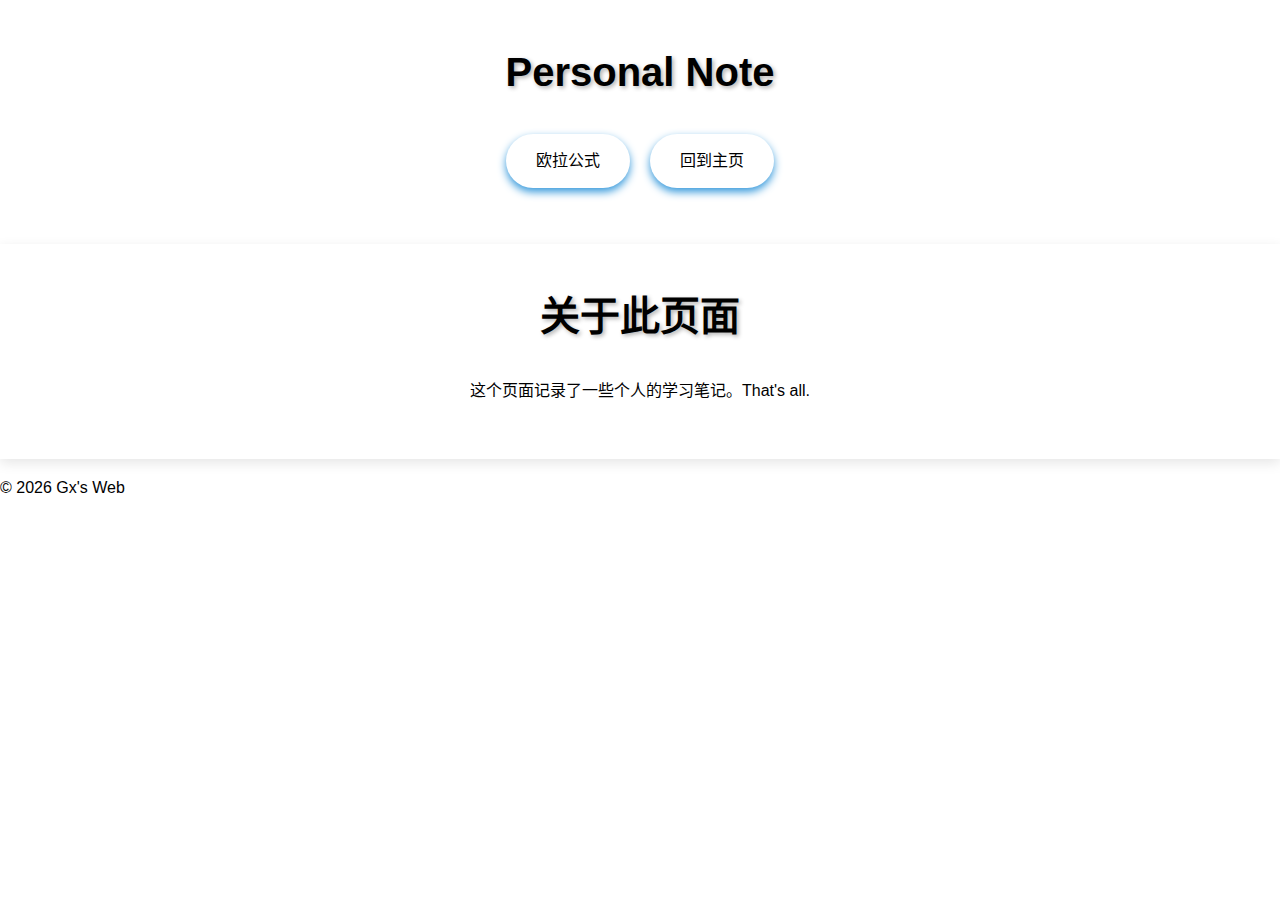
<file: Note/note.html>
<!DOCTYPE html>
<html lang="zh-CN">
<head>
    <meta charset="UTF-8">
    <meta name="viewport" content="width=device-width, initial-scale=1.0">
    <meta name="description" content="G(x) Here.">
    <meta name="keywords" content="Gx">
    <title>Gx's Web</title>
    <link rel="icon" type="image/png" href="/UI/Logo/favicon-96x96.png" sizes="96x96">
    <link rel="icon" type="image/svg+xml" href="/UI/Logo/favicon.svg">
    <link rel="shortcut icon" href="/UI/Logo/favicon.ico">
    <link rel="apple-touch-icon" sizes="180x180" href="/UI/Logo/apple-touch-icon.png">
    <meta name="apple-mobile-web-app-title" content="G(x)">
    <link rel="manifest" href="/UI/Logo/site.webmanifest">
    <link rel="stylesheet" href="/CSS/Note.css">
</head>
<body>
    <header>
        <h1>Personal Note</h1>
        <nav>
            <ul>
                <li><a href="/Note/The Note/欧拉公式.html">欧拉公式</a></li>
                <li><a href="/index.html">回到主页</a></li>
            </ul>
        </nav>
    </header>
    <main>
        <article>
            <h1>关于此页面</h1>
            <p>这个页面记录了一些个人的学习笔记。That's all.</p>
        </article>
    </main>
    <footer>
        <p>© 2026 Gx's Web</p1>
    </footer>
</body>
</html>
</html>
</file>
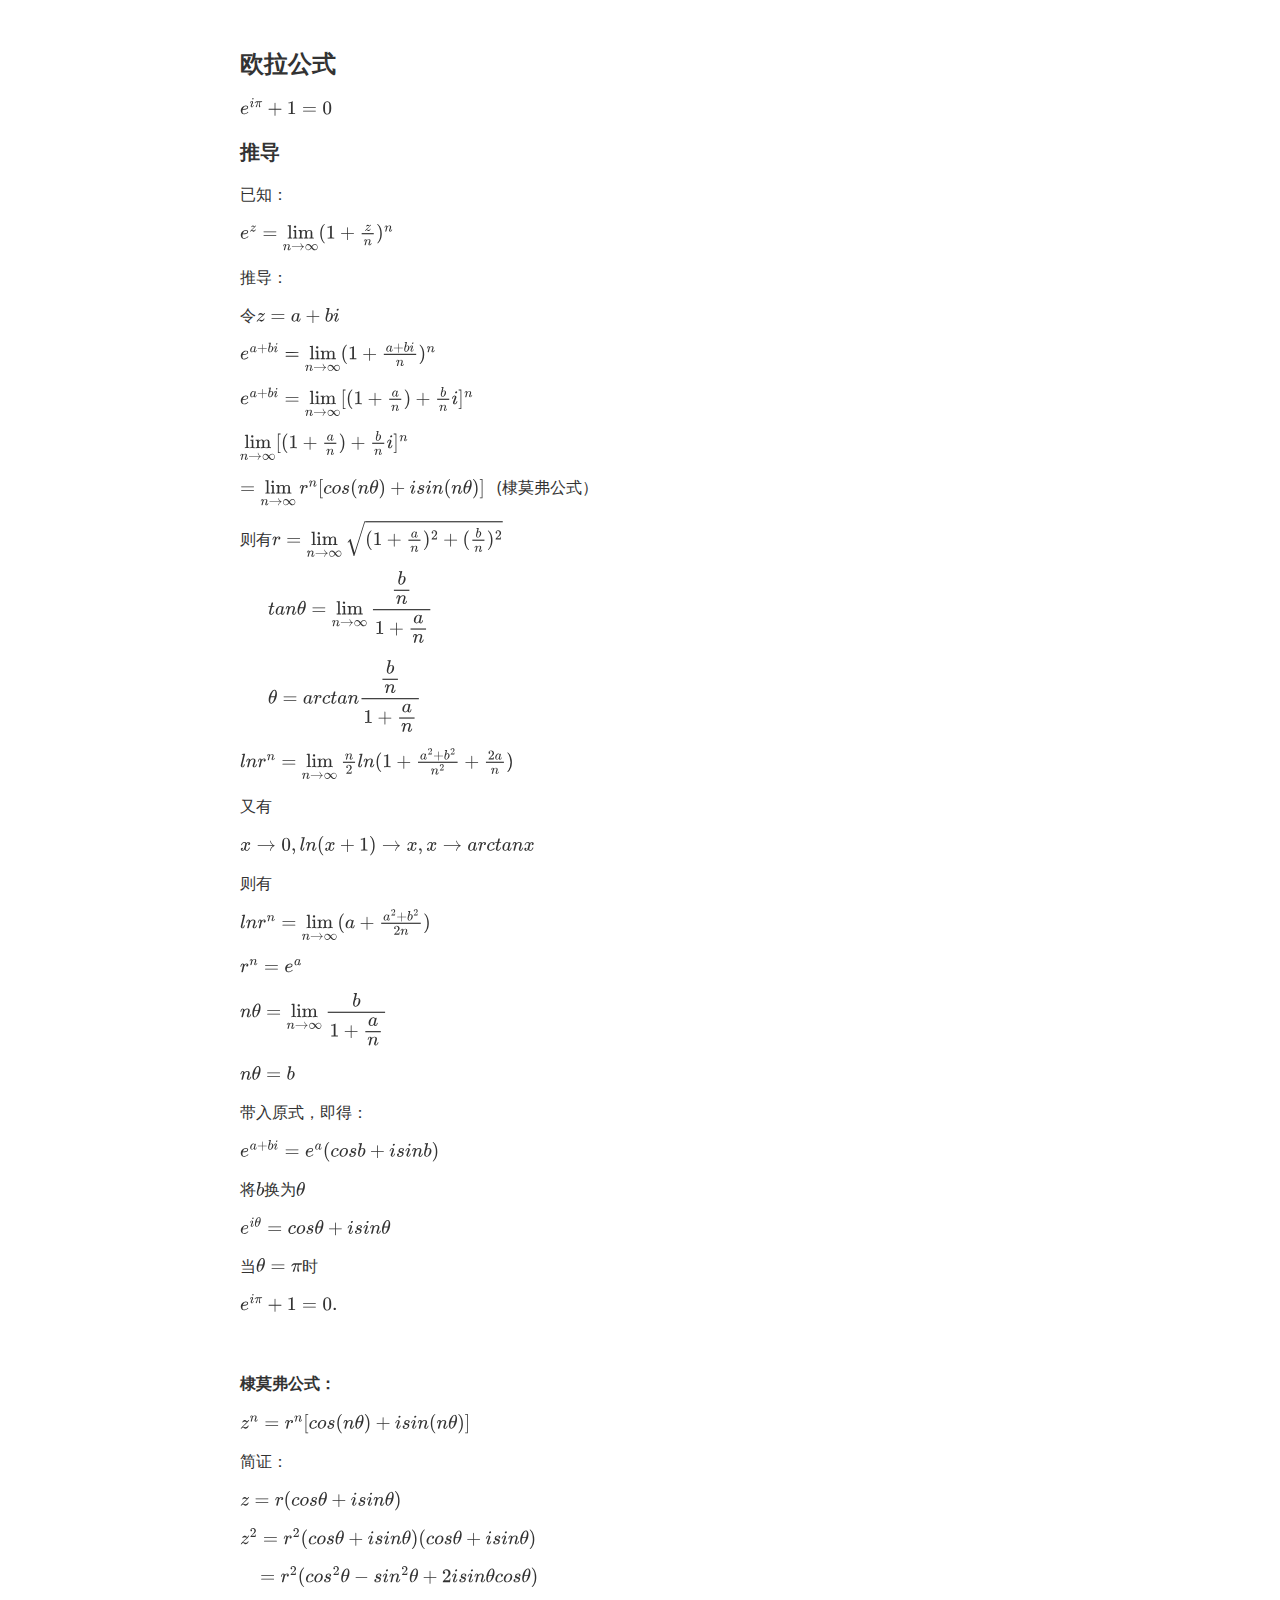
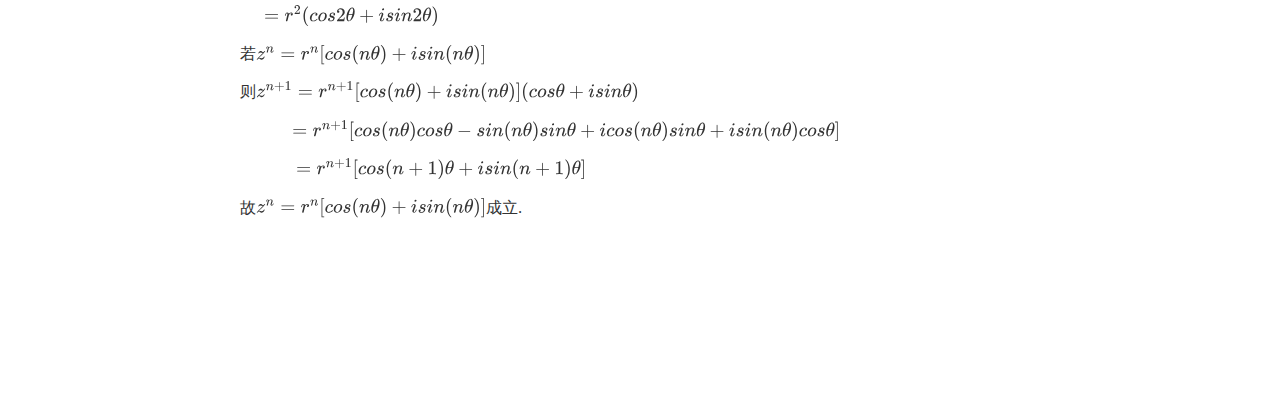
<file: Note/The Note/欧拉公式.html>
<!doctype html>
<html>
<head>
<meta charset='UTF-8'><meta name='viewport' content='width=device-width initial-scale=1'>

<link href='https://fonts.loli.net/css?family=Open+Sans:400italic,700italic,700,400&subset=latin,latin-ext' rel='stylesheet' type='text/css' /><style type='text/css'>html {overflow-x: initial !important;}:root { --bg-color:#ffffff; --text-color:#333333; --select-text-bg-color:#B5D6FC; --select-text-font-color:auto; --monospace:"Lucida Console",Consolas,"Courier",monospace; --title-bar-height:20px; }
.mac-os-11 { --title-bar-height:28px; }
html { font-size: 14px; background-color: var(--bg-color); color: var(--text-color); font-family: "Helvetica Neue", Helvetica, Arial, sans-serif; -webkit-font-smoothing: antialiased; }
h1, h2, h3, h4, h5 { white-space: pre-wrap; }
body { margin: 0px; padding: 0px; height: auto; inset: 0px; font-size: 1rem; line-height: 1.42857; overflow-x: hidden; background: inherit; tab-size: 4; }
iframe { margin: auto; }
a.url { word-break: break-all; }
a:active, a:hover { outline: 0px; }
.in-text-selection, ::selection { text-shadow: none; background: var(--select-text-bg-color); color: var(--select-text-font-color); }
#write { margin: 0px auto; height: auto; width: inherit; word-break: normal; overflow-wrap: break-word; position: relative; white-space: normal; overflow-x: visible; padding-top: 36px; }
#write.first-line-indent p { text-indent: 2em; }
#write.first-line-indent li p, #write.first-line-indent p * { text-indent: 0px; }
#write.first-line-indent li { margin-left: 2em; }
.for-image #write { padding-left: 8px; padding-right: 8px; }
body.typora-export { padding-left: 30px; padding-right: 30px; }
.typora-export .footnote-line, .typora-export li, .typora-export p { white-space: pre-wrap; }
.typora-export .task-list-item input { pointer-events: none; }
@media screen and (max-width: 500px) {
  body.typora-export { padding-left: 0px; padding-right: 0px; }
  #write { padding-left: 20px; padding-right: 20px; }
}
#write li > figure:last-child { margin-bottom: 0.5rem; }
#write ol, #write ul { position: relative; }
img { max-width: 100%; vertical-align: middle; image-orientation: from-image; }
button, input, select, textarea { color: inherit; font: inherit; }
input[type="checkbox"], input[type="radio"] { line-height: normal; padding: 0px; }
*, ::after, ::before { box-sizing: border-box; }
#write h1, #write h2, #write h3, #write h4, #write h5, #write h6, #write p, #write pre { width: inherit; }
#write h1, #write h2, #write h3, #write h4, #write h5, #write h6, #write p { position: relative; }
p { line-height: inherit; }
h1, h2, h3, h4, h5, h6 { break-after: avoid-page; break-inside: avoid; orphans: 4; }
p { orphans: 4; }
h1 { font-size: 2rem; }
h2 { font-size: 1.8rem; }
h3 { font-size: 1.6rem; }
h4 { font-size: 1.4rem; }
h5 { font-size: 1.2rem; }
h6 { font-size: 1rem; }
.md-math-block, .md-rawblock, h1, h2, h3, h4, h5, h6, p { margin-top: 1rem; margin-bottom: 1rem; }
.hidden { display: none; }
.md-blockmeta { color: rgb(204, 204, 204); font-weight: 700; font-style: italic; }
a { cursor: pointer; }
sup.md-footnote { padding: 2px 4px; background-color: rgba(238, 238, 238, 0.7); color: rgb(85, 85, 85); border-radius: 4px; cursor: pointer; }
sup.md-footnote a, sup.md-footnote a:hover { color: inherit; text-transform: inherit; text-decoration: inherit; }
#write input[type="checkbox"] { cursor: pointer; width: inherit; height: inherit; }
figure { overflow-x: auto; margin: 1.2em 0px; max-width: calc(100% + 16px); padding: 0px; }
figure > table { margin: 0px; }
thead, tr { break-inside: avoid; break-after: auto; }
thead { display: table-header-group; }
table { border-collapse: collapse; border-spacing: 0px; width: 100%; overflow: auto; break-inside: auto; text-align: left; }
table.md-table td { min-width: 32px; }
.CodeMirror-gutters { border-right: 0px; background-color: inherit; }
.CodeMirror-linenumber { user-select: none; }
.CodeMirror { text-align: left; }
.CodeMirror-placeholder { opacity: 0.3; }
.CodeMirror pre { padding: 0px 4px; }
.CodeMirror-lines { padding: 0px; }
div.hr:focus { cursor: none; }
#write pre { white-space: pre-wrap; }
#write.fences-no-line-wrapping pre { white-space: pre; }
#write pre.ty-contain-cm { white-space: normal; }
.CodeMirror-gutters { margin-right: 4px; }
.md-fences { font-size: 0.9rem; display: block; break-inside: avoid; text-align: left; overflow: visible; white-space: pre; background: inherit; position: relative !important; }
.md-fences-adv-panel { width: 100%; margin-top: 10px; text-align: center; padding-top: 0px; padding-bottom: 8px; overflow-x: auto; }
#write .md-fences.mock-cm { white-space: pre-wrap; }
.md-fences.md-fences-with-lineno { padding-left: 0px; }
#write.fences-no-line-wrapping .md-fences.mock-cm { white-space: pre; overflow-x: auto; }
.md-fences.mock-cm.md-fences-with-lineno { padding-left: 8px; }
.CodeMirror-line, twitterwidget { break-inside: avoid; }
svg { break-inside: avoid; }
.footnotes { opacity: 0.8; font-size: 0.9rem; margin-top: 1em; margin-bottom: 1em; }
.footnotes + .footnotes { margin-top: 0px; }
.md-reset { margin: 0px; padding: 0px; border: 0px; outline: 0px; vertical-align: top; background: 0px 0px; text-decoration: none; text-shadow: none; float: none; position: static; width: auto; height: auto; white-space: nowrap; cursor: inherit; -webkit-tap-highlight-color: transparent; line-height: normal; font-weight: 400; text-align: left; box-sizing: content-box; direction: ltr; }
li div { padding-top: 0px; }
blockquote { margin: 1rem 0px; }
li .mathjax-block, li p { margin: 0.5rem 0px; }
li blockquote { margin: 1rem 0px; }
li { margin: 0px; position: relative; }
blockquote > :last-child { margin-bottom: 0px; }
blockquote > :first-child, li > :first-child { margin-top: 0px; }
.footnotes-area { color: rgb(136, 136, 136); margin-top: 0.714rem; padding-bottom: 0.143rem; white-space: normal; }
#write .footnote-line { white-space: pre-wrap; }
@media print {
  body, html { border: 1px solid transparent; height: 99%; break-after: avoid; break-before: avoid; font-variant-ligatures: no-common-ligatures; }
  #write { margin-top: 0px; border-color: transparent !important; padding-top: 0px !important; padding-bottom: 0px !important; }
  .typora-export * { -webkit-print-color-adjust: exact; }
  .typora-export #write { break-after: avoid; }
  .typora-export #write::after { height: 0px; }
  .is-mac table { break-inside: avoid; }
  #write > p:nth-child(1) { margin-top: 0px; }
  .typora-export-show-outline .typora-export-sidebar { display: none; }
  figure { overflow-x: visible; }
}
.footnote-line { margin-top: 0.714em; font-size: 0.7em; }
a img, img a { cursor: pointer; }
pre.md-meta-block { font-size: 0.8rem; min-height: 0.8rem; white-space: pre-wrap; background: rgb(204, 204, 204); display: block; overflow-x: hidden; }
p > .md-image:only-child:not(.md-img-error) img, p > img:only-child { display: block; margin: auto; }
#write.first-line-indent p > .md-image:only-child:not(.md-img-error) img { left: -2em; position: relative; }
p > .md-image:only-child { display: inline-block; width: 100%; }
#write .MathJax_Display { margin: 0.8em 0px 0px; }
.md-math-block { width: 100%; }
.md-math-block:not(:empty)::after { display: none; }
.MathJax_ref { fill: currentcolor; }
[contenteditable="true"]:active, [contenteditable="true"]:focus, [contenteditable="false"]:active, [contenteditable="false"]:focus { outline: 0px; box-shadow: none; }
.md-task-list-item { position: relative; list-style-type: none; }
.task-list-item.md-task-list-item { padding-left: 0px; }
.md-task-list-item > input { position: absolute; top: 0px; left: 0px; margin-left: -1.2em; margin-top: calc(1em - 10px); border: none; }
.math { font-size: 1rem; }
.md-toc { min-height: 3.58rem; position: relative; font-size: 0.9rem; border-radius: 10px; }
.md-toc-content { position: relative; margin-left: 0px; }
.md-toc-content::after, .md-toc::after { display: none; }
.md-toc-item { display: block; color: rgb(65, 131, 196); }
.md-toc-item a { text-decoration: none; }
.md-toc-inner:hover { text-decoration: underline; }
.md-toc-inner { display: inline-block; cursor: pointer; }
.md-toc-h1 .md-toc-inner { margin-left: 0px; font-weight: 700; }
.md-toc-h2 .md-toc-inner { margin-left: 2em; }
.md-toc-h3 .md-toc-inner { margin-left: 4em; }
.md-toc-h4 .md-toc-inner { margin-left: 6em; }
.md-toc-h5 .md-toc-inner { margin-left: 8em; }
.md-toc-h6 .md-toc-inner { margin-left: 10em; }
@media screen and (max-width: 48em) {
  .md-toc-h3 .md-toc-inner { margin-left: 3.5em; }
  .md-toc-h4 .md-toc-inner { margin-left: 5em; }
  .md-toc-h5 .md-toc-inner { margin-left: 6.5em; }
  .md-toc-h6 .md-toc-inner { margin-left: 8em; }
}
a.md-toc-inner { font-size: inherit; font-style: inherit; font-weight: inherit; line-height: inherit; }
.footnote-line a:not(.reversefootnote) { color: inherit; }
.reversefootnote { font-family: ui-monospace, sans-serif; }
.md-attr { display: none; }
.md-fn-count::after { content: "."; }
code, pre, samp, tt { font-family: var(--monospace); }
kbd { margin: 0px 0.1em; padding: 0.1em 0.6em; font-size: 0.8em; color: rgb(36, 39, 41); background: rgb(255, 255, 255); border: 1px solid rgb(173, 179, 185); border-radius: 3px; box-shadow: rgba(12, 13, 14, 0.2) 0px 1px 0px, rgb(255, 255, 255) 0px 0px 0px 2px inset; white-space: nowrap; vertical-align: middle; }
.md-comment { color: rgb(162, 127, 3); opacity: 0.6; font-family: var(--monospace); }
code { text-align: left; vertical-align: initial; }
a.md-print-anchor { white-space: pre !important; border-width: initial !important; border-style: none !important; border-color: initial !important; display: inline-block !important; position: absolute !important; width: 1px !important; right: 0px !important; outline: 0px !important; background: 0px 0px !important; text-decoration: initial !important; text-shadow: initial !important; }
.os-windows.monocolor-emoji .md-emoji { font-family: "Segoe UI Symbol", sans-serif; }
.md-diagram-panel > svg { max-width: 100%; }
[lang="flow"] svg, [lang="mermaid"] svg { max-width: 100%; height: auto; }
[lang="mermaid"] .node text { font-size: 1rem; }
table tr th { border-bottom: 0px; }
video { max-width: 100%; display: block; margin: 0px auto; }
iframe { max-width: 100%; width: 100%; border: none; }
.highlight td, .highlight tr { border: 0px; }
mark { background: rgb(255, 255, 0); color: rgb(0, 0, 0); }
.md-html-inline .md-plain, .md-html-inline strong, mark .md-inline-math, mark strong { color: inherit; }
.md-expand mark .md-meta { opacity: 0.3 !important; }
mark .md-meta { color: rgb(0, 0, 0); }
@media print {
  .typora-export h1, .typora-export h2, .typora-export h3, .typora-export h4, .typora-export h5, .typora-export h6 { break-inside: avoid; }
}
.md-diagram-panel .messageText { stroke: none !important; }
.md-diagram-panel .start-state { fill: var(--node-fill); }
.md-diagram-panel .edgeLabel rect { opacity: 1 !important; }
.md-fences.md-fences-math { font-size: 1em; }
.md-fences-advanced:not(.md-focus) { padding: 0px; white-space: nowrap; border: 0px; }
.md-fences-advanced:not(.md-focus) { background: inherit; }
.typora-export-show-outline .typora-export-content { max-width: 1440px; margin: auto; display: flex; flex-direction: row; }
.typora-export-sidebar { width: 300px; font-size: 0.8rem; margin-top: 80px; margin-right: 18px; }
.typora-export-show-outline #write { --webkit-flex:2; flex: 2 1 0%; }
.typora-export-sidebar .outline-content { position: fixed; top: 0px; max-height: 100%; overflow: hidden auto; padding-bottom: 30px; padding-top: 60px; width: 300px; }
@media screen and (max-width: 1024px) {
  .typora-export-sidebar, .typora-export-sidebar .outline-content { width: 240px; }
}
@media screen and (max-width: 800px) {
  .typora-export-sidebar { display: none; }
}
.outline-content li, .outline-content ul { margin-left: 0px; margin-right: 0px; padding-left: 0px; padding-right: 0px; list-style: none; overflow-wrap: anywhere; }
.outline-content ul { margin-top: 0px; margin-bottom: 0px; }
.outline-content strong { font-weight: 400; }
.outline-expander { width: 1rem; height: 1.42857rem; position: relative; display: table-cell; vertical-align: middle; cursor: pointer; padding-left: 4px; }
.outline-expander::before { content: ""; position: relative; font-family: Ionicons; display: inline-block; font-size: 8px; vertical-align: middle; }
.outline-item { padding-top: 3px; padding-bottom: 3px; cursor: pointer; }
.outline-expander:hover::before { content: ""; }
.outline-h1 > .outline-item { padding-left: 0px; }
.outline-h2 > .outline-item { padding-left: 1em; }
.outline-h3 > .outline-item { padding-left: 2em; }
.outline-h4 > .outline-item { padding-left: 3em; }
.outline-h5 > .outline-item { padding-left: 4em; }
.outline-h6 > .outline-item { padding-left: 5em; }
.outline-label { cursor: pointer; display: table-cell; vertical-align: middle; text-decoration: none; color: inherit; }
.outline-label:hover { text-decoration: underline; }
.outline-item:hover { border-color: rgb(245, 245, 245); background-color: var(--item-hover-bg-color); }
.outline-item:hover { margin-left: -28px; margin-right: -28px; border-left: 28px solid transparent; border-right: 28px solid transparent; }
.outline-item-single .outline-expander::before, .outline-item-single .outline-expander:hover::before { display: none; }
.outline-item-open > .outline-item > .outline-expander::before { content: ""; }
.outline-children { display: none; }
.info-panel-tab-wrapper { display: none; }
.outline-item-open > .outline-children { display: block; }
.typora-export .outline-item { padding-top: 1px; padding-bottom: 1px; }
.typora-export .outline-item:hover { margin-right: -8px; border-right: 8px solid transparent; }
.typora-export .outline-expander::before { content: "+"; font-family: inherit; top: -1px; }
.typora-export .outline-expander:hover::before, .typora-export .outline-item-open > .outline-item > .outline-expander::before { content: "−"; }
.typora-export-collapse-outline .outline-children { display: none; }
.typora-export-collapse-outline .outline-item-open > .outline-children, .typora-export-no-collapse-outline .outline-children { display: block; }
.typora-export-no-collapse-outline .outline-expander::before { content: "" !important; }
.typora-export-show-outline .outline-item-active > .outline-item .outline-label { font-weight: 700; }
.md-inline-math-container mjx-container { zoom: 0.95; }
mjx-container { break-inside: avoid; }


:root {
    --side-bar-bg-color: #fafafa;
    --control-text-color: #777;
}

@include-when-export url(https://fonts.loli.net/css?family=Open+Sans:400italic,700italic,700,400&subset=latin,latin-ext);

/* open-sans-regular - latin-ext_latin */
  /* open-sans-italic - latin-ext_latin */
    /* open-sans-700 - latin-ext_latin */
    /* open-sans-700italic - latin-ext_latin */
  html {
    font-size: 16px;
    -webkit-font-smoothing: antialiased;
}

body {
    font-family: "Open Sans","Clear Sans", "Helvetica Neue", Helvetica, Arial, 'Segoe UI Emoji', sans-serif;
    color: rgb(51, 51, 51);
    line-height: 1.6;
}

#write {
    max-width: 860px;
  	margin: 0 auto;
  	padding: 30px;
    padding-bottom: 100px;
}

@media only screen and (min-width: 1400px) {
	#write {
		max-width: 1024px;
	}
}

@media only screen and (min-width: 1800px) {
	#write {
		max-width: 1200px;
	}
}

#write > ul:first-child,
#write > ol:first-child{
    margin-top: 30px;
}

a {
    color: #4183C4;
}
h1,
h2,
h3,
h4,
h5,
h6 {
    position: relative;
    margin-top: 1rem;
    margin-bottom: 1rem;
    font-weight: bold;
    line-height: 1.4;
    cursor: text;
}
h1:hover a.anchor,
h2:hover a.anchor,
h3:hover a.anchor,
h4:hover a.anchor,
h5:hover a.anchor,
h6:hover a.anchor {
    text-decoration: none;
}
h1 tt,
h1 code {
    font-size: inherit;
}
h2 tt,
h2 code {
    font-size: inherit;
}
h3 tt,
h3 code {
    font-size: inherit;
}
h4 tt,
h4 code {
    font-size: inherit;
}
h5 tt,
h5 code {
    font-size: inherit;
}
h6 tt,
h6 code {
    font-size: inherit;
}
h1 {
    font-size: 2.25em;
    line-height: 1.2;
    border-bottom: 1px solid #eee;
}
h2 {
    font-size: 1.75em;
    line-height: 1.225;
    border-bottom: 1px solid #eee;
}

/*@media print {
    .typora-export h1,
    .typora-export h2 {
        border-bottom: none;
        padding-bottom: initial;
    }

    .typora-export h1::after,
    .typora-export h2::after {
        content: "";
        display: block;
        height: 100px;
        margin-top: -96px;
        border-top: 1px solid #eee;
    }
}*/

h3 {
    font-size: 1.5em;
    line-height: 1.43;
}
h4 {
    font-size: 1.25em;
}
h5 {
    font-size: 1em;
}
h6 {
   font-size: 1em;
    color: #777;
}
p,
blockquote,
ul,
ol,
dl,
table{
    margin: 0.8em 0;
}
li>ol,
li>ul {
    margin: 0 0;
}
hr {
    height: 2px;
    padding: 0;
    margin: 16px 0;
    background-color: #e7e7e7;
    border: 0 none;
    overflow: hidden;
    box-sizing: content-box;
}

li p.first {
    display: inline-block;
}
ul,
ol {
    padding-left: 30px;
}
ul:first-child,
ol:first-child {
    margin-top: 0;
}
ul:last-child,
ol:last-child {
    margin-bottom: 0;
}
blockquote {
    border-left: 4px solid #dfe2e5;
    padding: 0 15px;
    color: #777777;
}
blockquote blockquote {
    padding-right: 0;
}
table {
    padding: 0;
    word-break: initial;
}
table tr {
    border: 1px solid #dfe2e5;
    margin: 0;
    padding: 0;
}
table tr:nth-child(2n),
thead {
    background-color: #f8f8f8;
}
table th {
    font-weight: bold;
    border: 1px solid #dfe2e5;
    border-bottom: 0;
    margin: 0;
    padding: 6px 13px;
}
table td {
    border: 1px solid #dfe2e5;
    margin: 0;
    padding: 6px 13px;
}
table th:first-child,
table td:first-child {
    margin-top: 0;
}
table th:last-child,
table td:last-child {
    margin-bottom: 0;
}

.CodeMirror-lines {
    padding-left: 4px;
}

.code-tooltip {
    box-shadow: 0 1px 1px 0 rgba(0,28,36,.3);
    border-top: 1px solid #eef2f2;
}

.md-fences,
code,
tt {
    border: 1px solid #e7eaed;
    background-color: #f8f8f8;
    border-radius: 3px;
    padding: 0;
    padding: 2px 4px 0px 4px;
    font-size: 0.9em;
}

code {
    background-color: #f3f4f4;
    padding: 0 2px 0 2px;
}

.md-fences {
    margin-bottom: 15px;
    margin-top: 15px;
    padding-top: 8px;
    padding-bottom: 6px;
}


.md-task-list-item > input {
  margin-left: -1.3em;
}

@media print {
    html {
        font-size: 13px;
    }
    pre {
        page-break-inside: avoid;
        word-wrap: break-word;
    }
}

.md-fences {
	background-color: #f8f8f8;
}
#write pre.md-meta-block {
	padding: 1rem;
    font-size: 85%;
    line-height: 1.45;
    background-color: #f7f7f7;
    border: 0;
    border-radius: 3px;
    color: #777777;
    margin-top: 0 !important;
}

.mathjax-block>.code-tooltip {
	bottom: .375rem;
}

.md-mathjax-midline {
    background: #fafafa;
}

#write>h3.md-focus:before{
	left: -1.5625rem;
	top: .375rem;
}
#write>h4.md-focus:before{
	left: -1.5625rem;
	top: .285714286rem;
}
#write>h5.md-focus:before{
	left: -1.5625rem;
	top: .285714286rem;
}
#write>h6.md-focus:before{
	left: -1.5625rem;
	top: .285714286rem;
}
.md-image>.md-meta {
    /*border: 1px solid #ddd;*/
    border-radius: 3px;
    padding: 2px 0px 0px 4px;
    font-size: 0.9em;
    color: inherit;
}

.md-tag {
    color: #a7a7a7;
    opacity: 1;
}

.md-toc { 
    margin-top:20px;
    padding-bottom:20px;
}

.sidebar-tabs {
    border-bottom: none;
}

#typora-quick-open {
    border: 1px solid #ddd;
    background-color: #f8f8f8;
}

#typora-quick-open-item {
    background-color: #FAFAFA;
    border-color: #FEFEFE #e5e5e5 #e5e5e5 #eee;
    border-style: solid;
    border-width: 1px;
}

/** focus mode */
.on-focus-mode blockquote {
    border-left-color: rgba(85, 85, 85, 0.12);
}

header, .context-menu, .megamenu-content, footer{
    font-family: "Segoe UI", "Arial", sans-serif;
}

.file-node-content:hover .file-node-icon,
.file-node-content:hover .file-node-open-state{
    visibility: visible;
}

.mac-seamless-mode #typora-sidebar {
    background-color: #fafafa;
    background-color: var(--side-bar-bg-color);
}

.md-lang {
    color: #b4654d;
}

/*.html-for-mac {
    --item-hover-bg-color: #E6F0FE;
}*/

#md-notification .btn {
    border: 0;
}

.dropdown-menu .divider {
    border-color: #e5e5e5;
    opacity: 0.4;
}

.ty-preferences .window-content {
    background-color: #fafafa;
}

.ty-preferences .nav-group-item.active {
    color: white;
    background: #999;
}

.menu-item-container a.menu-style-btn {
    background-color: #f5f8fa;
    background-image: linear-gradient( 180deg , hsla(0, 0%, 100%, 0.8), hsla(0, 0%, 100%, 0)); 
}



mjx-container[jax="SVG"] {
  direction: ltr;
}

mjx-container[jax="SVG"] > svg {
  overflow: visible;
  min-height: 1px;
  min-width: 1px;
}

mjx-container[jax="SVG"] > svg a {
  fill: blue;
  stroke: blue;
}

mjx-assistive-mml {
  position: absolute !important;
  top: 0px;
  left: 0px;
  clip: rect(1px, 1px, 1px, 1px);
  padding: 1px 0px 0px 0px !important;
  border: 0px !important;
  display: block !important;
  width: auto !important;
  overflow: hidden !important;
  -webkit-touch-callout: none;
  -webkit-user-select: none;
  -khtml-user-select: none;
  -moz-user-select: none;
  -ms-user-select: none;
  user-select: none;
}

mjx-assistive-mml[display="block"] {
  width: 100% !important;
}

mjx-container[jax="SVG"][display="true"] {
  display: block;
  text-align: center;
  margin: 1em 0;
}

mjx-container[jax="SVG"][display="true"][width="full"] {
  display: flex;
}

mjx-container[jax="SVG"][justify="left"] {
  text-align: left;
}

mjx-container[jax="SVG"][justify="right"] {
  text-align: right;
}

g[data-mml-node="merror"] > g {
  fill: red;
  stroke: red;
}

g[data-mml-node="merror"] > rect[data-background] {
  fill: yellow;
  stroke: none;
}

g[data-mml-node="mtable"] > line[data-line], svg[data-table] > g > line[data-line] {
  stroke-width: 70px;
  fill: none;
}

g[data-mml-node="mtable"] > rect[data-frame], svg[data-table] > g > rect[data-frame] {
  stroke-width: 70px;
  fill: none;
}

g[data-mml-node="mtable"] > .mjx-dashed, svg[data-table] > g > .mjx-dashed {
  stroke-dasharray: 140;
}

g[data-mml-node="mtable"] > .mjx-dotted, svg[data-table] > g > .mjx-dotted {
  stroke-linecap: round;
  stroke-dasharray: 0,140;
}

g[data-mml-node="mtable"] > g > svg {
  overflow: visible;
}

[jax="SVG"] mjx-tool {
  display: inline-block;
  position: relative;
  width: 0;
  height: 0;
}

[jax="SVG"] mjx-tool > mjx-tip {
  position: absolute;
  top: 0;
  left: 0;
}

mjx-tool > mjx-tip {
  display: inline-block;
  padding: .2em;
  border: 1px solid #888;
  font-size: 70%;
  background-color: #F8F8F8;
  color: black;
  box-shadow: 2px 2px 5px #AAAAAA;
}

g[data-mml-node="maction"][data-toggle] {
  cursor: pointer;
}

mjx-status {
  display: block;
  position: fixed;
  left: 1em;
  bottom: 1em;
  min-width: 25%;
  padding: .2em .4em;
  border: 1px solid #888;
  font-size: 90%;
  background-color: #F8F8F8;
  color: black;
}

foreignObject[data-mjx-xml] {
  font-family: initial;
  line-height: normal;
  overflow: visible;
}

mjx-container[jax="SVG2"] path[data-c], mjx-container[jax="SVG2"] use[data-c] {
  stroke-width: 3;
}

g[data-mml-node="xypic"] path {
  stroke-width: inherit;
}

.MathJax g[data-mml-node="xypic"] path {
  stroke-width: inherit;
}
mjx-container[jax="SVG"] path[data-c], mjx-container[jax="SVG"] use[data-c] {
							stroke-width: 0;
						}
</style><title>欧拉公式</title>
</head>
<body class='typora-export os-windows'><div class='typora-export-content'>
<div id='write'  class=''><h3 id='欧拉公式'><span>欧拉公式</span></h3><p><mjx-container class="MathJax" jax="SVG" style="position: relative;"><svg xmlns="http://www.w3.org/2000/svg" width="10.751ex" height="2.064ex" role="img" focusable="false" viewBox="0 -830.4 4752 912.4" xmlns:xlink="http://www.w3.org/1999/xlink" aria-hidden="true" style="vertical-align: -0.186ex;"><defs><path id="MJX-33-TEX-I-1D452" d="M39 168Q39 225 58 272T107 350T174 402T244 433T307 442H310Q355 442 388 420T421 355Q421 265 310 237Q261 224 176 223Q139 223 138 221Q138 219 132 186T125 128Q125 81 146 54T209 26T302 45T394 111Q403 121 406 121Q410 121 419 112T429 98T420 82T390 55T344 24T281 -1T205 -11Q126 -11 83 42T39 168ZM373 353Q367 405 305 405Q272 405 244 391T199 357T170 316T154 280T149 261Q149 260 169 260Q282 260 327 284T373 353Z"></path><path id="MJX-33-TEX-I-1D456" d="M184 600Q184 624 203 642T247 661Q265 661 277 649T290 619Q290 596 270 577T226 557Q211 557 198 567T184 600ZM21 287Q21 295 30 318T54 369T98 420T158 442Q197 442 223 419T250 357Q250 340 236 301T196 196T154 83Q149 61 149 51Q149 26 166 26Q175 26 185 29T208 43T235 78T260 137Q263 149 265 151T282 153Q302 153 302 143Q302 135 293 112T268 61T223 11T161 -11Q129 -11 102 10T74 74Q74 91 79 106T122 220Q160 321 166 341T173 380Q173 404 156 404H154Q124 404 99 371T61 287Q60 286 59 284T58 281T56 279T53 278T49 278T41 278H27Q21 284 21 287Z"></path><path id="MJX-33-TEX-I-1D70B" d="M132 -11Q98 -11 98 22V33L111 61Q186 219 220 334L228 358H196Q158 358 142 355T103 336Q92 329 81 318T62 297T53 285Q51 284 38 284Q19 284 19 294Q19 300 38 329T93 391T164 429Q171 431 389 431Q549 431 553 430Q573 423 573 402Q573 371 541 360Q535 358 472 358H408L405 341Q393 269 393 222Q393 170 402 129T421 65T431 37Q431 20 417 5T381 -10Q370 -10 363 -7T347 17T331 77Q330 86 330 121Q330 170 339 226T357 318T367 358H269L268 354Q268 351 249 275T206 114T175 17Q164 -11 132 -11Z"></path><path id="MJX-33-TEX-N-2B" d="M56 237T56 250T70 270H369V420L370 570Q380 583 389 583Q402 583 409 568V270H707Q722 262 722 250T707 230H409V-68Q401 -82 391 -82H389H387Q375 -82 369 -68V230H70Q56 237 56 250Z"></path><path id="MJX-33-TEX-N-31" d="M213 578L200 573Q186 568 160 563T102 556H83V602H102Q149 604 189 617T245 641T273 663Q275 666 285 666Q294 666 302 660V361L303 61Q310 54 315 52T339 48T401 46H427V0H416Q395 3 257 3Q121 3 100 0H88V46H114Q136 46 152 46T177 47T193 50T201 52T207 57T213 61V578Z"></path><path id="MJX-33-TEX-N-3D" d="M56 347Q56 360 70 367H707Q722 359 722 347Q722 336 708 328L390 327H72Q56 332 56 347ZM56 153Q56 168 72 173H708Q722 163 722 153Q722 140 707 133H70Q56 140 56 153Z"></path><path id="MJX-33-TEX-N-30" d="M96 585Q152 666 249 666Q297 666 345 640T423 548Q460 465 460 320Q460 165 417 83Q397 41 362 16T301 -15T250 -22Q224 -22 198 -16T137 16T82 83Q39 165 39 320Q39 494 96 585ZM321 597Q291 629 250 629Q208 629 178 597Q153 571 145 525T137 333Q137 175 145 125T181 46Q209 16 250 16Q290 16 318 46Q347 76 354 130T362 333Q362 478 354 524T321 597Z"></path></defs><g stroke="currentColor" fill="currentColor" stroke-width="0" transform="scale(1,-1)"><g data-mml-node="math"><g data-mml-node="msup"><g data-mml-node="mi"><use data-c="1D452" xlink:href="#MJX-33-TEX-I-1D452"></use></g><g data-mml-node="TeXAtom" transform="translate(499,363) scale(0.707)" data-mjx-texclass="ORD"><g data-mml-node="mi"><use data-c="1D456" xlink:href="#MJX-33-TEX-I-1D456"></use></g><g data-mml-node="mi" transform="translate(345,0)"><use data-c="1D70B" xlink:href="#MJX-33-TEX-I-1D70B"></use></g></g></g><g data-mml-node="mo" transform="translate(1418.2,0)"><use data-c="2B" xlink:href="#MJX-33-TEX-N-2B"></use></g><g data-mml-node="mn" transform="translate(2418.4,0)"><use data-c="31" xlink:href="#MJX-33-TEX-N-31"></use></g><g data-mml-node="mo" transform="translate(3196.2,0)"><use data-c="3D" xlink:href="#MJX-33-TEX-N-3D"></use></g><g data-mml-node="mn" transform="translate(4252,0)"><use data-c="30" xlink:href="#MJX-33-TEX-N-30"></use></g></g></g></svg><mjx-assistive-mml unselectable="on" display="inline"><math xmlns="http://www.w3.org/1998/Math/MathML"><msup><mi>e</mi><mrow data-mjx-texclass="ORD"><mi>i</mi><mi>π</mi></mrow></msup><mo>+</mo><mn>1</mn><mo>=</mo><mn>0</mn></math></mjx-assistive-mml></mjx-container><script type="math/tex">e^{i\pi}+1=0</script></p><h4 id='推导'><span>推导</span></h4><p><span>已知：</span></p><p><mjx-container class="MathJax" jax="SVG" style="position: relative;"><svg xmlns="http://www.w3.org/2000/svg" width="17.923ex" height="3.298ex" role="img" focusable="false" viewBox="0 -750 7921.8 1457.8" xmlns:xlink="http://www.w3.org/1999/xlink" aria-hidden="true" style="vertical-align: -1.601ex;"><defs><path id="MJX-34-TEX-I-1D452" d="M39 168Q39 225 58 272T107 350T174 402T244 433T307 442H310Q355 442 388 420T421 355Q421 265 310 237Q261 224 176 223Q139 223 138 221Q138 219 132 186T125 128Q125 81 146 54T209 26T302 45T394 111Q403 121 406 121Q410 121 419 112T429 98T420 82T390 55T344 24T281 -1T205 -11Q126 -11 83 42T39 168ZM373 353Q367 405 305 405Q272 405 244 391T199 357T170 316T154 280T149 261Q149 260 169 260Q282 260 327 284T373 353Z"></path><path id="MJX-34-TEX-I-1D467" d="M347 338Q337 338 294 349T231 360Q211 360 197 356T174 346T162 335T155 324L153 320Q150 317 138 317Q117 317 117 325Q117 330 120 339Q133 378 163 406T229 440Q241 442 246 442Q271 442 291 425T329 392T367 375Q389 375 411 408T434 441Q435 442 449 442H462Q468 436 468 434Q468 430 463 420T449 399T432 377T418 358L411 349Q368 298 275 214T160 106L148 94L163 93Q185 93 227 82T290 71Q328 71 360 90T402 140Q406 149 409 151T424 153Q443 153 443 143Q443 138 442 134Q425 72 376 31T278 -11Q252 -11 232 6T193 40T155 57Q111 57 76 -3Q70 -11 59 -11H54H41Q35 -5 35 -2Q35 13 93 84Q132 129 225 214T340 322Q352 338 347 338Z"></path><path id="MJX-34-TEX-N-3D" d="M56 347Q56 360 70 367H707Q722 359 722 347Q722 336 708 328L390 327H72Q56 332 56 347ZM56 153Q56 168 72 173H708Q722 163 722 153Q722 140 707 133H70Q56 140 56 153Z"></path><path id="MJX-34-TEX-N-6C" d="M42 46H56Q95 46 103 60V68Q103 77 103 91T103 124T104 167T104 217T104 272T104 329Q104 366 104 407T104 482T104 542T103 586T103 603Q100 622 89 628T44 637H26V660Q26 683 28 683L38 684Q48 685 67 686T104 688Q121 689 141 690T171 693T182 694H185V379Q185 62 186 60Q190 52 198 49Q219 46 247 46H263V0H255L232 1Q209 2 183 2T145 3T107 3T57 1L34 0H26V46H42Z"></path><path id="MJX-34-TEX-N-69" d="M69 609Q69 637 87 653T131 669Q154 667 171 652T188 609Q188 579 171 564T129 549Q104 549 87 564T69 609ZM247 0Q232 3 143 3Q132 3 106 3T56 1L34 0H26V46H42Q70 46 91 49Q100 53 102 60T104 102V205V293Q104 345 102 359T88 378Q74 385 41 385H30V408Q30 431 32 431L42 432Q52 433 70 434T106 436Q123 437 142 438T171 441T182 442H185V62Q190 52 197 50T232 46H255V0H247Z"></path><path id="MJX-34-TEX-N-6D" d="M41 46H55Q94 46 102 60V68Q102 77 102 91T102 122T103 161T103 203Q103 234 103 269T102 328V351Q99 370 88 376T43 385H25V408Q25 431 27 431L37 432Q47 433 65 434T102 436Q119 437 138 438T167 441T178 442H181V402Q181 364 182 364T187 369T199 384T218 402T247 421T285 437Q305 442 336 442Q351 442 364 440T387 434T406 426T421 417T432 406T441 395T448 384T452 374T455 366L457 361L460 365Q463 369 466 373T475 384T488 397T503 410T523 422T546 432T572 439T603 442Q729 442 740 329Q741 322 741 190V104Q741 66 743 59T754 49Q775 46 803 46H819V0H811L788 1Q764 2 737 2T699 3Q596 3 587 0H579V46H595Q656 46 656 62Q657 64 657 200Q656 335 655 343Q649 371 635 385T611 402T585 404Q540 404 506 370Q479 343 472 315T464 232V168V108Q464 78 465 68T468 55T477 49Q498 46 526 46H542V0H534L510 1Q487 2 460 2T422 3Q319 3 310 0H302V46H318Q379 46 379 62Q380 64 380 200Q379 335 378 343Q372 371 358 385T334 402T308 404Q263 404 229 370Q202 343 195 315T187 232V168V108Q187 78 188 68T191 55T200 49Q221 46 249 46H265V0H257L234 1Q210 2 183 2T145 3Q42 3 33 0H25V46H41Z"></path><path id="MJX-34-TEX-I-1D45B" d="M21 287Q22 293 24 303T36 341T56 388T89 425T135 442Q171 442 195 424T225 390T231 369Q231 367 232 367L243 378Q304 442 382 442Q436 442 469 415T503 336T465 179T427 52Q427 26 444 26Q450 26 453 27Q482 32 505 65T540 145Q542 153 560 153Q580 153 580 145Q580 144 576 130Q568 101 554 73T508 17T439 -10Q392 -10 371 17T350 73Q350 92 386 193T423 345Q423 404 379 404H374Q288 404 229 303L222 291L189 157Q156 26 151 16Q138 -11 108 -11Q95 -11 87 -5T76 7T74 17Q74 30 112 180T152 343Q153 348 153 366Q153 405 129 405Q91 405 66 305Q60 285 60 284Q58 278 41 278H27Q21 284 21 287Z"></path><path id="MJX-34-TEX-N-2192" d="M56 237T56 250T70 270H835Q719 357 692 493Q692 494 692 496T691 499Q691 511 708 511H711Q720 511 723 510T729 506T732 497T735 481T743 456Q765 389 816 336T935 261Q944 258 944 250Q944 244 939 241T915 231T877 212Q836 186 806 152T761 85T740 35T732 4Q730 -6 727 -8T711 -11Q691 -11 691 0Q691 7 696 25Q728 151 835 230H70Q56 237 56 250Z"></path><path id="MJX-34-TEX-N-221E" d="M55 217Q55 305 111 373T254 442Q342 442 419 381Q457 350 493 303L507 284L514 294Q618 442 747 442Q833 442 888 374T944 214Q944 128 889 59T743 -11Q657 -11 580 50Q542 81 506 128L492 147L485 137Q381 -11 252 -11Q166 -11 111 57T55 217ZM907 217Q907 285 869 341T761 397Q740 397 720 392T682 378T648 359T619 335T594 310T574 285T559 263T548 246L543 238L574 198Q605 158 622 138T664 94T714 61T765 51Q827 51 867 100T907 217ZM92 214Q92 145 131 89T239 33Q357 33 456 193L425 233Q364 312 334 337Q285 380 233 380Q171 380 132 331T92 214Z"></path><path id="MJX-34-TEX-N-28" d="M94 250Q94 319 104 381T127 488T164 576T202 643T244 695T277 729T302 750H315H319Q333 750 333 741Q333 738 316 720T275 667T226 581T184 443T167 250T184 58T225 -81T274 -167T316 -220T333 -241Q333 -250 318 -250H315H302L274 -226Q180 -141 137 -14T94 250Z"></path><path id="MJX-34-TEX-N-31" d="M213 578L200 573Q186 568 160 563T102 556H83V602H102Q149 604 189 617T245 641T273 663Q275 666 285 666Q294 666 302 660V361L303 61Q310 54 315 52T339 48T401 46H427V0H416Q395 3 257 3Q121 3 100 0H88V46H114Q136 46 152 46T177 47T193 50T201 52T207 57T213 61V578Z"></path><path id="MJX-34-TEX-N-2B" d="M56 237T56 250T70 270H369V420L370 570Q380 583 389 583Q402 583 409 568V270H707Q722 262 722 250T707 230H409V-68Q401 -82 391 -82H389H387Q375 -82 369 -68V230H70Q56 237 56 250Z"></path><path id="MJX-34-TEX-N-29" d="M60 749L64 750Q69 750 74 750H86L114 726Q208 641 251 514T294 250Q294 182 284 119T261 12T224 -76T186 -143T145 -194T113 -227T90 -246Q87 -249 86 -250H74Q66 -250 63 -250T58 -247T55 -238Q56 -237 66 -225Q221 -64 221 250T66 725Q56 737 55 738Q55 746 60 749Z"></path></defs><g stroke="currentColor" fill="currentColor" stroke-width="0" transform="scale(1,-1)"><g data-mml-node="math"><g data-mml-node="msup"><g data-mml-node="mi"><use data-c="1D452" xlink:href="#MJX-34-TEX-I-1D452"></use></g><g data-mml-node="mi" transform="translate(499,363) scale(0.707)"><use data-c="1D467" xlink:href="#MJX-34-TEX-I-1D467"></use></g></g><g data-mml-node="mo" transform="translate(1155.6,0)"><use data-c="3D" xlink:href="#MJX-34-TEX-N-3D"></use></g><g data-mml-node="munder" transform="translate(2211.4,0)"><g data-mml-node="mo" transform="translate(224.7,0)"><use data-c="6C" xlink:href="#MJX-34-TEX-N-6C"></use><use data-c="69" xlink:href="#MJX-34-TEX-N-69" transform="translate(278,0)"></use><use data-c="6D" xlink:href="#MJX-34-TEX-N-6D" transform="translate(556,0)"></use></g><g data-mml-node="TeXAtom" transform="translate(0,-600) scale(0.707)" data-mjx-texclass="ORD"><g data-mml-node="mi"><use data-c="1D45B" xlink:href="#MJX-34-TEX-I-1D45B"></use></g><g data-mml-node="mo" transform="translate(600,0)"><use data-c="2192" xlink:href="#MJX-34-TEX-N-2192"></use></g><g data-mml-node="mi" transform="translate(1600,0)"><use data-c="221E" xlink:href="#MJX-34-TEX-N-221E"></use></g></g></g><g data-mml-node="mo" transform="translate(4049.8,0)"><use data-c="28" xlink:href="#MJX-34-TEX-N-28"></use></g><g data-mml-node="mn" transform="translate(4438.8,0)"><use data-c="31" xlink:href="#MJX-34-TEX-N-31"></use></g><g data-mml-node="mo" transform="translate(5161.1,0)"><use data-c="2B" xlink:href="#MJX-34-TEX-N-2B"></use></g><g data-mml-node="mfrac" transform="translate(6161.3,0)"><g data-mml-node="mi" transform="translate(267.7,394) scale(0.707)"><use data-c="1D467" xlink:href="#MJX-34-TEX-I-1D467"></use></g><g data-mml-node="mi" transform="translate(220,-345) scale(0.707)"><use data-c="1D45B" xlink:href="#MJX-34-TEX-I-1D45B"></use></g><rect width="624.3" height="60" x="120" y="220"></rect></g><g data-mml-node="msup" transform="translate(7025.5,0)"><g data-mml-node="mo"><use data-c="29" xlink:href="#MJX-34-TEX-N-29"></use></g><g data-mml-node="mi" transform="translate(422,363) scale(0.707)"><use data-c="1D45B" xlink:href="#MJX-34-TEX-I-1D45B"></use></g></g></g></g></svg><mjx-assistive-mml unselectable="on" display="inline"><math xmlns="http://www.w3.org/1998/Math/MathML"><msup><mi>e</mi><mi>z</mi></msup><mo>=</mo><munder><mo data-mjx-texclass="OP">lim</mo><mrow data-mjx-texclass="ORD"><mi>n</mi><mo accent="false" stretchy="false">→</mo><mi mathvariant="normal">∞</mi></mrow></munder><mo stretchy="false">(</mo><mn>1</mn><mo>+</mo><mfrac><mi>z</mi><mi>n</mi></mfrac><msup><mo stretchy="false">)</mo><mi>n</mi></msup></math></mjx-assistive-mml></mjx-container><script type="math/tex">e^z=\lim\limits_{n \to \infty} (1+\frac{z}{n})^n</script></p><p><span>推导：</span></p><p><span>令</span><mjx-container class="MathJax" jax="SVG" style="position: relative;"><svg xmlns="http://www.w3.org/2000/svg" width="9.783ex" height="1.756ex" role="img" focusable="false" viewBox="0 -694 4324 776" xmlns:xlink="http://www.w3.org/1999/xlink" aria-hidden="true" style="vertical-align: -0.186ex;"><defs><path id="MJX-35-TEX-I-1D467" d="M347 338Q337 338 294 349T231 360Q211 360 197 356T174 346T162 335T155 324L153 320Q150 317 138 317Q117 317 117 325Q117 330 120 339Q133 378 163 406T229 440Q241 442 246 442Q271 442 291 425T329 392T367 375Q389 375 411 408T434 441Q435 442 449 442H462Q468 436 468 434Q468 430 463 420T449 399T432 377T418 358L411 349Q368 298 275 214T160 106L148 94L163 93Q185 93 227 82T290 71Q328 71 360 90T402 140Q406 149 409 151T424 153Q443 153 443 143Q443 138 442 134Q425 72 376 31T278 -11Q252 -11 232 6T193 40T155 57Q111 57 76 -3Q70 -11 59 -11H54H41Q35 -5 35 -2Q35 13 93 84Q132 129 225 214T340 322Q352 338 347 338Z"></path><path id="MJX-35-TEX-N-3D" d="M56 347Q56 360 70 367H707Q722 359 722 347Q722 336 708 328L390 327H72Q56 332 56 347ZM56 153Q56 168 72 173H708Q722 163 722 153Q722 140 707 133H70Q56 140 56 153Z"></path><path id="MJX-35-TEX-I-1D44E" d="M33 157Q33 258 109 349T280 441Q331 441 370 392Q386 422 416 422Q429 422 439 414T449 394Q449 381 412 234T374 68Q374 43 381 35T402 26Q411 27 422 35Q443 55 463 131Q469 151 473 152Q475 153 483 153H487Q506 153 506 144Q506 138 501 117T481 63T449 13Q436 0 417 -8Q409 -10 393 -10Q359 -10 336 5T306 36L300 51Q299 52 296 50Q294 48 292 46Q233 -10 172 -10Q117 -10 75 30T33 157ZM351 328Q351 334 346 350T323 385T277 405Q242 405 210 374T160 293Q131 214 119 129Q119 126 119 118T118 106Q118 61 136 44T179 26Q217 26 254 59T298 110Q300 114 325 217T351 328Z"></path><path id="MJX-35-TEX-N-2B" d="M56 237T56 250T70 270H369V420L370 570Q380 583 389 583Q402 583 409 568V270H707Q722 262 722 250T707 230H409V-68Q401 -82 391 -82H389H387Q375 -82 369 -68V230H70Q56 237 56 250Z"></path><path id="MJX-35-TEX-I-1D44F" d="M73 647Q73 657 77 670T89 683Q90 683 161 688T234 694Q246 694 246 685T212 542Q204 508 195 472T180 418L176 399Q176 396 182 402Q231 442 283 442Q345 442 383 396T422 280Q422 169 343 79T173 -11Q123 -11 82 27T40 150V159Q40 180 48 217T97 414Q147 611 147 623T109 637Q104 637 101 637H96Q86 637 83 637T76 640T73 647ZM336 325V331Q336 405 275 405Q258 405 240 397T207 376T181 352T163 330L157 322L136 236Q114 150 114 114Q114 66 138 42Q154 26 178 26Q211 26 245 58Q270 81 285 114T318 219Q336 291 336 325Z"></path><path id="MJX-35-TEX-I-1D456" d="M184 600Q184 624 203 642T247 661Q265 661 277 649T290 619Q290 596 270 577T226 557Q211 557 198 567T184 600ZM21 287Q21 295 30 318T54 369T98 420T158 442Q197 442 223 419T250 357Q250 340 236 301T196 196T154 83Q149 61 149 51Q149 26 166 26Q175 26 185 29T208 43T235 78T260 137Q263 149 265 151T282 153Q302 153 302 143Q302 135 293 112T268 61T223 11T161 -11Q129 -11 102 10T74 74Q74 91 79 106T122 220Q160 321 166 341T173 380Q173 404 156 404H154Q124 404 99 371T61 287Q60 286 59 284T58 281T56 279T53 278T49 278T41 278H27Q21 284 21 287Z"></path></defs><g stroke="currentColor" fill="currentColor" stroke-width="0" transform="scale(1,-1)"><g data-mml-node="math"><g data-mml-node="mi"><use data-c="1D467" xlink:href="#MJX-35-TEX-I-1D467"></use></g><g data-mml-node="mo" transform="translate(742.8,0)"><use data-c="3D" xlink:href="#MJX-35-TEX-N-3D"></use></g><g data-mml-node="mi" transform="translate(1798.6,0)"><use data-c="1D44E" xlink:href="#MJX-35-TEX-I-1D44E"></use></g><g data-mml-node="mo" transform="translate(2549.8,0)"><use data-c="2B" xlink:href="#MJX-35-TEX-N-2B"></use></g><g data-mml-node="mi" transform="translate(3550,0)"><use data-c="1D44F" xlink:href="#MJX-35-TEX-I-1D44F"></use></g><g data-mml-node="mi" transform="translate(3979,0)"><use data-c="1D456" xlink:href="#MJX-35-TEX-I-1D456"></use></g></g></g></svg><mjx-assistive-mml unselectable="on" display="inline"><math xmlns="http://www.w3.org/1998/Math/MathML"><mi>z</mi><mo>=</mo><mi>a</mi><mo>+</mo><mi>b</mi><mi>i</mi></math></mjx-assistive-mml></mjx-container><script type="math/tex">z=a+bi</script></p><p><mjx-container class="MathJax" jax="SVG" style="position: relative;"><svg xmlns="http://www.w3.org/2000/svg" width="22.877ex" height="3.612ex" role="img" focusable="false" viewBox="0 -888.7 10111.7 1596.5" xmlns:xlink="http://www.w3.org/1999/xlink" aria-hidden="true" style="vertical-align: -1.601ex;"><defs><path id="MJX-36-TEX-I-1D452" d="M39 168Q39 225 58 272T107 350T174 402T244 433T307 442H310Q355 442 388 420T421 355Q421 265 310 237Q261 224 176 223Q139 223 138 221Q138 219 132 186T125 128Q125 81 146 54T209 26T302 45T394 111Q403 121 406 121Q410 121 419 112T429 98T420 82T390 55T344 24T281 -1T205 -11Q126 -11 83 42T39 168ZM373 353Q367 405 305 405Q272 405 244 391T199 357T170 316T154 280T149 261Q149 260 169 260Q282 260 327 284T373 353Z"></path><path id="MJX-36-TEX-I-1D44E" d="M33 157Q33 258 109 349T280 441Q331 441 370 392Q386 422 416 422Q429 422 439 414T449 394Q449 381 412 234T374 68Q374 43 381 35T402 26Q411 27 422 35Q443 55 463 131Q469 151 473 152Q475 153 483 153H487Q506 153 506 144Q506 138 501 117T481 63T449 13Q436 0 417 -8Q409 -10 393 -10Q359 -10 336 5T306 36L300 51Q299 52 296 50Q294 48 292 46Q233 -10 172 -10Q117 -10 75 30T33 157ZM351 328Q351 334 346 350T323 385T277 405Q242 405 210 374T160 293Q131 214 119 129Q119 126 119 118T118 106Q118 61 136 44T179 26Q217 26 254 59T298 110Q300 114 325 217T351 328Z"></path><path id="MJX-36-TEX-N-2B" d="M56 237T56 250T70 270H369V420L370 570Q380 583 389 583Q402 583 409 568V270H707Q722 262 722 250T707 230H409V-68Q401 -82 391 -82H389H387Q375 -82 369 -68V230H70Q56 237 56 250Z"></path><path id="MJX-36-TEX-I-1D44F" d="M73 647Q73 657 77 670T89 683Q90 683 161 688T234 694Q246 694 246 685T212 542Q204 508 195 472T180 418L176 399Q176 396 182 402Q231 442 283 442Q345 442 383 396T422 280Q422 169 343 79T173 -11Q123 -11 82 27T40 150V159Q40 180 48 217T97 414Q147 611 147 623T109 637Q104 637 101 637H96Q86 637 83 637T76 640T73 647ZM336 325V331Q336 405 275 405Q258 405 240 397T207 376T181 352T163 330L157 322L136 236Q114 150 114 114Q114 66 138 42Q154 26 178 26Q211 26 245 58Q270 81 285 114T318 219Q336 291 336 325Z"></path><path id="MJX-36-TEX-I-1D456" d="M184 600Q184 624 203 642T247 661Q265 661 277 649T290 619Q290 596 270 577T226 557Q211 557 198 567T184 600ZM21 287Q21 295 30 318T54 369T98 420T158 442Q197 442 223 419T250 357Q250 340 236 301T196 196T154 83Q149 61 149 51Q149 26 166 26Q175 26 185 29T208 43T235 78T260 137Q263 149 265 151T282 153Q302 153 302 143Q302 135 293 112T268 61T223 11T161 -11Q129 -11 102 10T74 74Q74 91 79 106T122 220Q160 321 166 341T173 380Q173 404 156 404H154Q124 404 99 371T61 287Q60 286 59 284T58 281T56 279T53 278T49 278T41 278H27Q21 284 21 287Z"></path><path id="MJX-36-TEX-N-3D" d="M56 347Q56 360 70 367H707Q722 359 722 347Q722 336 708 328L390 327H72Q56 332 56 347ZM56 153Q56 168 72 173H708Q722 163 722 153Q722 140 707 133H70Q56 140 56 153Z"></path><path id="MJX-36-TEX-N-6C" d="M42 46H56Q95 46 103 60V68Q103 77 103 91T103 124T104 167T104 217T104 272T104 329Q104 366 104 407T104 482T104 542T103 586T103 603Q100 622 89 628T44 637H26V660Q26 683 28 683L38 684Q48 685 67 686T104 688Q121 689 141 690T171 693T182 694H185V379Q185 62 186 60Q190 52 198 49Q219 46 247 46H263V0H255L232 1Q209 2 183 2T145 3T107 3T57 1L34 0H26V46H42Z"></path><path id="MJX-36-TEX-N-69" d="M69 609Q69 637 87 653T131 669Q154 667 171 652T188 609Q188 579 171 564T129 549Q104 549 87 564T69 609ZM247 0Q232 3 143 3Q132 3 106 3T56 1L34 0H26V46H42Q70 46 91 49Q100 53 102 60T104 102V205V293Q104 345 102 359T88 378Q74 385 41 385H30V408Q30 431 32 431L42 432Q52 433 70 434T106 436Q123 437 142 438T171 441T182 442H185V62Q190 52 197 50T232 46H255V0H247Z"></path><path id="MJX-36-TEX-N-6D" d="M41 46H55Q94 46 102 60V68Q102 77 102 91T102 122T103 161T103 203Q103 234 103 269T102 328V351Q99 370 88 376T43 385H25V408Q25 431 27 431L37 432Q47 433 65 434T102 436Q119 437 138 438T167 441T178 442H181V402Q181 364 182 364T187 369T199 384T218 402T247 421T285 437Q305 442 336 442Q351 442 364 440T387 434T406 426T421 417T432 406T441 395T448 384T452 374T455 366L457 361L460 365Q463 369 466 373T475 384T488 397T503 410T523 422T546 432T572 439T603 442Q729 442 740 329Q741 322 741 190V104Q741 66 743 59T754 49Q775 46 803 46H819V0H811L788 1Q764 2 737 2T699 3Q596 3 587 0H579V46H595Q656 46 656 62Q657 64 657 200Q656 335 655 343Q649 371 635 385T611 402T585 404Q540 404 506 370Q479 343 472 315T464 232V168V108Q464 78 465 68T468 55T477 49Q498 46 526 46H542V0H534L510 1Q487 2 460 2T422 3Q319 3 310 0H302V46H318Q379 46 379 62Q380 64 380 200Q379 335 378 343Q372 371 358 385T334 402T308 404Q263 404 229 370Q202 343 195 315T187 232V168V108Q187 78 188 68T191 55T200 49Q221 46 249 46H265V0H257L234 1Q210 2 183 2T145 3Q42 3 33 0H25V46H41Z"></path><path id="MJX-36-TEX-I-1D45B" d="M21 287Q22 293 24 303T36 341T56 388T89 425T135 442Q171 442 195 424T225 390T231 369Q231 367 232 367L243 378Q304 442 382 442Q436 442 469 415T503 336T465 179T427 52Q427 26 444 26Q450 26 453 27Q482 32 505 65T540 145Q542 153 560 153Q580 153 580 145Q580 144 576 130Q568 101 554 73T508 17T439 -10Q392 -10 371 17T350 73Q350 92 386 193T423 345Q423 404 379 404H374Q288 404 229 303L222 291L189 157Q156 26 151 16Q138 -11 108 -11Q95 -11 87 -5T76 7T74 17Q74 30 112 180T152 343Q153 348 153 366Q153 405 129 405Q91 405 66 305Q60 285 60 284Q58 278 41 278H27Q21 284 21 287Z"></path><path id="MJX-36-TEX-N-2192" d="M56 237T56 250T70 270H835Q719 357 692 493Q692 494 692 496T691 499Q691 511 708 511H711Q720 511 723 510T729 506T732 497T735 481T743 456Q765 389 816 336T935 261Q944 258 944 250Q944 244 939 241T915 231T877 212Q836 186 806 152T761 85T740 35T732 4Q730 -6 727 -8T711 -11Q691 -11 691 0Q691 7 696 25Q728 151 835 230H70Q56 237 56 250Z"></path><path id="MJX-36-TEX-N-221E" d="M55 217Q55 305 111 373T254 442Q342 442 419 381Q457 350 493 303L507 284L514 294Q618 442 747 442Q833 442 888 374T944 214Q944 128 889 59T743 -11Q657 -11 580 50Q542 81 506 128L492 147L485 137Q381 -11 252 -11Q166 -11 111 57T55 217ZM907 217Q907 285 869 341T761 397Q740 397 720 392T682 378T648 359T619 335T594 310T574 285T559 263T548 246L543 238L574 198Q605 158 622 138T664 94T714 61T765 51Q827 51 867 100T907 217ZM92 214Q92 145 131 89T239 33Q357 33 456 193L425 233Q364 312 334 337Q285 380 233 380Q171 380 132 331T92 214Z"></path><path id="MJX-36-TEX-N-28" d="M94 250Q94 319 104 381T127 488T164 576T202 643T244 695T277 729T302 750H315H319Q333 750 333 741Q333 738 316 720T275 667T226 581T184 443T167 250T184 58T225 -81T274 -167T316 -220T333 -241Q333 -250 318 -250H315H302L274 -226Q180 -141 137 -14T94 250Z"></path><path id="MJX-36-TEX-N-31" d="M213 578L200 573Q186 568 160 563T102 556H83V602H102Q149 604 189 617T245 641T273 663Q275 666 285 666Q294 666 302 660V361L303 61Q310 54 315 52T339 48T401 46H427V0H416Q395 3 257 3Q121 3 100 0H88V46H114Q136 46 152 46T177 47T193 50T201 52T207 57T213 61V578Z"></path><path id="MJX-36-TEX-N-29" d="M60 749L64 750Q69 750 74 750H86L114 726Q208 641 251 514T294 250Q294 182 284 119T261 12T224 -76T186 -143T145 -194T113 -227T90 -246Q87 -249 86 -250H74Q66 -250 63 -250T58 -247T55 -238Q56 -237 66 -225Q221 -64 221 250T66 725Q56 737 55 738Q55 746 60 749Z"></path></defs><g stroke="currentColor" fill="currentColor" stroke-width="0" transform="scale(1,-1)"><g data-mml-node="math"><g data-mml-node="msup"><g data-mml-node="mi"><use data-c="1D452" xlink:href="#MJX-36-TEX-I-1D452"></use></g><g data-mml-node="TeXAtom" transform="translate(499,363) scale(0.707)" data-mjx-texclass="ORD"><g data-mml-node="mi"><use data-c="1D44E" xlink:href="#MJX-36-TEX-I-1D44E"></use></g><g data-mml-node="mo" transform="translate(529,0)"><use data-c="2B" xlink:href="#MJX-36-TEX-N-2B"></use></g><g data-mml-node="mi" transform="translate(1307,0)"><use data-c="1D44F" xlink:href="#MJX-36-TEX-I-1D44F"></use></g><g data-mml-node="mi" transform="translate(1736,0)"><use data-c="1D456" xlink:href="#MJX-36-TEX-I-1D456"></use></g></g></g><g data-mml-node="mo" transform="translate(2298.3,0)"><use data-c="3D" xlink:href="#MJX-36-TEX-N-3D"></use></g><g data-mml-node="munder" transform="translate(3354,0)"><g data-mml-node="mo" transform="translate(224.7,0)"><use data-c="6C" xlink:href="#MJX-36-TEX-N-6C"></use><use data-c="69" xlink:href="#MJX-36-TEX-N-69" transform="translate(278,0)"></use><use data-c="6D" xlink:href="#MJX-36-TEX-N-6D" transform="translate(556,0)"></use></g><g data-mml-node="TeXAtom" transform="translate(0,-600) scale(0.707)" data-mjx-texclass="ORD"><g data-mml-node="mi"><use data-c="1D45B" xlink:href="#MJX-36-TEX-I-1D45B"></use></g><g data-mml-node="mo" transform="translate(600,0)"><use data-c="2192" xlink:href="#MJX-36-TEX-N-2192"></use></g><g data-mml-node="mi" transform="translate(1600,0)"><use data-c="221E" xlink:href="#MJX-36-TEX-N-221E"></use></g></g></g><g data-mml-node="mo" transform="translate(5192.5,0)"><use data-c="28" xlink:href="#MJX-36-TEX-N-28"></use></g><g data-mml-node="mn" transform="translate(5581.5,0)"><use data-c="31" xlink:href="#MJX-36-TEX-N-31"></use></g><g data-mml-node="mo" transform="translate(6303.7,0)"><use data-c="2B" xlink:href="#MJX-36-TEX-N-2B"></use></g><g data-mml-node="mfrac" transform="translate(7304,0)"><g data-mml-node="mrow" transform="translate(220,398) scale(0.707)"><g data-mml-node="mi"><use data-c="1D44E" xlink:href="#MJX-36-TEX-I-1D44E"></use></g><g data-mml-node="mo" transform="translate(529,0)"><use data-c="2B" xlink:href="#MJX-36-TEX-N-2B"></use></g><g data-mml-node="mi" transform="translate(1307,0)"><use data-c="1D44F" xlink:href="#MJX-36-TEX-I-1D44F"></use></g><g data-mml-node="mi" transform="translate(1736,0)"><use data-c="1D456" xlink:href="#MJX-36-TEX-I-1D456"></use></g></g><g data-mml-node="mi" transform="translate(743.6,-345) scale(0.707)"><use data-c="1D45B" xlink:href="#MJX-36-TEX-I-1D45B"></use></g><rect width="1671.5" height="60" x="120" y="220"></rect></g><g data-mml-node="msup" transform="translate(9215.5,0)"><g data-mml-node="mo"><use data-c="29" xlink:href="#MJX-36-TEX-N-29"></use></g><g data-mml-node="mi" transform="translate(422,363) scale(0.707)"><use data-c="1D45B" xlink:href="#MJX-36-TEX-I-1D45B"></use></g></g></g></g></svg><mjx-assistive-mml unselectable="on" display="inline"><math xmlns="http://www.w3.org/1998/Math/MathML"><msup><mi>e</mi><mrow data-mjx-texclass="ORD"><mi>a</mi><mo>+</mo><mi>b</mi><mi>i</mi></mrow></msup><mo>=</mo><munder><mo data-mjx-texclass="OP">lim</mo><mrow data-mjx-texclass="ORD"><mi>n</mi><mo accent="false" stretchy="false">→</mo><mi mathvariant="normal">∞</mi></mrow></munder><mo stretchy="false">(</mo><mn>1</mn><mo>+</mo><mfrac><mrow><mi>a</mi><mo>+</mo><mi>b</mi><mi>i</mi></mrow><mi>n</mi></mfrac><msup><mo stretchy="false">)</mo><mi>n</mi></msup></math></mjx-assistive-mml></mjx-container><script type="math/tex">e^{a+bi}=\lim\limits_{n \to \infty}(1+\frac{a+bi}{n})^n</script></p><p><mjx-container class="MathJax" jax="SVG" style="position: relative;"><svg xmlns="http://www.w3.org/2000/svg" width="27.267ex" height="3.603ex" role="img" focusable="false" viewBox="0 -884.7 12052.2 1592.5" xmlns:xlink="http://www.w3.org/1999/xlink" aria-hidden="true" style="vertical-align: -1.601ex;"><defs><path id="MJX-37-TEX-I-1D452" d="M39 168Q39 225 58 272T107 350T174 402T244 433T307 442H310Q355 442 388 420T421 355Q421 265 310 237Q261 224 176 223Q139 223 138 221Q138 219 132 186T125 128Q125 81 146 54T209 26T302 45T394 111Q403 121 406 121Q410 121 419 112T429 98T420 82T390 55T344 24T281 -1T205 -11Q126 -11 83 42T39 168ZM373 353Q367 405 305 405Q272 405 244 391T199 357T170 316T154 280T149 261Q149 260 169 260Q282 260 327 284T373 353Z"></path><path id="MJX-37-TEX-I-1D44E" d="M33 157Q33 258 109 349T280 441Q331 441 370 392Q386 422 416 422Q429 422 439 414T449 394Q449 381 412 234T374 68Q374 43 381 35T402 26Q411 27 422 35Q443 55 463 131Q469 151 473 152Q475 153 483 153H487Q506 153 506 144Q506 138 501 117T481 63T449 13Q436 0 417 -8Q409 -10 393 -10Q359 -10 336 5T306 36L300 51Q299 52 296 50Q294 48 292 46Q233 -10 172 -10Q117 -10 75 30T33 157ZM351 328Q351 334 346 350T323 385T277 405Q242 405 210 374T160 293Q131 214 119 129Q119 126 119 118T118 106Q118 61 136 44T179 26Q217 26 254 59T298 110Q300 114 325 217T351 328Z"></path><path id="MJX-37-TEX-N-2B" d="M56 237T56 250T70 270H369V420L370 570Q380 583 389 583Q402 583 409 568V270H707Q722 262 722 250T707 230H409V-68Q401 -82 391 -82H389H387Q375 -82 369 -68V230H70Q56 237 56 250Z"></path><path id="MJX-37-TEX-I-1D44F" d="M73 647Q73 657 77 670T89 683Q90 683 161 688T234 694Q246 694 246 685T212 542Q204 508 195 472T180 418L176 399Q176 396 182 402Q231 442 283 442Q345 442 383 396T422 280Q422 169 343 79T173 -11Q123 -11 82 27T40 150V159Q40 180 48 217T97 414Q147 611 147 623T109 637Q104 637 101 637H96Q86 637 83 637T76 640T73 647ZM336 325V331Q336 405 275 405Q258 405 240 397T207 376T181 352T163 330L157 322L136 236Q114 150 114 114Q114 66 138 42Q154 26 178 26Q211 26 245 58Q270 81 285 114T318 219Q336 291 336 325Z"></path><path id="MJX-37-TEX-I-1D456" d="M184 600Q184 624 203 642T247 661Q265 661 277 649T290 619Q290 596 270 577T226 557Q211 557 198 567T184 600ZM21 287Q21 295 30 318T54 369T98 420T158 442Q197 442 223 419T250 357Q250 340 236 301T196 196T154 83Q149 61 149 51Q149 26 166 26Q175 26 185 29T208 43T235 78T260 137Q263 149 265 151T282 153Q302 153 302 143Q302 135 293 112T268 61T223 11T161 -11Q129 -11 102 10T74 74Q74 91 79 106T122 220Q160 321 166 341T173 380Q173 404 156 404H154Q124 404 99 371T61 287Q60 286 59 284T58 281T56 279T53 278T49 278T41 278H27Q21 284 21 287Z"></path><path id="MJX-37-TEX-N-3D" d="M56 347Q56 360 70 367H707Q722 359 722 347Q722 336 708 328L390 327H72Q56 332 56 347ZM56 153Q56 168 72 173H708Q722 163 722 153Q722 140 707 133H70Q56 140 56 153Z"></path><path id="MJX-37-TEX-N-6C" d="M42 46H56Q95 46 103 60V68Q103 77 103 91T103 124T104 167T104 217T104 272T104 329Q104 366 104 407T104 482T104 542T103 586T103 603Q100 622 89 628T44 637H26V660Q26 683 28 683L38 684Q48 685 67 686T104 688Q121 689 141 690T171 693T182 694H185V379Q185 62 186 60Q190 52 198 49Q219 46 247 46H263V0H255L232 1Q209 2 183 2T145 3T107 3T57 1L34 0H26V46H42Z"></path><path id="MJX-37-TEX-N-69" d="M69 609Q69 637 87 653T131 669Q154 667 171 652T188 609Q188 579 171 564T129 549Q104 549 87 564T69 609ZM247 0Q232 3 143 3Q132 3 106 3T56 1L34 0H26V46H42Q70 46 91 49Q100 53 102 60T104 102V205V293Q104 345 102 359T88 378Q74 385 41 385H30V408Q30 431 32 431L42 432Q52 433 70 434T106 436Q123 437 142 438T171 441T182 442H185V62Q190 52 197 50T232 46H255V0H247Z"></path><path id="MJX-37-TEX-N-6D" d="M41 46H55Q94 46 102 60V68Q102 77 102 91T102 122T103 161T103 203Q103 234 103 269T102 328V351Q99 370 88 376T43 385H25V408Q25 431 27 431L37 432Q47 433 65 434T102 436Q119 437 138 438T167 441T178 442H181V402Q181 364 182 364T187 369T199 384T218 402T247 421T285 437Q305 442 336 442Q351 442 364 440T387 434T406 426T421 417T432 406T441 395T448 384T452 374T455 366L457 361L460 365Q463 369 466 373T475 384T488 397T503 410T523 422T546 432T572 439T603 442Q729 442 740 329Q741 322 741 190V104Q741 66 743 59T754 49Q775 46 803 46H819V0H811L788 1Q764 2 737 2T699 3Q596 3 587 0H579V46H595Q656 46 656 62Q657 64 657 200Q656 335 655 343Q649 371 635 385T611 402T585 404Q540 404 506 370Q479 343 472 315T464 232V168V108Q464 78 465 68T468 55T477 49Q498 46 526 46H542V0H534L510 1Q487 2 460 2T422 3Q319 3 310 0H302V46H318Q379 46 379 62Q380 64 380 200Q379 335 378 343Q372 371 358 385T334 402T308 404Q263 404 229 370Q202 343 195 315T187 232V168V108Q187 78 188 68T191 55T200 49Q221 46 249 46H265V0H257L234 1Q210 2 183 2T145 3Q42 3 33 0H25V46H41Z"></path><path id="MJX-37-TEX-I-1D45B" d="M21 287Q22 293 24 303T36 341T56 388T89 425T135 442Q171 442 195 424T225 390T231 369Q231 367 232 367L243 378Q304 442 382 442Q436 442 469 415T503 336T465 179T427 52Q427 26 444 26Q450 26 453 27Q482 32 505 65T540 145Q542 153 560 153Q580 153 580 145Q580 144 576 130Q568 101 554 73T508 17T439 -10Q392 -10 371 17T350 73Q350 92 386 193T423 345Q423 404 379 404H374Q288 404 229 303L222 291L189 157Q156 26 151 16Q138 -11 108 -11Q95 -11 87 -5T76 7T74 17Q74 30 112 180T152 343Q153 348 153 366Q153 405 129 405Q91 405 66 305Q60 285 60 284Q58 278 41 278H27Q21 284 21 287Z"></path><path id="MJX-37-TEX-N-2192" d="M56 237T56 250T70 270H835Q719 357 692 493Q692 494 692 496T691 499Q691 511 708 511H711Q720 511 723 510T729 506T732 497T735 481T743 456Q765 389 816 336T935 261Q944 258 944 250Q944 244 939 241T915 231T877 212Q836 186 806 152T761 85T740 35T732 4Q730 -6 727 -8T711 -11Q691 -11 691 0Q691 7 696 25Q728 151 835 230H70Q56 237 56 250Z"></path><path id="MJX-37-TEX-N-221E" d="M55 217Q55 305 111 373T254 442Q342 442 419 381Q457 350 493 303L507 284L514 294Q618 442 747 442Q833 442 888 374T944 214Q944 128 889 59T743 -11Q657 -11 580 50Q542 81 506 128L492 147L485 137Q381 -11 252 -11Q166 -11 111 57T55 217ZM907 217Q907 285 869 341T761 397Q740 397 720 392T682 378T648 359T619 335T594 310T574 285T559 263T548 246L543 238L574 198Q605 158 622 138T664 94T714 61T765 51Q827 51 867 100T907 217ZM92 214Q92 145 131 89T239 33Q357 33 456 193L425 233Q364 312 334 337Q285 380 233 380Q171 380 132 331T92 214Z"></path><path id="MJX-37-TEX-N-5B" d="M118 -250V750H255V710H158V-210H255V-250H118Z"></path><path id="MJX-37-TEX-N-28" d="M94 250Q94 319 104 381T127 488T164 576T202 643T244 695T277 729T302 750H315H319Q333 750 333 741Q333 738 316 720T275 667T226 581T184 443T167 250T184 58T225 -81T274 -167T316 -220T333 -241Q333 -250 318 -250H315H302L274 -226Q180 -141 137 -14T94 250Z"></path><path id="MJX-37-TEX-N-31" d="M213 578L200 573Q186 568 160 563T102 556H83V602H102Q149 604 189 617T245 641T273 663Q275 666 285 666Q294 666 302 660V361L303 61Q310 54 315 52T339 48T401 46H427V0H416Q395 3 257 3Q121 3 100 0H88V46H114Q136 46 152 46T177 47T193 50T201 52T207 57T213 61V578Z"></path><path id="MJX-37-TEX-N-29" d="M60 749L64 750Q69 750 74 750H86L114 726Q208 641 251 514T294 250Q294 182 284 119T261 12T224 -76T186 -143T145 -194T113 -227T90 -246Q87 -249 86 -250H74Q66 -250 63 -250T58 -247T55 -238Q56 -237 66 -225Q221 -64 221 250T66 725Q56 737 55 738Q55 746 60 749Z"></path><path id="MJX-37-TEX-N-5D" d="M22 710V750H159V-250H22V-210H119V710H22Z"></path></defs><g stroke="currentColor" fill="currentColor" stroke-width="0" transform="scale(1,-1)"><g data-mml-node="math"><g data-mml-node="msup"><g data-mml-node="mi"><use data-c="1D452" xlink:href="#MJX-37-TEX-I-1D452"></use></g><g data-mml-node="TeXAtom" transform="translate(499,363) scale(0.707)" data-mjx-texclass="ORD"><g data-mml-node="mi"><use data-c="1D44E" xlink:href="#MJX-37-TEX-I-1D44E"></use></g><g data-mml-node="mo" transform="translate(529,0)"><use data-c="2B" xlink:href="#MJX-37-TEX-N-2B"></use></g><g data-mml-node="mi" transform="translate(1307,0)"><use data-c="1D44F" xlink:href="#MJX-37-TEX-I-1D44F"></use></g><g data-mml-node="mi" transform="translate(1736,0)"><use data-c="1D456" xlink:href="#MJX-37-TEX-I-1D456"></use></g></g></g><g data-mml-node="mo" transform="translate(2298.3,0)"><use data-c="3D" xlink:href="#MJX-37-TEX-N-3D"></use></g><g data-mml-node="munder" transform="translate(3354,0)"><g data-mml-node="mo" transform="translate(224.7,0)"><use data-c="6C" xlink:href="#MJX-37-TEX-N-6C"></use><use data-c="69" xlink:href="#MJX-37-TEX-N-69" transform="translate(278,0)"></use><use data-c="6D" xlink:href="#MJX-37-TEX-N-6D" transform="translate(556,0)"></use></g><g data-mml-node="TeXAtom" transform="translate(0,-600) scale(0.707)" data-mjx-texclass="ORD"><g data-mml-node="mi"><use data-c="1D45B" xlink:href="#MJX-37-TEX-I-1D45B"></use></g><g data-mml-node="mo" transform="translate(600,0)"><use data-c="2192" xlink:href="#MJX-37-TEX-N-2192"></use></g><g data-mml-node="mi" transform="translate(1600,0)"><use data-c="221E" xlink:href="#MJX-37-TEX-N-221E"></use></g></g></g><g data-mml-node="mo" transform="translate(5192.5,0)"><use data-c="5B" xlink:href="#MJX-37-TEX-N-5B"></use></g><g data-mml-node="mo" transform="translate(5470.5,0)"><use data-c="28" xlink:href="#MJX-37-TEX-N-28"></use></g><g data-mml-node="mn" transform="translate(5859.5,0)"><use data-c="31" xlink:href="#MJX-37-TEX-N-31"></use></g><g data-mml-node="mo" transform="translate(6581.7,0)"><use data-c="2B" xlink:href="#MJX-37-TEX-N-2B"></use></g><g data-mml-node="mfrac" transform="translate(7582,0)"><g data-mml-node="mi" transform="translate(245.1,394) scale(0.707)"><use data-c="1D44E" xlink:href="#MJX-37-TEX-I-1D44E"></use></g><g data-mml-node="mi" transform="translate(220,-345) scale(0.707)"><use data-c="1D45B" xlink:href="#MJX-37-TEX-I-1D45B"></use></g><rect width="624.3" height="60" x="120" y="220"></rect></g><g data-mml-node="mo" transform="translate(8446.2,0)"><use data-c="29" xlink:href="#MJX-37-TEX-N-29"></use></g><g data-mml-node="mo" transform="translate(9057.5,0)"><use data-c="2B" xlink:href="#MJX-37-TEX-N-2B"></use></g><g data-mml-node="mfrac" transform="translate(10057.7,0)"><g data-mml-node="mi" transform="translate(280.5,394) scale(0.707)"><use data-c="1D44F" xlink:href="#MJX-37-TEX-I-1D44F"></use></g><g data-mml-node="mi" transform="translate(220,-345) scale(0.707)"><use data-c="1D45B" xlink:href="#MJX-37-TEX-I-1D45B"></use></g><rect width="624.3" height="60" x="120" y="220"></rect></g><g data-mml-node="mi" transform="translate(10921.9,0)"><use data-c="1D456" xlink:href="#MJX-37-TEX-I-1D456"></use></g><g data-mml-node="msup" transform="translate(11266.9,0)"><g data-mml-node="mo"><use data-c="5D" xlink:href="#MJX-37-TEX-N-5D"></use></g><g data-mml-node="mi" transform="translate(311,363) scale(0.707)"><use data-c="1D45B" xlink:href="#MJX-37-TEX-I-1D45B"></use></g></g></g></g></svg><mjx-assistive-mml unselectable="on" display="inline"><math xmlns="http://www.w3.org/1998/Math/MathML"><msup><mi>e</mi><mrow data-mjx-texclass="ORD"><mi>a</mi><mo>+</mo><mi>b</mi><mi>i</mi></mrow></msup><mo>=</mo><munder><mo data-mjx-texclass="OP">lim</mo><mrow data-mjx-texclass="ORD"><mi>n</mi><mo accent="false" stretchy="false">→</mo><mi mathvariant="normal">∞</mi></mrow></munder><mo stretchy="false">[</mo><mo stretchy="false">(</mo><mn>1</mn><mo>+</mo><mfrac><mi>a</mi><mi>n</mi></mfrac><mo stretchy="false">)</mo><mo>+</mo><mfrac><mi>b</mi><mi>n</mi></mfrac><mi>i</mi><msup><mo stretchy="false">]</mo><mi>n</mi></msup></math></mjx-assistive-mml></mjx-container><script type="math/tex">e^{a+bi}=\lim\limits_{n \to \infty}[(1+\frac{a}{n})+\frac{b}{n}i]^n</script></p><p><mjx-container class="MathJax" jax="SVG" style="position: relative;"><svg xmlns="http://www.w3.org/2000/svg" width="19.679ex" height="3.603ex" role="img" focusable="false" viewBox="0 -884.7 8698.2 1592.5" xmlns:xlink="http://www.w3.org/1999/xlink" aria-hidden="true" style="vertical-align: -1.601ex;"><defs><path id="MJX-38-TEX-N-6C" d="M42 46H56Q95 46 103 60V68Q103 77 103 91T103 124T104 167T104 217T104 272T104 329Q104 366 104 407T104 482T104 542T103 586T103 603Q100 622 89 628T44 637H26V660Q26 683 28 683L38 684Q48 685 67 686T104 688Q121 689 141 690T171 693T182 694H185V379Q185 62 186 60Q190 52 198 49Q219 46 247 46H263V0H255L232 1Q209 2 183 2T145 3T107 3T57 1L34 0H26V46H42Z"></path><path id="MJX-38-TEX-N-69" d="M69 609Q69 637 87 653T131 669Q154 667 171 652T188 609Q188 579 171 564T129 549Q104 549 87 564T69 609ZM247 0Q232 3 143 3Q132 3 106 3T56 1L34 0H26V46H42Q70 46 91 49Q100 53 102 60T104 102V205V293Q104 345 102 359T88 378Q74 385 41 385H30V408Q30 431 32 431L42 432Q52 433 70 434T106 436Q123 437 142 438T171 441T182 442H185V62Q190 52 197 50T232 46H255V0H247Z"></path><path id="MJX-38-TEX-N-6D" d="M41 46H55Q94 46 102 60V68Q102 77 102 91T102 122T103 161T103 203Q103 234 103 269T102 328V351Q99 370 88 376T43 385H25V408Q25 431 27 431L37 432Q47 433 65 434T102 436Q119 437 138 438T167 441T178 442H181V402Q181 364 182 364T187 369T199 384T218 402T247 421T285 437Q305 442 336 442Q351 442 364 440T387 434T406 426T421 417T432 406T441 395T448 384T452 374T455 366L457 361L460 365Q463 369 466 373T475 384T488 397T503 410T523 422T546 432T572 439T603 442Q729 442 740 329Q741 322 741 190V104Q741 66 743 59T754 49Q775 46 803 46H819V0H811L788 1Q764 2 737 2T699 3Q596 3 587 0H579V46H595Q656 46 656 62Q657 64 657 200Q656 335 655 343Q649 371 635 385T611 402T585 404Q540 404 506 370Q479 343 472 315T464 232V168V108Q464 78 465 68T468 55T477 49Q498 46 526 46H542V0H534L510 1Q487 2 460 2T422 3Q319 3 310 0H302V46H318Q379 46 379 62Q380 64 380 200Q379 335 378 343Q372 371 358 385T334 402T308 404Q263 404 229 370Q202 343 195 315T187 232V168V108Q187 78 188 68T191 55T200 49Q221 46 249 46H265V0H257L234 1Q210 2 183 2T145 3Q42 3 33 0H25V46H41Z"></path><path id="MJX-38-TEX-I-1D45B" d="M21 287Q22 293 24 303T36 341T56 388T89 425T135 442Q171 442 195 424T225 390T231 369Q231 367 232 367L243 378Q304 442 382 442Q436 442 469 415T503 336T465 179T427 52Q427 26 444 26Q450 26 453 27Q482 32 505 65T540 145Q542 153 560 153Q580 153 580 145Q580 144 576 130Q568 101 554 73T508 17T439 -10Q392 -10 371 17T350 73Q350 92 386 193T423 345Q423 404 379 404H374Q288 404 229 303L222 291L189 157Q156 26 151 16Q138 -11 108 -11Q95 -11 87 -5T76 7T74 17Q74 30 112 180T152 343Q153 348 153 366Q153 405 129 405Q91 405 66 305Q60 285 60 284Q58 278 41 278H27Q21 284 21 287Z"></path><path id="MJX-38-TEX-N-2192" d="M56 237T56 250T70 270H835Q719 357 692 493Q692 494 692 496T691 499Q691 511 708 511H711Q720 511 723 510T729 506T732 497T735 481T743 456Q765 389 816 336T935 261Q944 258 944 250Q944 244 939 241T915 231T877 212Q836 186 806 152T761 85T740 35T732 4Q730 -6 727 -8T711 -11Q691 -11 691 0Q691 7 696 25Q728 151 835 230H70Q56 237 56 250Z"></path><path id="MJX-38-TEX-N-221E" d="M55 217Q55 305 111 373T254 442Q342 442 419 381Q457 350 493 303L507 284L514 294Q618 442 747 442Q833 442 888 374T944 214Q944 128 889 59T743 -11Q657 -11 580 50Q542 81 506 128L492 147L485 137Q381 -11 252 -11Q166 -11 111 57T55 217ZM907 217Q907 285 869 341T761 397Q740 397 720 392T682 378T648 359T619 335T594 310T574 285T559 263T548 246L543 238L574 198Q605 158 622 138T664 94T714 61T765 51Q827 51 867 100T907 217ZM92 214Q92 145 131 89T239 33Q357 33 456 193L425 233Q364 312 334 337Q285 380 233 380Q171 380 132 331T92 214Z"></path><path id="MJX-38-TEX-N-5B" d="M118 -250V750H255V710H158V-210H255V-250H118Z"></path><path id="MJX-38-TEX-N-28" d="M94 250Q94 319 104 381T127 488T164 576T202 643T244 695T277 729T302 750H315H319Q333 750 333 741Q333 738 316 720T275 667T226 581T184 443T167 250T184 58T225 -81T274 -167T316 -220T333 -241Q333 -250 318 -250H315H302L274 -226Q180 -141 137 -14T94 250Z"></path><path id="MJX-38-TEX-N-31" d="M213 578L200 573Q186 568 160 563T102 556H83V602H102Q149 604 189 617T245 641T273 663Q275 666 285 666Q294 666 302 660V361L303 61Q310 54 315 52T339 48T401 46H427V0H416Q395 3 257 3Q121 3 100 0H88V46H114Q136 46 152 46T177 47T193 50T201 52T207 57T213 61V578Z"></path><path id="MJX-38-TEX-N-2B" d="M56 237T56 250T70 270H369V420L370 570Q380 583 389 583Q402 583 409 568V270H707Q722 262 722 250T707 230H409V-68Q401 -82 391 -82H389H387Q375 -82 369 -68V230H70Q56 237 56 250Z"></path><path id="MJX-38-TEX-I-1D44E" d="M33 157Q33 258 109 349T280 441Q331 441 370 392Q386 422 416 422Q429 422 439 414T449 394Q449 381 412 234T374 68Q374 43 381 35T402 26Q411 27 422 35Q443 55 463 131Q469 151 473 152Q475 153 483 153H487Q506 153 506 144Q506 138 501 117T481 63T449 13Q436 0 417 -8Q409 -10 393 -10Q359 -10 336 5T306 36L300 51Q299 52 296 50Q294 48 292 46Q233 -10 172 -10Q117 -10 75 30T33 157ZM351 328Q351 334 346 350T323 385T277 405Q242 405 210 374T160 293Q131 214 119 129Q119 126 119 118T118 106Q118 61 136 44T179 26Q217 26 254 59T298 110Q300 114 325 217T351 328Z"></path><path id="MJX-38-TEX-N-29" d="M60 749L64 750Q69 750 74 750H86L114 726Q208 641 251 514T294 250Q294 182 284 119T261 12T224 -76T186 -143T145 -194T113 -227T90 -246Q87 -249 86 -250H74Q66 -250 63 -250T58 -247T55 -238Q56 -237 66 -225Q221 -64 221 250T66 725Q56 737 55 738Q55 746 60 749Z"></path><path id="MJX-38-TEX-I-1D44F" d="M73 647Q73 657 77 670T89 683Q90 683 161 688T234 694Q246 694 246 685T212 542Q204 508 195 472T180 418L176 399Q176 396 182 402Q231 442 283 442Q345 442 383 396T422 280Q422 169 343 79T173 -11Q123 -11 82 27T40 150V159Q40 180 48 217T97 414Q147 611 147 623T109 637Q104 637 101 637H96Q86 637 83 637T76 640T73 647ZM336 325V331Q336 405 275 405Q258 405 240 397T207 376T181 352T163 330L157 322L136 236Q114 150 114 114Q114 66 138 42Q154 26 178 26Q211 26 245 58Q270 81 285 114T318 219Q336 291 336 325Z"></path><path id="MJX-38-TEX-I-1D456" d="M184 600Q184 624 203 642T247 661Q265 661 277 649T290 619Q290 596 270 577T226 557Q211 557 198 567T184 600ZM21 287Q21 295 30 318T54 369T98 420T158 442Q197 442 223 419T250 357Q250 340 236 301T196 196T154 83Q149 61 149 51Q149 26 166 26Q175 26 185 29T208 43T235 78T260 137Q263 149 265 151T282 153Q302 153 302 143Q302 135 293 112T268 61T223 11T161 -11Q129 -11 102 10T74 74Q74 91 79 106T122 220Q160 321 166 341T173 380Q173 404 156 404H154Q124 404 99 371T61 287Q60 286 59 284T58 281T56 279T53 278T49 278T41 278H27Q21 284 21 287Z"></path><path id="MJX-38-TEX-N-5D" d="M22 710V750H159V-250H22V-210H119V710H22Z"></path></defs><g stroke="currentColor" fill="currentColor" stroke-width="0" transform="scale(1,-1)"><g data-mml-node="math"><g data-mml-node="munder"><g data-mml-node="mo" transform="translate(224.7,0)"><use data-c="6C" xlink:href="#MJX-38-TEX-N-6C"></use><use data-c="69" xlink:href="#MJX-38-TEX-N-69" transform="translate(278,0)"></use><use data-c="6D" xlink:href="#MJX-38-TEX-N-6D" transform="translate(556,0)"></use></g><g data-mml-node="TeXAtom" transform="translate(0,-600) scale(0.707)" data-mjx-texclass="ORD"><g data-mml-node="mi"><use data-c="1D45B" xlink:href="#MJX-38-TEX-I-1D45B"></use></g><g data-mml-node="mo" transform="translate(600,0)"><use data-c="2192" xlink:href="#MJX-38-TEX-N-2192"></use></g><g data-mml-node="mi" transform="translate(1600,0)"><use data-c="221E" xlink:href="#MJX-38-TEX-N-221E"></use></g></g></g><g data-mml-node="mo" transform="translate(1838.5,0)"><use data-c="5B" xlink:href="#MJX-38-TEX-N-5B"></use></g><g data-mml-node="mo" transform="translate(2116.5,0)"><use data-c="28" xlink:href="#MJX-38-TEX-N-28"></use></g><g data-mml-node="mn" transform="translate(2505.5,0)"><use data-c="31" xlink:href="#MJX-38-TEX-N-31"></use></g><g data-mml-node="mo" transform="translate(3227.7,0)"><use data-c="2B" xlink:href="#MJX-38-TEX-N-2B"></use></g><g data-mml-node="mfrac" transform="translate(4227.9,0)"><g data-mml-node="mi" transform="translate(245.1,394) scale(0.707)"><use data-c="1D44E" xlink:href="#MJX-38-TEX-I-1D44E"></use></g><g data-mml-node="mi" transform="translate(220,-345) scale(0.707)"><use data-c="1D45B" xlink:href="#MJX-38-TEX-I-1D45B"></use></g><rect width="624.3" height="60" x="120" y="220"></rect></g><g data-mml-node="mo" transform="translate(5092.2,0)"><use data-c="29" xlink:href="#MJX-38-TEX-N-29"></use></g><g data-mml-node="mo" transform="translate(5703.4,0)"><use data-c="2B" xlink:href="#MJX-38-TEX-N-2B"></use></g><g data-mml-node="mfrac" transform="translate(6703.6,0)"><g data-mml-node="mi" transform="translate(280.5,394) scale(0.707)"><use data-c="1D44F" xlink:href="#MJX-38-TEX-I-1D44F"></use></g><g data-mml-node="mi" transform="translate(220,-345) scale(0.707)"><use data-c="1D45B" xlink:href="#MJX-38-TEX-I-1D45B"></use></g><rect width="624.3" height="60" x="120" y="220"></rect></g><g data-mml-node="mi" transform="translate(7567.9,0)"><use data-c="1D456" xlink:href="#MJX-38-TEX-I-1D456"></use></g><g data-mml-node="msup" transform="translate(7912.9,0)"><g data-mml-node="mo"><use data-c="5D" xlink:href="#MJX-38-TEX-N-5D"></use></g><g data-mml-node="mi" transform="translate(311,363) scale(0.707)"><use data-c="1D45B" xlink:href="#MJX-38-TEX-I-1D45B"></use></g></g></g></g></svg><mjx-assistive-mml unselectable="on" display="inline"><math xmlns="http://www.w3.org/1998/Math/MathML"><munder><mo data-mjx-texclass="OP">lim</mo><mrow data-mjx-texclass="ORD"><mi>n</mi><mo accent="false" stretchy="false">→</mo><mi mathvariant="normal">∞</mi></mrow></munder><mo stretchy="false">[</mo><mo stretchy="false">(</mo><mn>1</mn><mo>+</mo><mfrac><mi>a</mi><mi>n</mi></mfrac><mo stretchy="false">)</mo><mo>+</mo><mfrac><mi>b</mi><mi>n</mi></mfrac><mi>i</mi><msup><mo stretchy="false">]</mo><mi>n</mi></msup></math></mjx-assistive-mml></mjx-container><script type="math/tex">\lim\limits_{n \to \infty}[(1+\frac{a}{n})+\frac{b}{n} i]^n</script></p><p><mjx-container class="MathJax" jax="SVG" style="position: relative;"><svg xmlns="http://www.w3.org/2000/svg" width="28.592ex" height="3.298ex" role="img" focusable="false" viewBox="0 -750 12637.6 1457.8" xmlns:xlink="http://www.w3.org/1999/xlink" aria-hidden="true" style="vertical-align: -1.601ex;"><defs><path id="MJX-39-TEX-N-3D" d="M56 347Q56 360 70 367H707Q722 359 722 347Q722 336 708 328L390 327H72Q56 332 56 347ZM56 153Q56 168 72 173H708Q722 163 722 153Q722 140 707 133H70Q56 140 56 153Z"></path><path id="MJX-39-TEX-N-6C" d="M42 46H56Q95 46 103 60V68Q103 77 103 91T103 124T104 167T104 217T104 272T104 329Q104 366 104 407T104 482T104 542T103 586T103 603Q100 622 89 628T44 637H26V660Q26 683 28 683L38 684Q48 685 67 686T104 688Q121 689 141 690T171 693T182 694H185V379Q185 62 186 60Q190 52 198 49Q219 46 247 46H263V0H255L232 1Q209 2 183 2T145 3T107 3T57 1L34 0H26V46H42Z"></path><path id="MJX-39-TEX-N-69" d="M69 609Q69 637 87 653T131 669Q154 667 171 652T188 609Q188 579 171 564T129 549Q104 549 87 564T69 609ZM247 0Q232 3 143 3Q132 3 106 3T56 1L34 0H26V46H42Q70 46 91 49Q100 53 102 60T104 102V205V293Q104 345 102 359T88 378Q74 385 41 385H30V408Q30 431 32 431L42 432Q52 433 70 434T106 436Q123 437 142 438T171 441T182 442H185V62Q190 52 197 50T232 46H255V0H247Z"></path><path id="MJX-39-TEX-N-6D" d="M41 46H55Q94 46 102 60V68Q102 77 102 91T102 122T103 161T103 203Q103 234 103 269T102 328V351Q99 370 88 376T43 385H25V408Q25 431 27 431L37 432Q47 433 65 434T102 436Q119 437 138 438T167 441T178 442H181V402Q181 364 182 364T187 369T199 384T218 402T247 421T285 437Q305 442 336 442Q351 442 364 440T387 434T406 426T421 417T432 406T441 395T448 384T452 374T455 366L457 361L460 365Q463 369 466 373T475 384T488 397T503 410T523 422T546 432T572 439T603 442Q729 442 740 329Q741 322 741 190V104Q741 66 743 59T754 49Q775 46 803 46H819V0H811L788 1Q764 2 737 2T699 3Q596 3 587 0H579V46H595Q656 46 656 62Q657 64 657 200Q656 335 655 343Q649 371 635 385T611 402T585 404Q540 404 506 370Q479 343 472 315T464 232V168V108Q464 78 465 68T468 55T477 49Q498 46 526 46H542V0H534L510 1Q487 2 460 2T422 3Q319 3 310 0H302V46H318Q379 46 379 62Q380 64 380 200Q379 335 378 343Q372 371 358 385T334 402T308 404Q263 404 229 370Q202 343 195 315T187 232V168V108Q187 78 188 68T191 55T200 49Q221 46 249 46H265V0H257L234 1Q210 2 183 2T145 3Q42 3 33 0H25V46H41Z"></path><path id="MJX-39-TEX-I-1D45B" d="M21 287Q22 293 24 303T36 341T56 388T89 425T135 442Q171 442 195 424T225 390T231 369Q231 367 232 367L243 378Q304 442 382 442Q436 442 469 415T503 336T465 179T427 52Q427 26 444 26Q450 26 453 27Q482 32 505 65T540 145Q542 153 560 153Q580 153 580 145Q580 144 576 130Q568 101 554 73T508 17T439 -10Q392 -10 371 17T350 73Q350 92 386 193T423 345Q423 404 379 404H374Q288 404 229 303L222 291L189 157Q156 26 151 16Q138 -11 108 -11Q95 -11 87 -5T76 7T74 17Q74 30 112 180T152 343Q153 348 153 366Q153 405 129 405Q91 405 66 305Q60 285 60 284Q58 278 41 278H27Q21 284 21 287Z"></path><path id="MJX-39-TEX-N-2192" d="M56 237T56 250T70 270H835Q719 357 692 493Q692 494 692 496T691 499Q691 511 708 511H711Q720 511 723 510T729 506T732 497T735 481T743 456Q765 389 816 336T935 261Q944 258 944 250Q944 244 939 241T915 231T877 212Q836 186 806 152T761 85T740 35T732 4Q730 -6 727 -8T711 -11Q691 -11 691 0Q691 7 696 25Q728 151 835 230H70Q56 237 56 250Z"></path><path id="MJX-39-TEX-N-221E" d="M55 217Q55 305 111 373T254 442Q342 442 419 381Q457 350 493 303L507 284L514 294Q618 442 747 442Q833 442 888 374T944 214Q944 128 889 59T743 -11Q657 -11 580 50Q542 81 506 128L492 147L485 137Q381 -11 252 -11Q166 -11 111 57T55 217ZM907 217Q907 285 869 341T761 397Q740 397 720 392T682 378T648 359T619 335T594 310T574 285T559 263T548 246L543 238L574 198Q605 158 622 138T664 94T714 61T765 51Q827 51 867 100T907 217ZM92 214Q92 145 131 89T239 33Q357 33 456 193L425 233Q364 312 334 337Q285 380 233 380Q171 380 132 331T92 214Z"></path><path id="MJX-39-TEX-I-1D45F" d="M21 287Q22 290 23 295T28 317T38 348T53 381T73 411T99 433T132 442Q161 442 183 430T214 408T225 388Q227 382 228 382T236 389Q284 441 347 441H350Q398 441 422 400Q430 381 430 363Q430 333 417 315T391 292T366 288Q346 288 334 299T322 328Q322 376 378 392Q356 405 342 405Q286 405 239 331Q229 315 224 298T190 165Q156 25 151 16Q138 -11 108 -11Q95 -11 87 -5T76 7T74 17Q74 30 114 189T154 366Q154 405 128 405Q107 405 92 377T68 316T57 280Q55 278 41 278H27Q21 284 21 287Z"></path><path id="MJX-39-TEX-N-5B" d="M118 -250V750H255V710H158V-210H255V-250H118Z"></path><path id="MJX-39-TEX-I-1D450" d="M34 159Q34 268 120 355T306 442Q362 442 394 418T427 355Q427 326 408 306T360 285Q341 285 330 295T319 325T330 359T352 380T366 386H367Q367 388 361 392T340 400T306 404Q276 404 249 390Q228 381 206 359Q162 315 142 235T121 119Q121 73 147 50Q169 26 205 26H209Q321 26 394 111Q403 121 406 121Q410 121 419 112T429 98T420 83T391 55T346 25T282 0T202 -11Q127 -11 81 37T34 159Z"></path><path id="MJX-39-TEX-I-1D45C" d="M201 -11Q126 -11 80 38T34 156Q34 221 64 279T146 380Q222 441 301 441Q333 441 341 440Q354 437 367 433T402 417T438 387T464 338T476 268Q476 161 390 75T201 -11ZM121 120Q121 70 147 48T206 26Q250 26 289 58T351 142Q360 163 374 216T388 308Q388 352 370 375Q346 405 306 405Q243 405 195 347Q158 303 140 230T121 120Z"></path><path id="MJX-39-TEX-I-1D460" d="M131 289Q131 321 147 354T203 415T300 442Q362 442 390 415T419 355Q419 323 402 308T364 292Q351 292 340 300T328 326Q328 342 337 354T354 372T367 378Q368 378 368 379Q368 382 361 388T336 399T297 405Q249 405 227 379T204 326Q204 301 223 291T278 274T330 259Q396 230 396 163Q396 135 385 107T352 51T289 7T195 -10Q118 -10 86 19T53 87Q53 126 74 143T118 160Q133 160 146 151T160 120Q160 94 142 76T111 58Q109 57 108 57T107 55Q108 52 115 47T146 34T201 27Q237 27 263 38T301 66T318 97T323 122Q323 150 302 164T254 181T195 196T148 231Q131 256 131 289Z"></path><path id="MJX-39-TEX-N-28" d="M94 250Q94 319 104 381T127 488T164 576T202 643T244 695T277 729T302 750H315H319Q333 750 333 741Q333 738 316 720T275 667T226 581T184 443T167 250T184 58T225 -81T274 -167T316 -220T333 -241Q333 -250 318 -250H315H302L274 -226Q180 -141 137 -14T94 250Z"></path><path id="MJX-39-TEX-I-1D703" d="M35 200Q35 302 74 415T180 610T319 704Q320 704 327 704T339 705Q393 701 423 656Q462 596 462 495Q462 380 417 261T302 66T168 -10H161Q125 -10 99 10T60 63T41 130T35 200ZM383 566Q383 668 330 668Q294 668 260 623T204 521T170 421T157 371Q206 370 254 370L351 371Q352 372 359 404T375 484T383 566ZM113 132Q113 26 166 26Q181 26 198 36T239 74T287 161T335 307L340 324H145Q145 321 136 286T120 208T113 132Z"></path><path id="MJX-39-TEX-N-29" d="M60 749L64 750Q69 750 74 750H86L114 726Q208 641 251 514T294 250Q294 182 284 119T261 12T224 -76T186 -143T145 -194T113 -227T90 -246Q87 -249 86 -250H74Q66 -250 63 -250T58 -247T55 -238Q56 -237 66 -225Q221 -64 221 250T66 725Q56 737 55 738Q55 746 60 749Z"></path><path id="MJX-39-TEX-N-2B" d="M56 237T56 250T70 270H369V420L370 570Q380 583 389 583Q402 583 409 568V270H707Q722 262 722 250T707 230H409V-68Q401 -82 391 -82H389H387Q375 -82 369 -68V230H70Q56 237 56 250Z"></path><path id="MJX-39-TEX-I-1D456" d="M184 600Q184 624 203 642T247 661Q265 661 277 649T290 619Q290 596 270 577T226 557Q211 557 198 567T184 600ZM21 287Q21 295 30 318T54 369T98 420T158 442Q197 442 223 419T250 357Q250 340 236 301T196 196T154 83Q149 61 149 51Q149 26 166 26Q175 26 185 29T208 43T235 78T260 137Q263 149 265 151T282 153Q302 153 302 143Q302 135 293 112T268 61T223 11T161 -11Q129 -11 102 10T74 74Q74 91 79 106T122 220Q160 321 166 341T173 380Q173 404 156 404H154Q124 404 99 371T61 287Q60 286 59 284T58 281T56 279T53 278T49 278T41 278H27Q21 284 21 287Z"></path><path id="MJX-39-TEX-N-5D" d="M22 710V750H159V-250H22V-210H119V710H22Z"></path></defs><g stroke="currentColor" fill="currentColor" stroke-width="0" transform="scale(1,-1)"><g data-mml-node="math"><g data-mml-node="mo"><use data-c="3D" xlink:href="#MJX-39-TEX-N-3D"></use></g><g data-mml-node="munder" transform="translate(1055.8,0)"><g data-mml-node="mo" transform="translate(224.7,0)"><use data-c="6C" xlink:href="#MJX-39-TEX-N-6C"></use><use data-c="69" xlink:href="#MJX-39-TEX-N-69" transform="translate(278,0)"></use><use data-c="6D" xlink:href="#MJX-39-TEX-N-6D" transform="translate(556,0)"></use></g><g data-mml-node="TeXAtom" transform="translate(0,-600) scale(0.707)" data-mjx-texclass="ORD"><g data-mml-node="mi"><use data-c="1D45B" xlink:href="#MJX-39-TEX-I-1D45B"></use></g><g data-mml-node="mo" transform="translate(600,0)"><use data-c="2192" xlink:href="#MJX-39-TEX-N-2192"></use></g><g data-mml-node="mi" transform="translate(1600,0)"><use data-c="221E" xlink:href="#MJX-39-TEX-N-221E"></use></g></g></g><g data-mml-node="msup" transform="translate(3060.9,0)"><g data-mml-node="mi"><use data-c="1D45F" xlink:href="#MJX-39-TEX-I-1D45F"></use></g><g data-mml-node="mi" transform="translate(484,363) scale(0.707)"><use data-c="1D45B" xlink:href="#MJX-39-TEX-I-1D45B"></use></g></g><g data-mml-node="mo" transform="translate(4019.2,0)"><use data-c="5B" xlink:href="#MJX-39-TEX-N-5B"></use></g><g data-mml-node="mi" transform="translate(4297.2,0)"><use data-c="1D450" xlink:href="#MJX-39-TEX-I-1D450"></use></g><g data-mml-node="mi" transform="translate(4730.2,0)"><use data-c="1D45C" xlink:href="#MJX-39-TEX-I-1D45C"></use></g><g data-mml-node="mi" transform="translate(5215.2,0)"><use data-c="1D460" xlink:href="#MJX-39-TEX-I-1D460"></use></g><g data-mml-node="mo" transform="translate(5684.2,0)"><use data-c="28" xlink:href="#MJX-39-TEX-N-28"></use></g><g data-mml-node="mi" transform="translate(6073.2,0)"><use data-c="1D45B" xlink:href="#MJX-39-TEX-I-1D45B"></use></g><g data-mml-node="mi" transform="translate(6673.2,0)"><use data-c="1D703" xlink:href="#MJX-39-TEX-I-1D703"></use></g><g data-mml-node="mo" transform="translate(7142.2,0)"><use data-c="29" xlink:href="#MJX-39-TEX-N-29"></use></g><g data-mml-node="mo" transform="translate(7753.4,0)"><use data-c="2B" xlink:href="#MJX-39-TEX-N-2B"></use></g><g data-mml-node="mi" transform="translate(8753.6,0)"><use data-c="1D456" xlink:href="#MJX-39-TEX-I-1D456"></use></g><g data-mml-node="mi" transform="translate(9098.6,0)"><use data-c="1D460" xlink:href="#MJX-39-TEX-I-1D460"></use></g><g data-mml-node="mi" transform="translate(9567.6,0)"><use data-c="1D456" xlink:href="#MJX-39-TEX-I-1D456"></use></g><g data-mml-node="mi" transform="translate(9912.6,0)"><use data-c="1D45B" xlink:href="#MJX-39-TEX-I-1D45B"></use></g><g data-mml-node="mo" transform="translate(10512.6,0)"><use data-c="28" xlink:href="#MJX-39-TEX-N-28"></use></g><g data-mml-node="mi" transform="translate(10901.6,0)"><use data-c="1D45B" xlink:href="#MJX-39-TEX-I-1D45B"></use></g><g data-mml-node="mi" transform="translate(11501.6,0)"><use data-c="1D703" xlink:href="#MJX-39-TEX-I-1D703"></use></g><g data-mml-node="mo" transform="translate(11970.6,0)"><use data-c="29" xlink:href="#MJX-39-TEX-N-29"></use></g><g data-mml-node="mo" transform="translate(12359.6,0)"><use data-c="5D" xlink:href="#MJX-39-TEX-N-5D"></use></g></g></g></svg><mjx-assistive-mml unselectable="on" display="inline"><math xmlns="http://www.w3.org/1998/Math/MathML"><mo>=</mo><munder><mo data-mjx-texclass="OP">lim</mo><mrow data-mjx-texclass="ORD"><mi>n</mi><mo accent="false" stretchy="false">→</mo><mi mathvariant="normal">∞</mi></mrow></munder><msup><mi>r</mi><mi>n</mi></msup><mo stretchy="false">[</mo><mi>c</mi><mi>o</mi><mi>s</mi><mo stretchy="false">(</mo><mi>n</mi><mi>θ</mi><mo stretchy="false">)</mo><mo>+</mo><mi>i</mi><mi>s</mi><mi>i</mi><mi>n</mi><mo stretchy="false">(</mo><mi>n</mi><mi>θ</mi><mo stretchy="false">)</mo><mo stretchy="false">]</mo></math></mjx-assistive-mml></mjx-container><script type="math/tex">=\lim\limits_{n \to \infty}r^n[cos(n \theta)+i sin(n \theta)]</script><span>   (棣莫弗公式）</span></p><p><span>则有</span><mjx-container class="MathJax" jax="SVG" style="position: relative;"><svg xmlns="http://www.w3.org/2000/svg" width="26.951ex" height="4.528ex" role="img" focusable="false" viewBox="0 -1293.5 11912.2 2001.3" xmlns:xlink="http://www.w3.org/1999/xlink" aria-hidden="true" style="vertical-align: -1.601ex;"><defs><path id="MJX-40-TEX-I-1D45F" d="M21 287Q22 290 23 295T28 317T38 348T53 381T73 411T99 433T132 442Q161 442 183 430T214 408T225 388Q227 382 228 382T236 389Q284 441 347 441H350Q398 441 422 400Q430 381 430 363Q430 333 417 315T391 292T366 288Q346 288 334 299T322 328Q322 376 378 392Q356 405 342 405Q286 405 239 331Q229 315 224 298T190 165Q156 25 151 16Q138 -11 108 -11Q95 -11 87 -5T76 7T74 17Q74 30 114 189T154 366Q154 405 128 405Q107 405 92 377T68 316T57 280Q55 278 41 278H27Q21 284 21 287Z"></path><path id="MJX-40-TEX-N-3D" d="M56 347Q56 360 70 367H707Q722 359 722 347Q722 336 708 328L390 327H72Q56 332 56 347ZM56 153Q56 168 72 173H708Q722 163 722 153Q722 140 707 133H70Q56 140 56 153Z"></path><path id="MJX-40-TEX-N-6C" d="M42 46H56Q95 46 103 60V68Q103 77 103 91T103 124T104 167T104 217T104 272T104 329Q104 366 104 407T104 482T104 542T103 586T103 603Q100 622 89 628T44 637H26V660Q26 683 28 683L38 684Q48 685 67 686T104 688Q121 689 141 690T171 693T182 694H185V379Q185 62 186 60Q190 52 198 49Q219 46 247 46H263V0H255L232 1Q209 2 183 2T145 3T107 3T57 1L34 0H26V46H42Z"></path><path id="MJX-40-TEX-N-69" d="M69 609Q69 637 87 653T131 669Q154 667 171 652T188 609Q188 579 171 564T129 549Q104 549 87 564T69 609ZM247 0Q232 3 143 3Q132 3 106 3T56 1L34 0H26V46H42Q70 46 91 49Q100 53 102 60T104 102V205V293Q104 345 102 359T88 378Q74 385 41 385H30V408Q30 431 32 431L42 432Q52 433 70 434T106 436Q123 437 142 438T171 441T182 442H185V62Q190 52 197 50T232 46H255V0H247Z"></path><path id="MJX-40-TEX-N-6D" d="M41 46H55Q94 46 102 60V68Q102 77 102 91T102 122T103 161T103 203Q103 234 103 269T102 328V351Q99 370 88 376T43 385H25V408Q25 431 27 431L37 432Q47 433 65 434T102 436Q119 437 138 438T167 441T178 442H181V402Q181 364 182 364T187 369T199 384T218 402T247 421T285 437Q305 442 336 442Q351 442 364 440T387 434T406 426T421 417T432 406T441 395T448 384T452 374T455 366L457 361L460 365Q463 369 466 373T475 384T488 397T503 410T523 422T546 432T572 439T603 442Q729 442 740 329Q741 322 741 190V104Q741 66 743 59T754 49Q775 46 803 46H819V0H811L788 1Q764 2 737 2T699 3Q596 3 587 0H579V46H595Q656 46 656 62Q657 64 657 200Q656 335 655 343Q649 371 635 385T611 402T585 404Q540 404 506 370Q479 343 472 315T464 232V168V108Q464 78 465 68T468 55T477 49Q498 46 526 46H542V0H534L510 1Q487 2 460 2T422 3Q319 3 310 0H302V46H318Q379 46 379 62Q380 64 380 200Q379 335 378 343Q372 371 358 385T334 402T308 404Q263 404 229 370Q202 343 195 315T187 232V168V108Q187 78 188 68T191 55T200 49Q221 46 249 46H265V0H257L234 1Q210 2 183 2T145 3Q42 3 33 0H25V46H41Z"></path><path id="MJX-40-TEX-I-1D45B" d="M21 287Q22 293 24 303T36 341T56 388T89 425T135 442Q171 442 195 424T225 390T231 369Q231 367 232 367L243 378Q304 442 382 442Q436 442 469 415T503 336T465 179T427 52Q427 26 444 26Q450 26 453 27Q482 32 505 65T540 145Q542 153 560 153Q580 153 580 145Q580 144 576 130Q568 101 554 73T508 17T439 -10Q392 -10 371 17T350 73Q350 92 386 193T423 345Q423 404 379 404H374Q288 404 229 303L222 291L189 157Q156 26 151 16Q138 -11 108 -11Q95 -11 87 -5T76 7T74 17Q74 30 112 180T152 343Q153 348 153 366Q153 405 129 405Q91 405 66 305Q60 285 60 284Q58 278 41 278H27Q21 284 21 287Z"></path><path id="MJX-40-TEX-N-2192" d="M56 237T56 250T70 270H835Q719 357 692 493Q692 494 692 496T691 499Q691 511 708 511H711Q720 511 723 510T729 506T732 497T735 481T743 456Q765 389 816 336T935 261Q944 258 944 250Q944 244 939 241T915 231T877 212Q836 186 806 152T761 85T740 35T732 4Q730 -6 727 -8T711 -11Q691 -11 691 0Q691 7 696 25Q728 151 835 230H70Q56 237 56 250Z"></path><path id="MJX-40-TEX-N-221E" d="M55 217Q55 305 111 373T254 442Q342 442 419 381Q457 350 493 303L507 284L514 294Q618 442 747 442Q833 442 888 374T944 214Q944 128 889 59T743 -11Q657 -11 580 50Q542 81 506 128L492 147L485 137Q381 -11 252 -11Q166 -11 111 57T55 217ZM907 217Q907 285 869 341T761 397Q740 397 720 392T682 378T648 359T619 335T594 310T574 285T559 263T548 246L543 238L574 198Q605 158 622 138T664 94T714 61T765 51Q827 51 867 100T907 217ZM92 214Q92 145 131 89T239 33Q357 33 456 193L425 233Q364 312 334 337Q285 380 233 380Q171 380 132 331T92 214Z"></path><path id="MJX-40-TEX-LO-221A" d="M1001 1150Q1017 1150 1020 1132Q1020 1127 741 244L460 -643Q453 -650 436 -650H424Q423 -647 423 -645T421 -640T419 -631T415 -617T408 -594T399 -560T385 -512T367 -448T343 -364T312 -259L203 119L138 41L111 67L212 188L264 248L472 -474L983 1140Q988 1150 1001 1150Z"></path><path id="MJX-40-TEX-N-28" d="M94 250Q94 319 104 381T127 488T164 576T202 643T244 695T277 729T302 750H315H319Q333 750 333 741Q333 738 316 720T275 667T226 581T184 443T167 250T184 58T225 -81T274 -167T316 -220T333 -241Q333 -250 318 -250H315H302L274 -226Q180 -141 137 -14T94 250Z"></path><path id="MJX-40-TEX-N-31" d="M213 578L200 573Q186 568 160 563T102 556H83V602H102Q149 604 189 617T245 641T273 663Q275 666 285 666Q294 666 302 660V361L303 61Q310 54 315 52T339 48T401 46H427V0H416Q395 3 257 3Q121 3 100 0H88V46H114Q136 46 152 46T177 47T193 50T201 52T207 57T213 61V578Z"></path><path id="MJX-40-TEX-N-2B" d="M56 237T56 250T70 270H369V420L370 570Q380 583 389 583Q402 583 409 568V270H707Q722 262 722 250T707 230H409V-68Q401 -82 391 -82H389H387Q375 -82 369 -68V230H70Q56 237 56 250Z"></path><path id="MJX-40-TEX-I-1D44E" d="M33 157Q33 258 109 349T280 441Q331 441 370 392Q386 422 416 422Q429 422 439 414T449 394Q449 381 412 234T374 68Q374 43 381 35T402 26Q411 27 422 35Q443 55 463 131Q469 151 473 152Q475 153 483 153H487Q506 153 506 144Q506 138 501 117T481 63T449 13Q436 0 417 -8Q409 -10 393 -10Q359 -10 336 5T306 36L300 51Q299 52 296 50Q294 48 292 46Q233 -10 172 -10Q117 -10 75 30T33 157ZM351 328Q351 334 346 350T323 385T277 405Q242 405 210 374T160 293Q131 214 119 129Q119 126 119 118T118 106Q118 61 136 44T179 26Q217 26 254 59T298 110Q300 114 325 217T351 328Z"></path><path id="MJX-40-TEX-N-29" d="M60 749L64 750Q69 750 74 750H86L114 726Q208 641 251 514T294 250Q294 182 284 119T261 12T224 -76T186 -143T145 -194T113 -227T90 -246Q87 -249 86 -250H74Q66 -250 63 -250T58 -247T55 -238Q56 -237 66 -225Q221 -64 221 250T66 725Q56 737 55 738Q55 746 60 749Z"></path><path id="MJX-40-TEX-N-32" d="M109 429Q82 429 66 447T50 491Q50 562 103 614T235 666Q326 666 387 610T449 465Q449 422 429 383T381 315T301 241Q265 210 201 149L142 93L218 92Q375 92 385 97Q392 99 409 186V189H449V186Q448 183 436 95T421 3V0H50V19V31Q50 38 56 46T86 81Q115 113 136 137Q145 147 170 174T204 211T233 244T261 278T284 308T305 340T320 369T333 401T340 431T343 464Q343 527 309 573T212 619Q179 619 154 602T119 569T109 550Q109 549 114 549Q132 549 151 535T170 489Q170 464 154 447T109 429Z"></path><path id="MJX-40-TEX-I-1D44F" d="M73 647Q73 657 77 670T89 683Q90 683 161 688T234 694Q246 694 246 685T212 542Q204 508 195 472T180 418L176 399Q176 396 182 402Q231 442 283 442Q345 442 383 396T422 280Q422 169 343 79T173 -11Q123 -11 82 27T40 150V159Q40 180 48 217T97 414Q147 611 147 623T109 637Q104 637 101 637H96Q86 637 83 637T76 640T73 647ZM336 325V331Q336 405 275 405Q258 405 240 397T207 376T181 352T163 330L157 322L136 236Q114 150 114 114Q114 66 138 42Q154 26 178 26Q211 26 245 58Q270 81 285 114T318 219Q336 291 336 325Z"></path></defs><g stroke="currentColor" fill="currentColor" stroke-width="0" transform="scale(1,-1)"><g data-mml-node="math"><g data-mml-node="mi"><use data-c="1D45F" xlink:href="#MJX-40-TEX-I-1D45F"></use></g><g data-mml-node="mo" transform="translate(728.8,0)"><use data-c="3D" xlink:href="#MJX-40-TEX-N-3D"></use></g><g data-mml-node="munder" transform="translate(1784.6,0)"><g data-mml-node="mo" transform="translate(224.7,0)"><use data-c="6C" xlink:href="#MJX-40-TEX-N-6C"></use><use data-c="69" xlink:href="#MJX-40-TEX-N-69" transform="translate(278,0)"></use><use data-c="6D" xlink:href="#MJX-40-TEX-N-6D" transform="translate(556,0)"></use></g><g data-mml-node="TeXAtom" transform="translate(0,-600) scale(0.707)" data-mjx-texclass="ORD"><g data-mml-node="mi"><use data-c="1D45B" xlink:href="#MJX-40-TEX-I-1D45B"></use></g><g data-mml-node="mo" transform="translate(600,0)"><use data-c="2192" xlink:href="#MJX-40-TEX-N-2192"></use></g><g data-mml-node="mi" transform="translate(1600,0)"><use data-c="221E" xlink:href="#MJX-40-TEX-N-221E"></use></g></g></g><g data-mml-node="msqrt" transform="translate(3789.7,0)"><g transform="translate(1020,0)"><g data-mml-node="mo"><use data-c="28" xlink:href="#MJX-40-TEX-N-28"></use></g><g data-mml-node="mn" transform="translate(389,0)"><use data-c="31" xlink:href="#MJX-40-TEX-N-31"></use></g><g data-mml-node="mo" transform="translate(1111.2,0)"><use data-c="2B" xlink:href="#MJX-40-TEX-N-2B"></use></g><g data-mml-node="mfrac" transform="translate(2111.4,0)"><g data-mml-node="mi" transform="translate(245.1,394) scale(0.707)"><use data-c="1D44E" xlink:href="#MJX-40-TEX-I-1D44E"></use></g><g data-mml-node="mi" transform="translate(220,-345) scale(0.707)"><use data-c="1D45B" xlink:href="#MJX-40-TEX-I-1D45B"></use></g><rect width="624.3" height="60" x="120" y="220"></rect></g><g data-mml-node="msup" transform="translate(2975.7,0)"><g data-mml-node="mo"><use data-c="29" xlink:href="#MJX-40-TEX-N-29"></use></g><g data-mml-node="mn" transform="translate(422,289) scale(0.707)"><use data-c="32" xlink:href="#MJX-40-TEX-N-32"></use></g></g><g data-mml-node="mo" transform="translate(4023.5,0)"><use data-c="2B" xlink:href="#MJX-40-TEX-N-2B"></use></g><g data-mml-node="mo" transform="translate(5023.7,0)"><use data-c="28" xlink:href="#MJX-40-TEX-N-28"></use></g><g data-mml-node="mfrac" transform="translate(5412.7,0)"><g data-mml-node="mi" transform="translate(280.5,394) scale(0.707)"><use data-c="1D44F" xlink:href="#MJX-40-TEX-I-1D44F"></use></g><g data-mml-node="mi" transform="translate(220,-345) scale(0.707)"><use data-c="1D45B" xlink:href="#MJX-40-TEX-I-1D45B"></use></g><rect width="624.3" height="60" x="120" y="220"></rect></g><g data-mml-node="msup" transform="translate(6277,0)"><g data-mml-node="mo"><use data-c="29" xlink:href="#MJX-40-TEX-N-29"></use></g><g data-mml-node="mn" transform="translate(422,289) scale(0.707)"><use data-c="32" xlink:href="#MJX-40-TEX-N-32"></use></g></g></g><g data-mml-node="mo" transform="translate(0,83.5)"><use data-c="221A" xlink:href="#MJX-40-TEX-LO-221A"></use></g><rect width="7102.5" height="60" x="1020" y="1173.5"></rect></g></g></g></svg><mjx-assistive-mml unselectable="on" display="inline"><math xmlns="http://www.w3.org/1998/Math/MathML"><mi>r</mi><mo>=</mo><munder><mo data-mjx-texclass="OP">lim</mo><mrow data-mjx-texclass="ORD"><mi>n</mi><mo accent="false" stretchy="false">→</mo><mi mathvariant="normal">∞</mi></mrow></munder><msqrt><mo stretchy="false">(</mo><mn>1</mn><mo>+</mo><mfrac><mi>a</mi><mi>n</mi></mfrac><msup><mo stretchy="false">)</mo><mn>2</mn></msup><mo>+</mo><mo stretchy="false">(</mo><mfrac><mi>b</mi><mi>n</mi></mfrac><msup><mo stretchy="false">)</mo><mn>2</mn></msup></msqrt></math></mjx-assistive-mml></mjx-container><script type="math/tex">r=\lim\limits_{n \to \infty}\sqrt{(1+\frac{a}{n})^2+(\frac{b}{n})^2}</script></p><p><span>       </span><mjx-container class="MathJax" jax="SVG" style="position: relative;"><svg xmlns="http://www.w3.org/2000/svg" width="19.231ex" height="8.839ex" role="img" focusable="false" viewBox="0 -2246.4 8500.1 3906.9" xmlns:xlink="http://www.w3.org/1999/xlink" aria-hidden="true" style="vertical-align: -3.757ex;"><defs><path id="MJX-41-TEX-I-1D461" d="M26 385Q19 392 19 395Q19 399 22 411T27 425Q29 430 36 430T87 431H140L159 511Q162 522 166 540T173 566T179 586T187 603T197 615T211 624T229 626Q247 625 254 615T261 596Q261 589 252 549T232 470L222 433Q222 431 272 431H323Q330 424 330 420Q330 398 317 385H210L174 240Q135 80 135 68Q135 26 162 26Q197 26 230 60T283 144Q285 150 288 151T303 153H307Q322 153 322 145Q322 142 319 133Q314 117 301 95T267 48T216 6T155 -11Q125 -11 98 4T59 56Q57 64 57 83V101L92 241Q127 382 128 383Q128 385 77 385H26Z"></path><path id="MJX-41-TEX-I-1D44E" d="M33 157Q33 258 109 349T280 441Q331 441 370 392Q386 422 416 422Q429 422 439 414T449 394Q449 381 412 234T374 68Q374 43 381 35T402 26Q411 27 422 35Q443 55 463 131Q469 151 473 152Q475 153 483 153H487Q506 153 506 144Q506 138 501 117T481 63T449 13Q436 0 417 -8Q409 -10 393 -10Q359 -10 336 5T306 36L300 51Q299 52 296 50Q294 48 292 46Q233 -10 172 -10Q117 -10 75 30T33 157ZM351 328Q351 334 346 350T323 385T277 405Q242 405 210 374T160 293Q131 214 119 129Q119 126 119 118T118 106Q118 61 136 44T179 26Q217 26 254 59T298 110Q300 114 325 217T351 328Z"></path><path id="MJX-41-TEX-I-1D45B" d="M21 287Q22 293 24 303T36 341T56 388T89 425T135 442Q171 442 195 424T225 390T231 369Q231 367 232 367L243 378Q304 442 382 442Q436 442 469 415T503 336T465 179T427 52Q427 26 444 26Q450 26 453 27Q482 32 505 65T540 145Q542 153 560 153Q580 153 580 145Q580 144 576 130Q568 101 554 73T508 17T439 -10Q392 -10 371 17T350 73Q350 92 386 193T423 345Q423 404 379 404H374Q288 404 229 303L222 291L189 157Q156 26 151 16Q138 -11 108 -11Q95 -11 87 -5T76 7T74 17Q74 30 112 180T152 343Q153 348 153 366Q153 405 129 405Q91 405 66 305Q60 285 60 284Q58 278 41 278H27Q21 284 21 287Z"></path><path id="MJX-41-TEX-I-1D703" d="M35 200Q35 302 74 415T180 610T319 704Q320 704 327 704T339 705Q393 701 423 656Q462 596 462 495Q462 380 417 261T302 66T168 -10H161Q125 -10 99 10T60 63T41 130T35 200ZM383 566Q383 668 330 668Q294 668 260 623T204 521T170 421T157 371Q206 370 254 370L351 371Q352 372 359 404T375 484T383 566ZM113 132Q113 26 166 26Q181 26 198 36T239 74T287 161T335 307L340 324H145Q145 321 136 286T120 208T113 132Z"></path><path id="MJX-41-TEX-N-3D" d="M56 347Q56 360 70 367H707Q722 359 722 347Q722 336 708 328L390 327H72Q56 332 56 347ZM56 153Q56 168 72 173H708Q722 163 722 153Q722 140 707 133H70Q56 140 56 153Z"></path><path id="MJX-41-TEX-N-6C" d="M42 46H56Q95 46 103 60V68Q103 77 103 91T103 124T104 167T104 217T104 272T104 329Q104 366 104 407T104 482T104 542T103 586T103 603Q100 622 89 628T44 637H26V660Q26 683 28 683L38 684Q48 685 67 686T104 688Q121 689 141 690T171 693T182 694H185V379Q185 62 186 60Q190 52 198 49Q219 46 247 46H263V0H255L232 1Q209 2 183 2T145 3T107 3T57 1L34 0H26V46H42Z"></path><path id="MJX-41-TEX-N-69" d="M69 609Q69 637 87 653T131 669Q154 667 171 652T188 609Q188 579 171 564T129 549Q104 549 87 564T69 609ZM247 0Q232 3 143 3Q132 3 106 3T56 1L34 0H26V46H42Q70 46 91 49Q100 53 102 60T104 102V205V293Q104 345 102 359T88 378Q74 385 41 385H30V408Q30 431 32 431L42 432Q52 433 70 434T106 436Q123 437 142 438T171 441T182 442H185V62Q190 52 197 50T232 46H255V0H247Z"></path><path id="MJX-41-TEX-N-6D" d="M41 46H55Q94 46 102 60V68Q102 77 102 91T102 122T103 161T103 203Q103 234 103 269T102 328V351Q99 370 88 376T43 385H25V408Q25 431 27 431L37 432Q47 433 65 434T102 436Q119 437 138 438T167 441T178 442H181V402Q181 364 182 364T187 369T199 384T218 402T247 421T285 437Q305 442 336 442Q351 442 364 440T387 434T406 426T421 417T432 406T441 395T448 384T452 374T455 366L457 361L460 365Q463 369 466 373T475 384T488 397T503 410T523 422T546 432T572 439T603 442Q729 442 740 329Q741 322 741 190V104Q741 66 743 59T754 49Q775 46 803 46H819V0H811L788 1Q764 2 737 2T699 3Q596 3 587 0H579V46H595Q656 46 656 62Q657 64 657 200Q656 335 655 343Q649 371 635 385T611 402T585 404Q540 404 506 370Q479 343 472 315T464 232V168V108Q464 78 465 68T468 55T477 49Q498 46 526 46H542V0H534L510 1Q487 2 460 2T422 3Q319 3 310 0H302V46H318Q379 46 379 62Q380 64 380 200Q379 335 378 343Q372 371 358 385T334 402T308 404Q263 404 229 370Q202 343 195 315T187 232V168V108Q187 78 188 68T191 55T200 49Q221 46 249 46H265V0H257L234 1Q210 2 183 2T145 3Q42 3 33 0H25V46H41Z"></path><path id="MJX-41-TEX-N-2192" d="M56 237T56 250T70 270H835Q719 357 692 493Q692 494 692 496T691 499Q691 511 708 511H711Q720 511 723 510T729 506T732 497T735 481T743 456Q765 389 816 336T935 261Q944 258 944 250Q944 244 939 241T915 231T877 212Q836 186 806 152T761 85T740 35T732 4Q730 -6 727 -8T711 -11Q691 -11 691 0Q691 7 696 25Q728 151 835 230H70Q56 237 56 250Z"></path><path id="MJX-41-TEX-N-221E" d="M55 217Q55 305 111 373T254 442Q342 442 419 381Q457 350 493 303L507 284L514 294Q618 442 747 442Q833 442 888 374T944 214Q944 128 889 59T743 -11Q657 -11 580 50Q542 81 506 128L492 147L485 137Q381 -11 252 -11Q166 -11 111 57T55 217ZM907 217Q907 285 869 341T761 397Q740 397 720 392T682 378T648 359T619 335T594 310T574 285T559 263T548 246L543 238L574 198Q605 158 622 138T664 94T714 61T765 51Q827 51 867 100T907 217ZM92 214Q92 145 131 89T239 33Q357 33 456 193L425 233Q364 312 334 337Q285 380 233 380Q171 380 132 331T92 214Z"></path><path id="MJX-41-TEX-I-1D44F" d="M73 647Q73 657 77 670T89 683Q90 683 161 688T234 694Q246 694 246 685T212 542Q204 508 195 472T180 418L176 399Q176 396 182 402Q231 442 283 442Q345 442 383 396T422 280Q422 169 343 79T173 -11Q123 -11 82 27T40 150V159Q40 180 48 217T97 414Q147 611 147 623T109 637Q104 637 101 637H96Q86 637 83 637T76 640T73 647ZM336 325V331Q336 405 275 405Q258 405 240 397T207 376T181 352T163 330L157 322L136 236Q114 150 114 114Q114 66 138 42Q154 26 178 26Q211 26 245 58Q270 81 285 114T318 219Q336 291 336 325Z"></path><path id="MJX-41-TEX-N-31" d="M213 578L200 573Q186 568 160 563T102 556H83V602H102Q149 604 189 617T245 641T273 663Q275 666 285 666Q294 666 302 660V361L303 61Q310 54 315 52T339 48T401 46H427V0H416Q395 3 257 3Q121 3 100 0H88V46H114Q136 46 152 46T177 47T193 50T201 52T207 57T213 61V578Z"></path><path id="MJX-41-TEX-N-2B" d="M56 237T56 250T70 270H369V420L370 570Q380 583 389 583Q402 583 409 568V270H707Q722 262 722 250T707 230H409V-68Q401 -82 391 -82H389H387Q375 -82 369 -68V230H70Q56 237 56 250Z"></path></defs><g stroke="currentColor" fill="currentColor" stroke-width="0" transform="scale(1,-1)"><g data-mml-node="math"><g data-mml-node="mi"><use data-c="1D461" xlink:href="#MJX-41-TEX-I-1D461"></use></g><g data-mml-node="mi" transform="translate(361,0)"><use data-c="1D44E" xlink:href="#MJX-41-TEX-I-1D44E"></use></g><g data-mml-node="mi" transform="translate(890,0)"><use data-c="1D45B" xlink:href="#MJX-41-TEX-I-1D45B"></use></g><g data-mml-node="mi" transform="translate(1490,0)"><use data-c="1D703" xlink:href="#MJX-41-TEX-I-1D703"></use></g><g data-mml-node="mo" transform="translate(2236.8,0)"><use data-c="3D" xlink:href="#MJX-41-TEX-N-3D"></use></g><g data-mml-node="munder" transform="translate(3292.6,0)"><g data-mml-node="mo" transform="translate(224.7,0)"><use data-c="6C" xlink:href="#MJX-41-TEX-N-6C"></use><use data-c="69" xlink:href="#MJX-41-TEX-N-69" transform="translate(278,0)"></use><use data-c="6D" xlink:href="#MJX-41-TEX-N-6D" transform="translate(556,0)"></use></g><g data-mml-node="TeXAtom" transform="translate(0,-600) scale(0.707)" data-mjx-texclass="ORD"><g data-mml-node="mi"><use data-c="1D45B" xlink:href="#MJX-41-TEX-I-1D45B"></use></g><g data-mml-node="mo" transform="translate(600,0)"><use data-c="2192" xlink:href="#MJX-41-TEX-N-2192"></use></g><g data-mml-node="mi" transform="translate(1600,0)"><use data-c="221E" xlink:href="#MJX-41-TEX-N-221E"></use></g></g></g><g data-mml-node="mfrac" transform="translate(5297.7,0)"><g data-mml-node="mrow" transform="translate(1081.2,1000.2) scale(0.707)"><g data-mml-node="mpadded"><g data-mml-node="mrow"></g></g><g data-mml-node="mstyle" transform="scale(1.414)"><g data-mml-node="TeXAtom" data-mjx-texclass="ORD"><g data-mml-node="mfrac"><g data-mml-node="mrow" transform="translate(305.5,552.1) scale(0.707)"><g data-mml-node="mpadded"><g data-mml-node="mrow"></g></g><g data-mml-node="mstyle" transform="scale(1.414)"><g data-mml-node="TeXAtom" data-mjx-texclass="ORD"><g data-mml-node="mi"><use data-c="1D44F" xlink:href="#MJX-41-TEX-I-1D44F"></use></g></g></g></g><g data-mml-node="mrow" transform="translate(220,-448.1) scale(0.707)"><g data-mml-node="mpadded"><g data-mml-node="mrow"></g></g><g data-mml-node="mstyle" transform="scale(1.414)"><g data-mml-node="TeXAtom" data-mjx-texclass="ORD"><g data-mml-node="mi"><use data-c="1D45B" xlink:href="#MJX-41-TEX-I-1D45B"></use></g></g></g></g><rect width="800" height="60" x="120" y="220"></rect></g></g></g></g><g data-mml-node="mrow" transform="translate(220,-1000.2) scale(0.707)"><g data-mml-node="mpadded"><g data-mml-node="mrow"></g></g><g data-mml-node="mstyle" transform="scale(1.414)"><g data-mml-node="TeXAtom" data-mjx-texclass="ORD"><g data-mml-node="mn"><use data-c="31" xlink:href="#MJX-41-TEX-N-31"></use></g><g data-mml-node="mo" transform="translate(722.2,0)"><use data-c="2B" xlink:href="#MJX-41-TEX-N-2B"></use></g><g data-mml-node="mfrac" transform="translate(1722.4,0)"><g data-mml-node="mrow" transform="translate(255.5,552.1) scale(0.707)"><g data-mml-node="mpadded"><g data-mml-node="mrow"></g></g><g data-mml-node="mstyle" transform="scale(1.414)"><g data-mml-node="TeXAtom" data-mjx-texclass="ORD"><g data-mml-node="mi"><use data-c="1D44E" xlink:href="#MJX-41-TEX-I-1D44E"></use></g></g></g></g><g data-mml-node="mrow" transform="translate(220,-448.1) scale(0.707)"><g data-mml-node="mpadded"><g data-mml-node="mrow"></g></g><g data-mml-node="mstyle" transform="scale(1.414)"><g data-mml-node="TeXAtom" data-mjx-texclass="ORD"><g data-mml-node="mi"><use data-c="1D45B" xlink:href="#MJX-41-TEX-I-1D45B"></use></g></g></g></g><rect width="800" height="60" x="120" y="220"></rect></g></g></g></g><rect width="2962.4" height="60" x="120" y="220"></rect></g></g></g></svg><mjx-assistive-mml unselectable="on" display="inline"><math xmlns="http://www.w3.org/1998/Math/MathML"><mi>t</mi><mi>a</mi><mi>n</mi><mi>θ</mi><mo>=</mo><munder><mo data-mjx-texclass="OP">lim</mo><mrow data-mjx-texclass="ORD"><mi>n</mi><mo accent="false" stretchy="false">→</mo><mi mathvariant="normal">∞</mi></mrow></munder><mfrac><mrow><mpadded height="8.6pt" depth="3pt" width="0"><mrow></mrow></mpadded><mstyle displaystyle="false" scriptlevel="0"><mrow data-mjx-texclass="ORD"><mfrac><mrow><mpadded height="8.6pt" depth="3pt" width="0"><mrow></mrow></mpadded><mstyle displaystyle="false" scriptlevel="0"><mrow data-mjx-texclass="ORD"><mi>b</mi></mrow></mstyle></mrow><mrow><mpadded height="8.6pt" depth="3pt" width="0"><mrow></mrow></mpadded><mstyle displaystyle="false" scriptlevel="0"><mrow data-mjx-texclass="ORD"><mi>n</mi></mrow></mstyle></mrow></mfrac></mrow></mstyle></mrow><mrow><mpadded height="8.6pt" depth="3pt" width="0"><mrow></mrow></mpadded><mstyle displaystyle="false" scriptlevel="0"><mrow data-mjx-texclass="ORD"><mn>1</mn><mo>+</mo><mfrac><mrow><mpadded height="8.6pt" depth="3pt" width="0"><mrow></mrow></mpadded><mstyle displaystyle="false" scriptlevel="0"><mrow data-mjx-texclass="ORD"><mi>a</mi></mrow></mstyle></mrow><mrow><mpadded height="8.6pt" depth="3pt" width="0"><mrow></mrow></mpadded><mstyle displaystyle="false" scriptlevel="0"><mrow data-mjx-texclass="ORD"><mi>n</mi></mrow></mstyle></mrow></mfrac></mrow></mstyle></mrow></mfrac></math></mjx-assistive-mml></mjx-container><script type="math/tex">tan\theta=\lim\limits_{n \to \infty}\cfrac{\cfrac{b}{n}}{1+\cfrac{a}{n}}</script></p><p><span>       </span><mjx-container class="MathJax" jax="SVG" style="position: relative;"><svg xmlns="http://www.w3.org/2000/svg" width="17.891ex" height="8.839ex" role="img" focusable="false" viewBox="0 -2246.4 7908 3906.9" xmlns:xlink="http://www.w3.org/1999/xlink" aria-hidden="true" style="vertical-align: -3.757ex;"><defs><path id="MJX-42-TEX-I-1D703" d="M35 200Q35 302 74 415T180 610T319 704Q320 704 327 704T339 705Q393 701 423 656Q462 596 462 495Q462 380 417 261T302 66T168 -10H161Q125 -10 99 10T60 63T41 130T35 200ZM383 566Q383 668 330 668Q294 668 260 623T204 521T170 421T157 371Q206 370 254 370L351 371Q352 372 359 404T375 484T383 566ZM113 132Q113 26 166 26Q181 26 198 36T239 74T287 161T335 307L340 324H145Q145 321 136 286T120 208T113 132Z"></path><path id="MJX-42-TEX-N-3D" d="M56 347Q56 360 70 367H707Q722 359 722 347Q722 336 708 328L390 327H72Q56 332 56 347ZM56 153Q56 168 72 173H708Q722 163 722 153Q722 140 707 133H70Q56 140 56 153Z"></path><path id="MJX-42-TEX-I-1D44E" d="M33 157Q33 258 109 349T280 441Q331 441 370 392Q386 422 416 422Q429 422 439 414T449 394Q449 381 412 234T374 68Q374 43 381 35T402 26Q411 27 422 35Q443 55 463 131Q469 151 473 152Q475 153 483 153H487Q506 153 506 144Q506 138 501 117T481 63T449 13Q436 0 417 -8Q409 -10 393 -10Q359 -10 336 5T306 36L300 51Q299 52 296 50Q294 48 292 46Q233 -10 172 -10Q117 -10 75 30T33 157ZM351 328Q351 334 346 350T323 385T277 405Q242 405 210 374T160 293Q131 214 119 129Q119 126 119 118T118 106Q118 61 136 44T179 26Q217 26 254 59T298 110Q300 114 325 217T351 328Z"></path><path id="MJX-42-TEX-I-1D45F" d="M21 287Q22 290 23 295T28 317T38 348T53 381T73 411T99 433T132 442Q161 442 183 430T214 408T225 388Q227 382 228 382T236 389Q284 441 347 441H350Q398 441 422 400Q430 381 430 363Q430 333 417 315T391 292T366 288Q346 288 334 299T322 328Q322 376 378 392Q356 405 342 405Q286 405 239 331Q229 315 224 298T190 165Q156 25 151 16Q138 -11 108 -11Q95 -11 87 -5T76 7T74 17Q74 30 114 189T154 366Q154 405 128 405Q107 405 92 377T68 316T57 280Q55 278 41 278H27Q21 284 21 287Z"></path><path id="MJX-42-TEX-I-1D450" d="M34 159Q34 268 120 355T306 442Q362 442 394 418T427 355Q427 326 408 306T360 285Q341 285 330 295T319 325T330 359T352 380T366 386H367Q367 388 361 392T340 400T306 404Q276 404 249 390Q228 381 206 359Q162 315 142 235T121 119Q121 73 147 50Q169 26 205 26H209Q321 26 394 111Q403 121 406 121Q410 121 419 112T429 98T420 83T391 55T346 25T282 0T202 -11Q127 -11 81 37T34 159Z"></path><path id="MJX-42-TEX-I-1D461" d="M26 385Q19 392 19 395Q19 399 22 411T27 425Q29 430 36 430T87 431H140L159 511Q162 522 166 540T173 566T179 586T187 603T197 615T211 624T229 626Q247 625 254 615T261 596Q261 589 252 549T232 470L222 433Q222 431 272 431H323Q330 424 330 420Q330 398 317 385H210L174 240Q135 80 135 68Q135 26 162 26Q197 26 230 60T283 144Q285 150 288 151T303 153H307Q322 153 322 145Q322 142 319 133Q314 117 301 95T267 48T216 6T155 -11Q125 -11 98 4T59 56Q57 64 57 83V101L92 241Q127 382 128 383Q128 385 77 385H26Z"></path><path id="MJX-42-TEX-I-1D45B" d="M21 287Q22 293 24 303T36 341T56 388T89 425T135 442Q171 442 195 424T225 390T231 369Q231 367 232 367L243 378Q304 442 382 442Q436 442 469 415T503 336T465 179T427 52Q427 26 444 26Q450 26 453 27Q482 32 505 65T540 145Q542 153 560 153Q580 153 580 145Q580 144 576 130Q568 101 554 73T508 17T439 -10Q392 -10 371 17T350 73Q350 92 386 193T423 345Q423 404 379 404H374Q288 404 229 303L222 291L189 157Q156 26 151 16Q138 -11 108 -11Q95 -11 87 -5T76 7T74 17Q74 30 112 180T152 343Q153 348 153 366Q153 405 129 405Q91 405 66 305Q60 285 60 284Q58 278 41 278H27Q21 284 21 287Z"></path><path id="MJX-42-TEX-I-1D44F" d="M73 647Q73 657 77 670T89 683Q90 683 161 688T234 694Q246 694 246 685T212 542Q204 508 195 472T180 418L176 399Q176 396 182 402Q231 442 283 442Q345 442 383 396T422 280Q422 169 343 79T173 -11Q123 -11 82 27T40 150V159Q40 180 48 217T97 414Q147 611 147 623T109 637Q104 637 101 637H96Q86 637 83 637T76 640T73 647ZM336 325V331Q336 405 275 405Q258 405 240 397T207 376T181 352T163 330L157 322L136 236Q114 150 114 114Q114 66 138 42Q154 26 178 26Q211 26 245 58Q270 81 285 114T318 219Q336 291 336 325Z"></path><path id="MJX-42-TEX-N-31" d="M213 578L200 573Q186 568 160 563T102 556H83V602H102Q149 604 189 617T245 641T273 663Q275 666 285 666Q294 666 302 660V361L303 61Q310 54 315 52T339 48T401 46H427V0H416Q395 3 257 3Q121 3 100 0H88V46H114Q136 46 152 46T177 47T193 50T201 52T207 57T213 61V578Z"></path><path id="MJX-42-TEX-N-2B" d="M56 237T56 250T70 270H369V420L370 570Q380 583 389 583Q402 583 409 568V270H707Q722 262 722 250T707 230H409V-68Q401 -82 391 -82H389H387Q375 -82 369 -68V230H70Q56 237 56 250Z"></path></defs><g stroke="currentColor" fill="currentColor" stroke-width="0" transform="scale(1,-1)"><g data-mml-node="math"><g data-mml-node="mi"><use data-c="1D703" xlink:href="#MJX-42-TEX-I-1D703"></use></g><g data-mml-node="mo" transform="translate(746.8,0)"><use data-c="3D" xlink:href="#MJX-42-TEX-N-3D"></use></g><g data-mml-node="mi" transform="translate(1802.6,0)"><use data-c="1D44E" xlink:href="#MJX-42-TEX-I-1D44E"></use></g><g data-mml-node="mi" transform="translate(2331.6,0)"><use data-c="1D45F" xlink:href="#MJX-42-TEX-I-1D45F"></use></g><g data-mml-node="mi" transform="translate(2782.6,0)"><use data-c="1D450" xlink:href="#MJX-42-TEX-I-1D450"></use></g><g data-mml-node="mi" transform="translate(3215.6,0)"><use data-c="1D461" xlink:href="#MJX-42-TEX-I-1D461"></use></g><g data-mml-node="mi" transform="translate(3576.6,0)"><use data-c="1D44E" xlink:href="#MJX-42-TEX-I-1D44E"></use></g><g data-mml-node="mi" transform="translate(4105.6,0)"><use data-c="1D45B" xlink:href="#MJX-42-TEX-I-1D45B"></use></g><g data-mml-node="mfrac" transform="translate(4705.6,0)"><g data-mml-node="mrow" transform="translate(1081.2,1000.2) scale(0.707)"><g data-mml-node="mpadded"><g data-mml-node="mrow"></g></g><g data-mml-node="mstyle" transform="scale(1.414)"><g data-mml-node="TeXAtom" data-mjx-texclass="ORD"><g data-mml-node="mfrac"><g data-mml-node="mrow" transform="translate(305.5,552.1) scale(0.707)"><g data-mml-node="mpadded"><g data-mml-node="mrow"></g></g><g data-mml-node="mstyle" transform="scale(1.414)"><g data-mml-node="TeXAtom" data-mjx-texclass="ORD"><g data-mml-node="mi"><use data-c="1D44F" xlink:href="#MJX-42-TEX-I-1D44F"></use></g></g></g></g><g data-mml-node="mrow" transform="translate(220,-448.1) scale(0.707)"><g data-mml-node="mpadded"><g data-mml-node="mrow"></g></g><g data-mml-node="mstyle" transform="scale(1.414)"><g data-mml-node="TeXAtom" data-mjx-texclass="ORD"><g data-mml-node="mi"><use data-c="1D45B" xlink:href="#MJX-42-TEX-I-1D45B"></use></g></g></g></g><rect width="800" height="60" x="120" y="220"></rect></g></g></g></g><g data-mml-node="mrow" transform="translate(220,-1000.2) scale(0.707)"><g data-mml-node="mpadded"><g data-mml-node="mrow"></g></g><g data-mml-node="mstyle" transform="scale(1.414)"><g data-mml-node="TeXAtom" data-mjx-texclass="ORD"><g data-mml-node="mn"><use data-c="31" xlink:href="#MJX-42-TEX-N-31"></use></g><g data-mml-node="mo" transform="translate(722.2,0)"><use data-c="2B" xlink:href="#MJX-42-TEX-N-2B"></use></g><g data-mml-node="mfrac" transform="translate(1722.4,0)"><g data-mml-node="mrow" transform="translate(255.5,552.1) scale(0.707)"><g data-mml-node="mpadded"><g data-mml-node="mrow"></g></g><g data-mml-node="mstyle" transform="scale(1.414)"><g data-mml-node="TeXAtom" data-mjx-texclass="ORD"><g data-mml-node="mi"><use data-c="1D44E" xlink:href="#MJX-42-TEX-I-1D44E"></use></g></g></g></g><g data-mml-node="mrow" transform="translate(220,-448.1) scale(0.707)"><g data-mml-node="mpadded"><g data-mml-node="mrow"></g></g><g data-mml-node="mstyle" transform="scale(1.414)"><g data-mml-node="TeXAtom" data-mjx-texclass="ORD"><g data-mml-node="mi"><use data-c="1D45B" xlink:href="#MJX-42-TEX-I-1D45B"></use></g></g></g></g><rect width="800" height="60" x="120" y="220"></rect></g></g></g></g><rect width="2962.4" height="60" x="120" y="220"></rect></g></g></g></svg><mjx-assistive-mml unselectable="on" display="inline"><math xmlns="http://www.w3.org/1998/Math/MathML"><mi>θ</mi><mo>=</mo><mi>a</mi><mi>r</mi><mi>c</mi><mi>t</mi><mi>a</mi><mi>n</mi><mfrac><mrow><mpadded height="8.6pt" depth="3pt" width="0"><mrow></mrow></mpadded><mstyle displaystyle="false" scriptlevel="0"><mrow data-mjx-texclass="ORD"><mfrac><mrow><mpadded height="8.6pt" depth="3pt" width="0"><mrow></mrow></mpadded><mstyle displaystyle="false" scriptlevel="0"><mrow data-mjx-texclass="ORD"><mi>b</mi></mrow></mstyle></mrow><mrow><mpadded height="8.6pt" depth="3pt" width="0"><mrow></mrow></mpadded><mstyle displaystyle="false" scriptlevel="0"><mrow data-mjx-texclass="ORD"><mi>n</mi></mrow></mstyle></mrow></mfrac></mrow></mstyle></mrow><mrow><mpadded height="8.6pt" depth="3pt" width="0"><mrow></mrow></mpadded><mstyle displaystyle="false" scriptlevel="0"><mrow data-mjx-texclass="ORD"><mn>1</mn><mo>+</mo><mfrac><mrow><mpadded height="8.6pt" depth="3pt" width="0"><mrow></mrow></mpadded><mstyle displaystyle="false" scriptlevel="0"><mrow data-mjx-texclass="ORD"><mi>a</mi></mrow></mstyle></mrow><mrow><mpadded height="8.6pt" depth="3pt" width="0"><mrow></mrow></mpadded><mstyle displaystyle="false" scriptlevel="0"><mrow data-mjx-texclass="ORD"><mi>n</mi></mrow></mstyle></mrow></mfrac></mrow></mstyle></mrow></mfrac></math></mjx-assistive-mml></mjx-container><script type="math/tex">\theta=arctan\cfrac{\cfrac{b}{n}}{1+\cfrac{a}{n}}</script></p><p><mjx-container class="MathJax" jax="SVG" style="position: relative;"><svg xmlns="http://www.w3.org/2000/svg" width="31.974ex" height="3.836ex" role="img" focusable="false" viewBox="0 -987.7 14132.6 1695.4" xmlns:xlink="http://www.w3.org/1999/xlink" aria-hidden="true" style="vertical-align: -1.601ex;"><defs><path id="MJX-43-TEX-I-1D459" d="M117 59Q117 26 142 26Q179 26 205 131Q211 151 215 152Q217 153 225 153H229Q238 153 241 153T246 151T248 144Q247 138 245 128T234 90T214 43T183 6T137 -11Q101 -11 70 11T38 85Q38 97 39 102L104 360Q167 615 167 623Q167 626 166 628T162 632T157 634T149 635T141 636T132 637T122 637Q112 637 109 637T101 638T95 641T94 647Q94 649 96 661Q101 680 107 682T179 688Q194 689 213 690T243 693T254 694Q266 694 266 686Q266 675 193 386T118 83Q118 81 118 75T117 65V59Z"></path><path id="MJX-43-TEX-I-1D45B" d="M21 287Q22 293 24 303T36 341T56 388T89 425T135 442Q171 442 195 424T225 390T231 369Q231 367 232 367L243 378Q304 442 382 442Q436 442 469 415T503 336T465 179T427 52Q427 26 444 26Q450 26 453 27Q482 32 505 65T540 145Q542 153 560 153Q580 153 580 145Q580 144 576 130Q568 101 554 73T508 17T439 -10Q392 -10 371 17T350 73Q350 92 386 193T423 345Q423 404 379 404H374Q288 404 229 303L222 291L189 157Q156 26 151 16Q138 -11 108 -11Q95 -11 87 -5T76 7T74 17Q74 30 112 180T152 343Q153 348 153 366Q153 405 129 405Q91 405 66 305Q60 285 60 284Q58 278 41 278H27Q21 284 21 287Z"></path><path id="MJX-43-TEX-I-1D45F" d="M21 287Q22 290 23 295T28 317T38 348T53 381T73 411T99 433T132 442Q161 442 183 430T214 408T225 388Q227 382 228 382T236 389Q284 441 347 441H350Q398 441 422 400Q430 381 430 363Q430 333 417 315T391 292T366 288Q346 288 334 299T322 328Q322 376 378 392Q356 405 342 405Q286 405 239 331Q229 315 224 298T190 165Q156 25 151 16Q138 -11 108 -11Q95 -11 87 -5T76 7T74 17Q74 30 114 189T154 366Q154 405 128 405Q107 405 92 377T68 316T57 280Q55 278 41 278H27Q21 284 21 287Z"></path><path id="MJX-43-TEX-N-3D" d="M56 347Q56 360 70 367H707Q722 359 722 347Q722 336 708 328L390 327H72Q56 332 56 347ZM56 153Q56 168 72 173H708Q722 163 722 153Q722 140 707 133H70Q56 140 56 153Z"></path><path id="MJX-43-TEX-N-6C" d="M42 46H56Q95 46 103 60V68Q103 77 103 91T103 124T104 167T104 217T104 272T104 329Q104 366 104 407T104 482T104 542T103 586T103 603Q100 622 89 628T44 637H26V660Q26 683 28 683L38 684Q48 685 67 686T104 688Q121 689 141 690T171 693T182 694H185V379Q185 62 186 60Q190 52 198 49Q219 46 247 46H263V0H255L232 1Q209 2 183 2T145 3T107 3T57 1L34 0H26V46H42Z"></path><path id="MJX-43-TEX-N-69" d="M69 609Q69 637 87 653T131 669Q154 667 171 652T188 609Q188 579 171 564T129 549Q104 549 87 564T69 609ZM247 0Q232 3 143 3Q132 3 106 3T56 1L34 0H26V46H42Q70 46 91 49Q100 53 102 60T104 102V205V293Q104 345 102 359T88 378Q74 385 41 385H30V408Q30 431 32 431L42 432Q52 433 70 434T106 436Q123 437 142 438T171 441T182 442H185V62Q190 52 197 50T232 46H255V0H247Z"></path><path id="MJX-43-TEX-N-6D" d="M41 46H55Q94 46 102 60V68Q102 77 102 91T102 122T103 161T103 203Q103 234 103 269T102 328V351Q99 370 88 376T43 385H25V408Q25 431 27 431L37 432Q47 433 65 434T102 436Q119 437 138 438T167 441T178 442H181V402Q181 364 182 364T187 369T199 384T218 402T247 421T285 437Q305 442 336 442Q351 442 364 440T387 434T406 426T421 417T432 406T441 395T448 384T452 374T455 366L457 361L460 365Q463 369 466 373T475 384T488 397T503 410T523 422T546 432T572 439T603 442Q729 442 740 329Q741 322 741 190V104Q741 66 743 59T754 49Q775 46 803 46H819V0H811L788 1Q764 2 737 2T699 3Q596 3 587 0H579V46H595Q656 46 656 62Q657 64 657 200Q656 335 655 343Q649 371 635 385T611 402T585 404Q540 404 506 370Q479 343 472 315T464 232V168V108Q464 78 465 68T468 55T477 49Q498 46 526 46H542V0H534L510 1Q487 2 460 2T422 3Q319 3 310 0H302V46H318Q379 46 379 62Q380 64 380 200Q379 335 378 343Q372 371 358 385T334 402T308 404Q263 404 229 370Q202 343 195 315T187 232V168V108Q187 78 188 68T191 55T200 49Q221 46 249 46H265V0H257L234 1Q210 2 183 2T145 3Q42 3 33 0H25V46H41Z"></path><path id="MJX-43-TEX-N-2192" d="M56 237T56 250T70 270H835Q719 357 692 493Q692 494 692 496T691 499Q691 511 708 511H711Q720 511 723 510T729 506T732 497T735 481T743 456Q765 389 816 336T935 261Q944 258 944 250Q944 244 939 241T915 231T877 212Q836 186 806 152T761 85T740 35T732 4Q730 -6 727 -8T711 -11Q691 -11 691 0Q691 7 696 25Q728 151 835 230H70Q56 237 56 250Z"></path><path id="MJX-43-TEX-N-221E" d="M55 217Q55 305 111 373T254 442Q342 442 419 381Q457 350 493 303L507 284L514 294Q618 442 747 442Q833 442 888 374T944 214Q944 128 889 59T743 -11Q657 -11 580 50Q542 81 506 128L492 147L485 137Q381 -11 252 -11Q166 -11 111 57T55 217ZM907 217Q907 285 869 341T761 397Q740 397 720 392T682 378T648 359T619 335T594 310T574 285T559 263T548 246L543 238L574 198Q605 158 622 138T664 94T714 61T765 51Q827 51 867 100T907 217ZM92 214Q92 145 131 89T239 33Q357 33 456 193L425 233Q364 312 334 337Q285 380 233 380Q171 380 132 331T92 214Z"></path><path id="MJX-43-TEX-N-32" d="M109 429Q82 429 66 447T50 491Q50 562 103 614T235 666Q326 666 387 610T449 465Q449 422 429 383T381 315T301 241Q265 210 201 149L142 93L218 92Q375 92 385 97Q392 99 409 186V189H449V186Q448 183 436 95T421 3V0H50V19V31Q50 38 56 46T86 81Q115 113 136 137Q145 147 170 174T204 211T233 244T261 278T284 308T305 340T320 369T333 401T340 431T343 464Q343 527 309 573T212 619Q179 619 154 602T119 569T109 550Q109 549 114 549Q132 549 151 535T170 489Q170 464 154 447T109 429Z"></path><path id="MJX-43-TEX-N-28" d="M94 250Q94 319 104 381T127 488T164 576T202 643T244 695T277 729T302 750H315H319Q333 750 333 741Q333 738 316 720T275 667T226 581T184 443T167 250T184 58T225 -81T274 -167T316 -220T333 -241Q333 -250 318 -250H315H302L274 -226Q180 -141 137 -14T94 250Z"></path><path id="MJX-43-TEX-N-31" d="M213 578L200 573Q186 568 160 563T102 556H83V602H102Q149 604 189 617T245 641T273 663Q275 666 285 666Q294 666 302 660V361L303 61Q310 54 315 52T339 48T401 46H427V0H416Q395 3 257 3Q121 3 100 0H88V46H114Q136 46 152 46T177 47T193 50T201 52T207 57T213 61V578Z"></path><path id="MJX-43-TEX-N-2B" d="M56 237T56 250T70 270H369V420L370 570Q380 583 389 583Q402 583 409 568V270H707Q722 262 722 250T707 230H409V-68Q401 -82 391 -82H389H387Q375 -82 369 -68V230H70Q56 237 56 250Z"></path><path id="MJX-43-TEX-I-1D44E" d="M33 157Q33 258 109 349T280 441Q331 441 370 392Q386 422 416 422Q429 422 439 414T449 394Q449 381 412 234T374 68Q374 43 381 35T402 26Q411 27 422 35Q443 55 463 131Q469 151 473 152Q475 153 483 153H487Q506 153 506 144Q506 138 501 117T481 63T449 13Q436 0 417 -8Q409 -10 393 -10Q359 -10 336 5T306 36L300 51Q299 52 296 50Q294 48 292 46Q233 -10 172 -10Q117 -10 75 30T33 157ZM351 328Q351 334 346 350T323 385T277 405Q242 405 210 374T160 293Q131 214 119 129Q119 126 119 118T118 106Q118 61 136 44T179 26Q217 26 254 59T298 110Q300 114 325 217T351 328Z"></path><path id="MJX-43-TEX-I-1D44F" d="M73 647Q73 657 77 670T89 683Q90 683 161 688T234 694Q246 694 246 685T212 542Q204 508 195 472T180 418L176 399Q176 396 182 402Q231 442 283 442Q345 442 383 396T422 280Q422 169 343 79T173 -11Q123 -11 82 27T40 150V159Q40 180 48 217T97 414Q147 611 147 623T109 637Q104 637 101 637H96Q86 637 83 637T76 640T73 647ZM336 325V331Q336 405 275 405Q258 405 240 397T207 376T181 352T163 330L157 322L136 236Q114 150 114 114Q114 66 138 42Q154 26 178 26Q211 26 245 58Q270 81 285 114T318 219Q336 291 336 325Z"></path><path id="MJX-43-TEX-N-29" d="M60 749L64 750Q69 750 74 750H86L114 726Q208 641 251 514T294 250Q294 182 284 119T261 12T224 -76T186 -143T145 -194T113 -227T90 -246Q87 -249 86 -250H74Q66 -250 63 -250T58 -247T55 -238Q56 -237 66 -225Q221 -64 221 250T66 725Q56 737 55 738Q55 746 60 749Z"></path></defs><g stroke="currentColor" fill="currentColor" stroke-width="0" transform="scale(1,-1)"><g data-mml-node="math"><g data-mml-node="mi"><use data-c="1D459" xlink:href="#MJX-43-TEX-I-1D459"></use></g><g data-mml-node="mi" transform="translate(298,0)"><use data-c="1D45B" xlink:href="#MJX-43-TEX-I-1D45B"></use></g><g data-mml-node="msup" transform="translate(898,0)"><g data-mml-node="mi"><use data-c="1D45F" xlink:href="#MJX-43-TEX-I-1D45F"></use></g><g data-mml-node="mi" transform="translate(484,363) scale(0.707)"><use data-c="1D45B" xlink:href="#MJX-43-TEX-I-1D45B"></use></g></g><g data-mml-node="mo" transform="translate(2134,0)"><use data-c="3D" xlink:href="#MJX-43-TEX-N-3D"></use></g><g data-mml-node="munder" transform="translate(3189.8,0)"><g data-mml-node="mo" transform="translate(224.7,0)"><use data-c="6C" xlink:href="#MJX-43-TEX-N-6C"></use><use data-c="69" xlink:href="#MJX-43-TEX-N-69" transform="translate(278,0)"></use><use data-c="6D" xlink:href="#MJX-43-TEX-N-6D" transform="translate(556,0)"></use></g><g data-mml-node="TeXAtom" transform="translate(0,-600) scale(0.707)" data-mjx-texclass="ORD"><g data-mml-node="mi"><use data-c="1D45B" xlink:href="#MJX-43-TEX-I-1D45B"></use></g><g data-mml-node="mo" transform="translate(600,0)"><use data-c="2192" xlink:href="#MJX-43-TEX-N-2192"></use></g><g data-mml-node="mi" transform="translate(1600,0)"><use data-c="221E" xlink:href="#MJX-43-TEX-N-221E"></use></g></g></g><g data-mml-node="mfrac" transform="translate(5195,0)"><g data-mml-node="mi" transform="translate(220,394) scale(0.707)"><use data-c="1D45B" xlink:href="#MJX-43-TEX-I-1D45B"></use></g><g data-mml-node="mn" transform="translate(255.4,-345) scale(0.707)"><use data-c="32" xlink:href="#MJX-43-TEX-N-32"></use></g><rect width="624.3" height="60" x="120" y="220"></rect></g><g data-mml-node="mi" transform="translate(6059.2,0)"><use data-c="1D459" xlink:href="#MJX-43-TEX-I-1D459"></use></g><g data-mml-node="mi" transform="translate(6357.2,0)"><use data-c="1D45B" xlink:href="#MJX-43-TEX-I-1D45B"></use></g><g data-mml-node="mo" transform="translate(6957.2,0)"><use data-c="28" xlink:href="#MJX-43-TEX-N-28"></use></g><g data-mml-node="mn" transform="translate(7346.2,0)"><use data-c="31" xlink:href="#MJX-43-TEX-N-31"></use></g><g data-mml-node="mo" transform="translate(8068.5,0)"><use data-c="2B" xlink:href="#MJX-43-TEX-N-2B"></use></g><g data-mml-node="mfrac" transform="translate(9068.7,0)"><g data-mml-node="mrow" transform="translate(220,398) scale(0.707)"><g data-mml-node="msup"><g data-mml-node="mi"><use data-c="1D44E" xlink:href="#MJX-43-TEX-I-1D44E"></use></g><g data-mml-node="mn" transform="translate(562,363) scale(0.707)"><use data-c="32" xlink:href="#MJX-43-TEX-N-32"></use></g></g><g data-mml-node="mo" transform="translate(965.6,0)"><use data-c="2B" xlink:href="#MJX-43-TEX-N-2B"></use></g><g data-mml-node="msup" transform="translate(1743.6,0)"><g data-mml-node="mi"><use data-c="1D44F" xlink:href="#MJX-43-TEX-I-1D44F"></use></g><g data-mml-node="mn" transform="translate(462,363) scale(0.707)"><use data-c="32" xlink:href="#MJX-43-TEX-N-32"></use></g></g></g><g data-mml-node="msup" transform="translate(776,-377.4) scale(0.707)"><g data-mml-node="mi"><use data-c="1D45B" xlink:href="#MJX-43-TEX-I-1D45B"></use></g><g data-mml-node="mn" transform="translate(633,289) scale(0.707)"><use data-c="32" xlink:href="#MJX-43-TEX-N-32"></use></g></g><rect width="2044.9" height="60" x="120" y="220"></rect></g><g data-mml-node="mo" transform="translate(11575.8,0)"><use data-c="2B" xlink:href="#MJX-43-TEX-N-2B"></use></g><g data-mml-node="mfrac" transform="translate(12576,0)"><g data-mml-node="mrow" transform="translate(220,394) scale(0.707)"><g data-mml-node="mn"><use data-c="32" xlink:href="#MJX-43-TEX-N-32"></use></g><g data-mml-node="mi" transform="translate(500,0)"><use data-c="1D44E" xlink:href="#MJX-43-TEX-I-1D44E"></use></g></g><g data-mml-node="mi" transform="translate(371.7,-345) scale(0.707)"><use data-c="1D45B" xlink:href="#MJX-43-TEX-I-1D45B"></use></g><rect width="927.6" height="60" x="120" y="220"></rect></g><g data-mml-node="mo" transform="translate(13743.6,0)"><use data-c="29" xlink:href="#MJX-43-TEX-N-29"></use></g></g></g></svg><mjx-assistive-mml unselectable="on" display="inline"><math xmlns="http://www.w3.org/1998/Math/MathML"><mi>l</mi><mi>n</mi><msup><mi>r</mi><mi>n</mi></msup><mo>=</mo><munder><mo data-mjx-texclass="OP">lim</mo><mrow data-mjx-texclass="ORD"><mi>n</mi><mo accent="false" stretchy="false">→</mo><mi mathvariant="normal">∞</mi></mrow></munder><mfrac><mi>n</mi><mn>2</mn></mfrac><mi>l</mi><mi>n</mi><mo stretchy="false">(</mo><mn>1</mn><mo>+</mo><mfrac><mrow><msup><mi>a</mi><mn>2</mn></msup><mo>+</mo><msup><mi>b</mi><mn>2</mn></msup></mrow><msup><mi>n</mi><mn>2</mn></msup></mfrac><mo>+</mo><mfrac><mrow><mn>2</mn><mi>a</mi></mrow><mi>n</mi></mfrac><mo stretchy="false">)</mo></math></mjx-assistive-mml></mjx-container><script type="math/tex">lnr^n=\lim\limits_{n \to \infty}\frac{n}{2}ln(1+\frac{a^2+b^2}{n^2}+\frac{2 a}{n})</script></p><p><span>又有</span></p><p><mjx-container class="MathJax" jax="SVG" style="position: relative;"><svg xmlns="http://www.w3.org/2000/svg" width="34.429ex" height="2.262ex" role="img" focusable="false" viewBox="0 -750 15217.4 1000" xmlns:xlink="http://www.w3.org/1999/xlink" aria-hidden="true" style="vertical-align: -0.566ex;"><defs><path id="MJX-44-TEX-I-1D465" d="M52 289Q59 331 106 386T222 442Q257 442 286 424T329 379Q371 442 430 442Q467 442 494 420T522 361Q522 332 508 314T481 292T458 288Q439 288 427 299T415 328Q415 374 465 391Q454 404 425 404Q412 404 406 402Q368 386 350 336Q290 115 290 78Q290 50 306 38T341 26Q378 26 414 59T463 140Q466 150 469 151T485 153H489Q504 153 504 145Q504 144 502 134Q486 77 440 33T333 -11Q263 -11 227 52Q186 -10 133 -10H127Q78 -10 57 16T35 71Q35 103 54 123T99 143Q142 143 142 101Q142 81 130 66T107 46T94 41L91 40Q91 39 97 36T113 29T132 26Q168 26 194 71Q203 87 217 139T245 247T261 313Q266 340 266 352Q266 380 251 392T217 404Q177 404 142 372T93 290Q91 281 88 280T72 278H58Q52 284 52 289Z"></path><path id="MJX-44-TEX-N-2192" d="M56 237T56 250T70 270H835Q719 357 692 493Q692 494 692 496T691 499Q691 511 708 511H711Q720 511 723 510T729 506T732 497T735 481T743 456Q765 389 816 336T935 261Q944 258 944 250Q944 244 939 241T915 231T877 212Q836 186 806 152T761 85T740 35T732 4Q730 -6 727 -8T711 -11Q691 -11 691 0Q691 7 696 25Q728 151 835 230H70Q56 237 56 250Z"></path><path id="MJX-44-TEX-N-30" d="M96 585Q152 666 249 666Q297 666 345 640T423 548Q460 465 460 320Q460 165 417 83Q397 41 362 16T301 -15T250 -22Q224 -22 198 -16T137 16T82 83Q39 165 39 320Q39 494 96 585ZM321 597Q291 629 250 629Q208 629 178 597Q153 571 145 525T137 333Q137 175 145 125T181 46Q209 16 250 16Q290 16 318 46Q347 76 354 130T362 333Q362 478 354 524T321 597Z"></path><path id="MJX-44-TEX-N-2C" d="M78 35T78 60T94 103T137 121Q165 121 187 96T210 8Q210 -27 201 -60T180 -117T154 -158T130 -185T117 -194Q113 -194 104 -185T95 -172Q95 -168 106 -156T131 -126T157 -76T173 -3V9L172 8Q170 7 167 6T161 3T152 1T140 0Q113 0 96 17Z"></path><path id="MJX-44-TEX-I-1D459" d="M117 59Q117 26 142 26Q179 26 205 131Q211 151 215 152Q217 153 225 153H229Q238 153 241 153T246 151T248 144Q247 138 245 128T234 90T214 43T183 6T137 -11Q101 -11 70 11T38 85Q38 97 39 102L104 360Q167 615 167 623Q167 626 166 628T162 632T157 634T149 635T141 636T132 637T122 637Q112 637 109 637T101 638T95 641T94 647Q94 649 96 661Q101 680 107 682T179 688Q194 689 213 690T243 693T254 694Q266 694 266 686Q266 675 193 386T118 83Q118 81 118 75T117 65V59Z"></path><path id="MJX-44-TEX-I-1D45B" d="M21 287Q22 293 24 303T36 341T56 388T89 425T135 442Q171 442 195 424T225 390T231 369Q231 367 232 367L243 378Q304 442 382 442Q436 442 469 415T503 336T465 179T427 52Q427 26 444 26Q450 26 453 27Q482 32 505 65T540 145Q542 153 560 153Q580 153 580 145Q580 144 576 130Q568 101 554 73T508 17T439 -10Q392 -10 371 17T350 73Q350 92 386 193T423 345Q423 404 379 404H374Q288 404 229 303L222 291L189 157Q156 26 151 16Q138 -11 108 -11Q95 -11 87 -5T76 7T74 17Q74 30 112 180T152 343Q153 348 153 366Q153 405 129 405Q91 405 66 305Q60 285 60 284Q58 278 41 278H27Q21 284 21 287Z"></path><path id="MJX-44-TEX-N-28" d="M94 250Q94 319 104 381T127 488T164 576T202 643T244 695T277 729T302 750H315H319Q333 750 333 741Q333 738 316 720T275 667T226 581T184 443T167 250T184 58T225 -81T274 -167T316 -220T333 -241Q333 -250 318 -250H315H302L274 -226Q180 -141 137 -14T94 250Z"></path><path id="MJX-44-TEX-N-2B" d="M56 237T56 250T70 270H369V420L370 570Q380 583 389 583Q402 583 409 568V270H707Q722 262 722 250T707 230H409V-68Q401 -82 391 -82H389H387Q375 -82 369 -68V230H70Q56 237 56 250Z"></path><path id="MJX-44-TEX-N-31" d="M213 578L200 573Q186 568 160 563T102 556H83V602H102Q149 604 189 617T245 641T273 663Q275 666 285 666Q294 666 302 660V361L303 61Q310 54 315 52T339 48T401 46H427V0H416Q395 3 257 3Q121 3 100 0H88V46H114Q136 46 152 46T177 47T193 50T201 52T207 57T213 61V578Z"></path><path id="MJX-44-TEX-N-29" d="M60 749L64 750Q69 750 74 750H86L114 726Q208 641 251 514T294 250Q294 182 284 119T261 12T224 -76T186 -143T145 -194T113 -227T90 -246Q87 -249 86 -250H74Q66 -250 63 -250T58 -247T55 -238Q56 -237 66 -225Q221 -64 221 250T66 725Q56 737 55 738Q55 746 60 749Z"></path><path id="MJX-44-TEX-I-1D44E" d="M33 157Q33 258 109 349T280 441Q331 441 370 392Q386 422 416 422Q429 422 439 414T449 394Q449 381 412 234T374 68Q374 43 381 35T402 26Q411 27 422 35Q443 55 463 131Q469 151 473 152Q475 153 483 153H487Q506 153 506 144Q506 138 501 117T481 63T449 13Q436 0 417 -8Q409 -10 393 -10Q359 -10 336 5T306 36L300 51Q299 52 296 50Q294 48 292 46Q233 -10 172 -10Q117 -10 75 30T33 157ZM351 328Q351 334 346 350T323 385T277 405Q242 405 210 374T160 293Q131 214 119 129Q119 126 119 118T118 106Q118 61 136 44T179 26Q217 26 254 59T298 110Q300 114 325 217T351 328Z"></path><path id="MJX-44-TEX-I-1D45F" d="M21 287Q22 290 23 295T28 317T38 348T53 381T73 411T99 433T132 442Q161 442 183 430T214 408T225 388Q227 382 228 382T236 389Q284 441 347 441H350Q398 441 422 400Q430 381 430 363Q430 333 417 315T391 292T366 288Q346 288 334 299T322 328Q322 376 378 392Q356 405 342 405Q286 405 239 331Q229 315 224 298T190 165Q156 25 151 16Q138 -11 108 -11Q95 -11 87 -5T76 7T74 17Q74 30 114 189T154 366Q154 405 128 405Q107 405 92 377T68 316T57 280Q55 278 41 278H27Q21 284 21 287Z"></path><path id="MJX-44-TEX-I-1D450" d="M34 159Q34 268 120 355T306 442Q362 442 394 418T427 355Q427 326 408 306T360 285Q341 285 330 295T319 325T330 359T352 380T366 386H367Q367 388 361 392T340 400T306 404Q276 404 249 390Q228 381 206 359Q162 315 142 235T121 119Q121 73 147 50Q169 26 205 26H209Q321 26 394 111Q403 121 406 121Q410 121 419 112T429 98T420 83T391 55T346 25T282 0T202 -11Q127 -11 81 37T34 159Z"></path><path id="MJX-44-TEX-I-1D461" d="M26 385Q19 392 19 395Q19 399 22 411T27 425Q29 430 36 430T87 431H140L159 511Q162 522 166 540T173 566T179 586T187 603T197 615T211 624T229 626Q247 625 254 615T261 596Q261 589 252 549T232 470L222 433Q222 431 272 431H323Q330 424 330 420Q330 398 317 385H210L174 240Q135 80 135 68Q135 26 162 26Q197 26 230 60T283 144Q285 150 288 151T303 153H307Q322 153 322 145Q322 142 319 133Q314 117 301 95T267 48T216 6T155 -11Q125 -11 98 4T59 56Q57 64 57 83V101L92 241Q127 382 128 383Q128 385 77 385H26Z"></path></defs><g stroke="currentColor" fill="currentColor" stroke-width="0" transform="scale(1,-1)"><g data-mml-node="math"><g data-mml-node="TeXAtom" data-mjx-texclass="ORD"><g data-mml-node="mi"><use data-c="1D465" xlink:href="#MJX-44-TEX-I-1D465"></use></g><g data-mml-node="mo" transform="translate(849.8,0)"><use data-c="2192" xlink:href="#MJX-44-TEX-N-2192"></use></g><g data-mml-node="mn" transform="translate(2127.6,0)"><use data-c="30" xlink:href="#MJX-44-TEX-N-30"></use></g></g><g data-mml-node="mo" transform="translate(2627.6,0)"><use data-c="2C" xlink:href="#MJX-44-TEX-N-2C"></use></g><g data-mml-node="TeXAtom" data-mjx-texclass="ORD" transform="translate(3072.2,0)"><g data-mml-node="mi"><use data-c="1D459" xlink:href="#MJX-44-TEX-I-1D459"></use></g><g data-mml-node="mi" transform="translate(298,0)"><use data-c="1D45B" xlink:href="#MJX-44-TEX-I-1D45B"></use></g><g data-mml-node="mo" transform="translate(898,0)"><use data-c="28" xlink:href="#MJX-44-TEX-N-28"></use></g><g data-mml-node="mi" transform="translate(1287,0)"><use data-c="1D465" xlink:href="#MJX-44-TEX-I-1D465"></use></g><g data-mml-node="mo" transform="translate(2081.2,0)"><use data-c="2B" xlink:href="#MJX-44-TEX-N-2B"></use></g><g data-mml-node="mn" transform="translate(3081.4,0)"><use data-c="31" xlink:href="#MJX-44-TEX-N-31"></use></g><g data-mml-node="mo" transform="translate(3581.4,0)"><use data-c="29" xlink:href="#MJX-44-TEX-N-29"></use></g><g data-mml-node="mo" transform="translate(4248.2,0)"><use data-c="2192" xlink:href="#MJX-44-TEX-N-2192"></use></g><g data-mml-node="mi" transform="translate(5526,0)"><use data-c="1D465" xlink:href="#MJX-44-TEX-I-1D465"></use></g></g><g data-mml-node="mo" transform="translate(9170.2,0)"><use data-c="2C" xlink:href="#MJX-44-TEX-N-2C"></use></g><g data-mml-node="TeXAtom" data-mjx-texclass="ORD" transform="translate(9614.9,0)"><g data-mml-node="mi"><use data-c="1D465" xlink:href="#MJX-44-TEX-I-1D465"></use></g><g data-mml-node="mo" transform="translate(849.8,0)"><use data-c="2192" xlink:href="#MJX-44-TEX-N-2192"></use></g><g data-mml-node="mi" transform="translate(2127.6,0)"><use data-c="1D44E" xlink:href="#MJX-44-TEX-I-1D44E"></use></g><g data-mml-node="mi" transform="translate(2656.6,0)"><use data-c="1D45F" xlink:href="#MJX-44-TEX-I-1D45F"></use></g><g data-mml-node="mi" transform="translate(3107.6,0)"><use data-c="1D450" xlink:href="#MJX-44-TEX-I-1D450"></use></g><g data-mml-node="mi" transform="translate(3540.6,0)"><use data-c="1D461" xlink:href="#MJX-44-TEX-I-1D461"></use></g><g data-mml-node="mi" transform="translate(3901.6,0)"><use data-c="1D44E" xlink:href="#MJX-44-TEX-I-1D44E"></use></g><g data-mml-node="mi" transform="translate(4430.6,0)"><use data-c="1D45B" xlink:href="#MJX-44-TEX-I-1D45B"></use></g><g data-mml-node="mi" transform="translate(5030.6,0)"><use data-c="1D465" xlink:href="#MJX-44-TEX-I-1D465"></use></g></g></g></g></svg><mjx-assistive-mml unselectable="on" display="inline"><math xmlns="http://www.w3.org/1998/Math/MathML"><mrow data-mjx-texclass="ORD"><mi>x</mi><mo accent="false" stretchy="false">→</mo><mn>0</mn></mrow><mo>,</mo><mrow data-mjx-texclass="ORD"><mi>l</mi><mi>n</mi><mo stretchy="false">(</mo><mi>x</mi><mo>+</mo><mn>1</mn><mo stretchy="false">)</mo><mo accent="false" stretchy="false">→</mo><mi>x</mi></mrow><mo>,</mo><mrow data-mjx-texclass="ORD"><mi>x</mi><mo accent="false" stretchy="false">→</mo><mi>a</mi><mi>r</mi><mi>c</mi><mi>t</mi><mi>a</mi><mi>n</mi><mi>x</mi></mrow></math></mjx-assistive-mml></mjx-container><script type="math/tex">{x \to 0},{ln (x+1) \to x},{x \to arctanx}</script></p><p><span>则有</span></p><p><mjx-container class="MathJax" jax="SVG" style="position: relative;"><svg xmlns="http://www.w3.org/2000/svg" width="22.268ex" height="3.836ex" role="img" focusable="false" viewBox="0 -987.7 9842.7 1695.4" xmlns:xlink="http://www.w3.org/1999/xlink" aria-hidden="true" style="vertical-align: -1.601ex;"><defs><path id="MJX-45-TEX-I-1D459" d="M117 59Q117 26 142 26Q179 26 205 131Q211 151 215 152Q217 153 225 153H229Q238 153 241 153T246 151T248 144Q247 138 245 128T234 90T214 43T183 6T137 -11Q101 -11 70 11T38 85Q38 97 39 102L104 360Q167 615 167 623Q167 626 166 628T162 632T157 634T149 635T141 636T132 637T122 637Q112 637 109 637T101 638T95 641T94 647Q94 649 96 661Q101 680 107 682T179 688Q194 689 213 690T243 693T254 694Q266 694 266 686Q266 675 193 386T118 83Q118 81 118 75T117 65V59Z"></path><path id="MJX-45-TEX-I-1D45B" d="M21 287Q22 293 24 303T36 341T56 388T89 425T135 442Q171 442 195 424T225 390T231 369Q231 367 232 367L243 378Q304 442 382 442Q436 442 469 415T503 336T465 179T427 52Q427 26 444 26Q450 26 453 27Q482 32 505 65T540 145Q542 153 560 153Q580 153 580 145Q580 144 576 130Q568 101 554 73T508 17T439 -10Q392 -10 371 17T350 73Q350 92 386 193T423 345Q423 404 379 404H374Q288 404 229 303L222 291L189 157Q156 26 151 16Q138 -11 108 -11Q95 -11 87 -5T76 7T74 17Q74 30 112 180T152 343Q153 348 153 366Q153 405 129 405Q91 405 66 305Q60 285 60 284Q58 278 41 278H27Q21 284 21 287Z"></path><path id="MJX-45-TEX-I-1D45F" d="M21 287Q22 290 23 295T28 317T38 348T53 381T73 411T99 433T132 442Q161 442 183 430T214 408T225 388Q227 382 228 382T236 389Q284 441 347 441H350Q398 441 422 400Q430 381 430 363Q430 333 417 315T391 292T366 288Q346 288 334 299T322 328Q322 376 378 392Q356 405 342 405Q286 405 239 331Q229 315 224 298T190 165Q156 25 151 16Q138 -11 108 -11Q95 -11 87 -5T76 7T74 17Q74 30 114 189T154 366Q154 405 128 405Q107 405 92 377T68 316T57 280Q55 278 41 278H27Q21 284 21 287Z"></path><path id="MJX-45-TEX-N-3D" d="M56 347Q56 360 70 367H707Q722 359 722 347Q722 336 708 328L390 327H72Q56 332 56 347ZM56 153Q56 168 72 173H708Q722 163 722 153Q722 140 707 133H70Q56 140 56 153Z"></path><path id="MJX-45-TEX-N-6C" d="M42 46H56Q95 46 103 60V68Q103 77 103 91T103 124T104 167T104 217T104 272T104 329Q104 366 104 407T104 482T104 542T103 586T103 603Q100 622 89 628T44 637H26V660Q26 683 28 683L38 684Q48 685 67 686T104 688Q121 689 141 690T171 693T182 694H185V379Q185 62 186 60Q190 52 198 49Q219 46 247 46H263V0H255L232 1Q209 2 183 2T145 3T107 3T57 1L34 0H26V46H42Z"></path><path id="MJX-45-TEX-N-69" d="M69 609Q69 637 87 653T131 669Q154 667 171 652T188 609Q188 579 171 564T129 549Q104 549 87 564T69 609ZM247 0Q232 3 143 3Q132 3 106 3T56 1L34 0H26V46H42Q70 46 91 49Q100 53 102 60T104 102V205V293Q104 345 102 359T88 378Q74 385 41 385H30V408Q30 431 32 431L42 432Q52 433 70 434T106 436Q123 437 142 438T171 441T182 442H185V62Q190 52 197 50T232 46H255V0H247Z"></path><path id="MJX-45-TEX-N-6D" d="M41 46H55Q94 46 102 60V68Q102 77 102 91T102 122T103 161T103 203Q103 234 103 269T102 328V351Q99 370 88 376T43 385H25V408Q25 431 27 431L37 432Q47 433 65 434T102 436Q119 437 138 438T167 441T178 442H181V402Q181 364 182 364T187 369T199 384T218 402T247 421T285 437Q305 442 336 442Q351 442 364 440T387 434T406 426T421 417T432 406T441 395T448 384T452 374T455 366L457 361L460 365Q463 369 466 373T475 384T488 397T503 410T523 422T546 432T572 439T603 442Q729 442 740 329Q741 322 741 190V104Q741 66 743 59T754 49Q775 46 803 46H819V0H811L788 1Q764 2 737 2T699 3Q596 3 587 0H579V46H595Q656 46 656 62Q657 64 657 200Q656 335 655 343Q649 371 635 385T611 402T585 404Q540 404 506 370Q479 343 472 315T464 232V168V108Q464 78 465 68T468 55T477 49Q498 46 526 46H542V0H534L510 1Q487 2 460 2T422 3Q319 3 310 0H302V46H318Q379 46 379 62Q380 64 380 200Q379 335 378 343Q372 371 358 385T334 402T308 404Q263 404 229 370Q202 343 195 315T187 232V168V108Q187 78 188 68T191 55T200 49Q221 46 249 46H265V0H257L234 1Q210 2 183 2T145 3Q42 3 33 0H25V46H41Z"></path><path id="MJX-45-TEX-N-2192" d="M56 237T56 250T70 270H835Q719 357 692 493Q692 494 692 496T691 499Q691 511 708 511H711Q720 511 723 510T729 506T732 497T735 481T743 456Q765 389 816 336T935 261Q944 258 944 250Q944 244 939 241T915 231T877 212Q836 186 806 152T761 85T740 35T732 4Q730 -6 727 -8T711 -11Q691 -11 691 0Q691 7 696 25Q728 151 835 230H70Q56 237 56 250Z"></path><path id="MJX-45-TEX-N-221E" d="M55 217Q55 305 111 373T254 442Q342 442 419 381Q457 350 493 303L507 284L514 294Q618 442 747 442Q833 442 888 374T944 214Q944 128 889 59T743 -11Q657 -11 580 50Q542 81 506 128L492 147L485 137Q381 -11 252 -11Q166 -11 111 57T55 217ZM907 217Q907 285 869 341T761 397Q740 397 720 392T682 378T648 359T619 335T594 310T574 285T559 263T548 246L543 238L574 198Q605 158 622 138T664 94T714 61T765 51Q827 51 867 100T907 217ZM92 214Q92 145 131 89T239 33Q357 33 456 193L425 233Q364 312 334 337Q285 380 233 380Q171 380 132 331T92 214Z"></path><path id="MJX-45-TEX-N-28" d="M94 250Q94 319 104 381T127 488T164 576T202 643T244 695T277 729T302 750H315H319Q333 750 333 741Q333 738 316 720T275 667T226 581T184 443T167 250T184 58T225 -81T274 -167T316 -220T333 -241Q333 -250 318 -250H315H302L274 -226Q180 -141 137 -14T94 250Z"></path><path id="MJX-45-TEX-I-1D44E" d="M33 157Q33 258 109 349T280 441Q331 441 370 392Q386 422 416 422Q429 422 439 414T449 394Q449 381 412 234T374 68Q374 43 381 35T402 26Q411 27 422 35Q443 55 463 131Q469 151 473 152Q475 153 483 153H487Q506 153 506 144Q506 138 501 117T481 63T449 13Q436 0 417 -8Q409 -10 393 -10Q359 -10 336 5T306 36L300 51Q299 52 296 50Q294 48 292 46Q233 -10 172 -10Q117 -10 75 30T33 157ZM351 328Q351 334 346 350T323 385T277 405Q242 405 210 374T160 293Q131 214 119 129Q119 126 119 118T118 106Q118 61 136 44T179 26Q217 26 254 59T298 110Q300 114 325 217T351 328Z"></path><path id="MJX-45-TEX-N-2B" d="M56 237T56 250T70 270H369V420L370 570Q380 583 389 583Q402 583 409 568V270H707Q722 262 722 250T707 230H409V-68Q401 -82 391 -82H389H387Q375 -82 369 -68V230H70Q56 237 56 250Z"></path><path id="MJX-45-TEX-N-32" d="M109 429Q82 429 66 447T50 491Q50 562 103 614T235 666Q326 666 387 610T449 465Q449 422 429 383T381 315T301 241Q265 210 201 149L142 93L218 92Q375 92 385 97Q392 99 409 186V189H449V186Q448 183 436 95T421 3V0H50V19V31Q50 38 56 46T86 81Q115 113 136 137Q145 147 170 174T204 211T233 244T261 278T284 308T305 340T320 369T333 401T340 431T343 464Q343 527 309 573T212 619Q179 619 154 602T119 569T109 550Q109 549 114 549Q132 549 151 535T170 489Q170 464 154 447T109 429Z"></path><path id="MJX-45-TEX-I-1D44F" d="M73 647Q73 657 77 670T89 683Q90 683 161 688T234 694Q246 694 246 685T212 542Q204 508 195 472T180 418L176 399Q176 396 182 402Q231 442 283 442Q345 442 383 396T422 280Q422 169 343 79T173 -11Q123 -11 82 27T40 150V159Q40 180 48 217T97 414Q147 611 147 623T109 637Q104 637 101 637H96Q86 637 83 637T76 640T73 647ZM336 325V331Q336 405 275 405Q258 405 240 397T207 376T181 352T163 330L157 322L136 236Q114 150 114 114Q114 66 138 42Q154 26 178 26Q211 26 245 58Q270 81 285 114T318 219Q336 291 336 325Z"></path><path id="MJX-45-TEX-N-29" d="M60 749L64 750Q69 750 74 750H86L114 726Q208 641 251 514T294 250Q294 182 284 119T261 12T224 -76T186 -143T145 -194T113 -227T90 -246Q87 -249 86 -250H74Q66 -250 63 -250T58 -247T55 -238Q56 -237 66 -225Q221 -64 221 250T66 725Q56 737 55 738Q55 746 60 749Z"></path></defs><g stroke="currentColor" fill="currentColor" stroke-width="0" transform="scale(1,-1)"><g data-mml-node="math"><g data-mml-node="mi"><use data-c="1D459" xlink:href="#MJX-45-TEX-I-1D459"></use></g><g data-mml-node="mi" transform="translate(298,0)"><use data-c="1D45B" xlink:href="#MJX-45-TEX-I-1D45B"></use></g><g data-mml-node="msup" transform="translate(898,0)"><g data-mml-node="mi"><use data-c="1D45F" xlink:href="#MJX-45-TEX-I-1D45F"></use></g><g data-mml-node="mi" transform="translate(484,363) scale(0.707)"><use data-c="1D45B" xlink:href="#MJX-45-TEX-I-1D45B"></use></g></g><g data-mml-node="mo" transform="translate(2134,0)"><use data-c="3D" xlink:href="#MJX-45-TEX-N-3D"></use></g><g data-mml-node="munder" transform="translate(3189.8,0)"><g data-mml-node="mo" transform="translate(224.7,0)"><use data-c="6C" xlink:href="#MJX-45-TEX-N-6C"></use><use data-c="69" xlink:href="#MJX-45-TEX-N-69" transform="translate(278,0)"></use><use data-c="6D" xlink:href="#MJX-45-TEX-N-6D" transform="translate(556,0)"></use></g><g data-mml-node="TeXAtom" transform="translate(0,-600) scale(0.707)" data-mjx-texclass="ORD"><g data-mml-node="mi"><use data-c="1D45B" xlink:href="#MJX-45-TEX-I-1D45B"></use></g><g data-mml-node="mo" transform="translate(600,0)"><use data-c="2192" xlink:href="#MJX-45-TEX-N-2192"></use></g><g data-mml-node="mi" transform="translate(1600,0)"><use data-c="221E" xlink:href="#MJX-45-TEX-N-221E"></use></g></g></g><g data-mml-node="mo" transform="translate(5028.3,0)"><use data-c="28" xlink:href="#MJX-45-TEX-N-28"></use></g><g data-mml-node="mi" transform="translate(5417.3,0)"><use data-c="1D44E" xlink:href="#MJX-45-TEX-I-1D44E"></use></g><g data-mml-node="mo" transform="translate(6168.5,0)"><use data-c="2B" xlink:href="#MJX-45-TEX-N-2B"></use></g><g data-mml-node="mfrac" transform="translate(7168.7,0)"><g data-mml-node="mrow" transform="translate(220,398) scale(0.707)"><g data-mml-node="msup"><g data-mml-node="mi"><use data-c="1D44E" xlink:href="#MJX-45-TEX-I-1D44E"></use></g><g data-mml-node="mn" transform="translate(562,363) scale(0.707)"><use data-c="32" xlink:href="#MJX-45-TEX-N-32"></use></g></g><g data-mml-node="mo" transform="translate(965.6,0)"><use data-c="2B" xlink:href="#MJX-45-TEX-N-2B"></use></g><g data-mml-node="msup" transform="translate(1743.6,0)"><g data-mml-node="mi"><use data-c="1D44F" xlink:href="#MJX-45-TEX-I-1D44F"></use></g><g data-mml-node="mn" transform="translate(462,363) scale(0.707)"><use data-c="32" xlink:href="#MJX-45-TEX-N-32"></use></g></g></g><g data-mml-node="mrow" transform="translate(753.5,-345) scale(0.707)"><g data-mml-node="mn"><use data-c="32" xlink:href="#MJX-45-TEX-N-32"></use></g><g data-mml-node="mi" transform="translate(500,0)"><use data-c="1D45B" xlink:href="#MJX-45-TEX-I-1D45B"></use></g></g><rect width="2044.9" height="60" x="120" y="220"></rect></g><g data-mml-node="mo" transform="translate(9453.7,0)"><use data-c="29" xlink:href="#MJX-45-TEX-N-29"></use></g></g></g></svg><mjx-assistive-mml unselectable="on" display="inline"><math xmlns="http://www.w3.org/1998/Math/MathML"><mi>l</mi><mi>n</mi><msup><mi>r</mi><mi>n</mi></msup><mo>=</mo><munder><mo data-mjx-texclass="OP">lim</mo><mrow data-mjx-texclass="ORD"><mi>n</mi><mo accent="false" stretchy="false">→</mo><mi mathvariant="normal">∞</mi></mrow></munder><mo stretchy="false">(</mo><mi>a</mi><mo>+</mo><mfrac><mrow><msup><mi>a</mi><mn>2</mn></msup><mo>+</mo><msup><mi>b</mi><mn>2</mn></msup></mrow><mrow><mn>2</mn><mi>n</mi></mrow></mfrac><mo stretchy="false">)</mo></math></mjx-assistive-mml></mjx-container><script type="math/tex">lnr^n=\lim\limits_{n \to \infty}(a+\frac{a^2+b^2}{2 n})</script></p><p><mjx-container class="MathJax" jax="SVG" style="position: relative;"><svg xmlns="http://www.w3.org/2000/svg" width="7.273ex" height="1.714ex" role="img" focusable="false" viewBox="0 -675.5 3214.9 757.5" xmlns:xlink="http://www.w3.org/1999/xlink" aria-hidden="true" style="vertical-align: -0.186ex;"><defs><path id="MJX-46-TEX-I-1D45F" d="M21 287Q22 290 23 295T28 317T38 348T53 381T73 411T99 433T132 442Q161 442 183 430T214 408T225 388Q227 382 228 382T236 389Q284 441 347 441H350Q398 441 422 400Q430 381 430 363Q430 333 417 315T391 292T366 288Q346 288 334 299T322 328Q322 376 378 392Q356 405 342 405Q286 405 239 331Q229 315 224 298T190 165Q156 25 151 16Q138 -11 108 -11Q95 -11 87 -5T76 7T74 17Q74 30 114 189T154 366Q154 405 128 405Q107 405 92 377T68 316T57 280Q55 278 41 278H27Q21 284 21 287Z"></path><path id="MJX-46-TEX-I-1D45B" d="M21 287Q22 293 24 303T36 341T56 388T89 425T135 442Q171 442 195 424T225 390T231 369Q231 367 232 367L243 378Q304 442 382 442Q436 442 469 415T503 336T465 179T427 52Q427 26 444 26Q450 26 453 27Q482 32 505 65T540 145Q542 153 560 153Q580 153 580 145Q580 144 576 130Q568 101 554 73T508 17T439 -10Q392 -10 371 17T350 73Q350 92 386 193T423 345Q423 404 379 404H374Q288 404 229 303L222 291L189 157Q156 26 151 16Q138 -11 108 -11Q95 -11 87 -5T76 7T74 17Q74 30 112 180T152 343Q153 348 153 366Q153 405 129 405Q91 405 66 305Q60 285 60 284Q58 278 41 278H27Q21 284 21 287Z"></path><path id="MJX-46-TEX-N-3D" d="M56 347Q56 360 70 367H707Q722 359 722 347Q722 336 708 328L390 327H72Q56 332 56 347ZM56 153Q56 168 72 173H708Q722 163 722 153Q722 140 707 133H70Q56 140 56 153Z"></path><path id="MJX-46-TEX-I-1D452" d="M39 168Q39 225 58 272T107 350T174 402T244 433T307 442H310Q355 442 388 420T421 355Q421 265 310 237Q261 224 176 223Q139 223 138 221Q138 219 132 186T125 128Q125 81 146 54T209 26T302 45T394 111Q403 121 406 121Q410 121 419 112T429 98T420 82T390 55T344 24T281 -1T205 -11Q126 -11 83 42T39 168ZM373 353Q367 405 305 405Q272 405 244 391T199 357T170 316T154 280T149 261Q149 260 169 260Q282 260 327 284T373 353Z"></path><path id="MJX-46-TEX-I-1D44E" d="M33 157Q33 258 109 349T280 441Q331 441 370 392Q386 422 416 422Q429 422 439 414T449 394Q449 381 412 234T374 68Q374 43 381 35T402 26Q411 27 422 35Q443 55 463 131Q469 151 473 152Q475 153 483 153H487Q506 153 506 144Q506 138 501 117T481 63T449 13Q436 0 417 -8Q409 -10 393 -10Q359 -10 336 5T306 36L300 51Q299 52 296 50Q294 48 292 46Q233 -10 172 -10Q117 -10 75 30T33 157ZM351 328Q351 334 346 350T323 385T277 405Q242 405 210 374T160 293Q131 214 119 129Q119 126 119 118T118 106Q118 61 136 44T179 26Q217 26 254 59T298 110Q300 114 325 217T351 328Z"></path></defs><g stroke="currentColor" fill="currentColor" stroke-width="0" transform="scale(1,-1)"><g data-mml-node="math"><g data-mml-node="msup"><g data-mml-node="mi"><use data-c="1D45F" xlink:href="#MJX-46-TEX-I-1D45F"></use></g><g data-mml-node="mi" transform="translate(484,363) scale(0.707)"><use data-c="1D45B" xlink:href="#MJX-46-TEX-I-1D45B"></use></g></g><g data-mml-node="mo" transform="translate(1236,0)"><use data-c="3D" xlink:href="#MJX-46-TEX-N-3D"></use></g><g data-mml-node="msup" transform="translate(2291.8,0)"><g data-mml-node="mi"><use data-c="1D452" xlink:href="#MJX-46-TEX-I-1D452"></use></g><g data-mml-node="mi" transform="translate(499,363) scale(0.707)"><use data-c="1D44E" xlink:href="#MJX-46-TEX-I-1D44E"></use></g></g></g></g></svg><mjx-assistive-mml unselectable="on" display="inline"><math xmlns="http://www.w3.org/1998/Math/MathML"><msup><mi>r</mi><mi>n</mi></msup><mo>=</mo><msup><mi>e</mi><mi>a</mi></msup></math></mjx-assistive-mml></mjx-container><script type="math/tex">r^n=e^a</script></p><p><mjx-container class="MathJax" jax="SVG" style="position: relative;"><svg xmlns="http://www.w3.org/2000/svg" width="17.218ex" height="6.576ex" role="img" focusable="false" viewBox="0 -1246.1 7610.1 2906.6" xmlns:xlink="http://www.w3.org/1999/xlink" aria-hidden="true" style="vertical-align: -3.757ex;"><defs><path id="MJX-47-TEX-I-1D45B" d="M21 287Q22 293 24 303T36 341T56 388T89 425T135 442Q171 442 195 424T225 390T231 369Q231 367 232 367L243 378Q304 442 382 442Q436 442 469 415T503 336T465 179T427 52Q427 26 444 26Q450 26 453 27Q482 32 505 65T540 145Q542 153 560 153Q580 153 580 145Q580 144 576 130Q568 101 554 73T508 17T439 -10Q392 -10 371 17T350 73Q350 92 386 193T423 345Q423 404 379 404H374Q288 404 229 303L222 291L189 157Q156 26 151 16Q138 -11 108 -11Q95 -11 87 -5T76 7T74 17Q74 30 112 180T152 343Q153 348 153 366Q153 405 129 405Q91 405 66 305Q60 285 60 284Q58 278 41 278H27Q21 284 21 287Z"></path><path id="MJX-47-TEX-I-1D703" d="M35 200Q35 302 74 415T180 610T319 704Q320 704 327 704T339 705Q393 701 423 656Q462 596 462 495Q462 380 417 261T302 66T168 -10H161Q125 -10 99 10T60 63T41 130T35 200ZM383 566Q383 668 330 668Q294 668 260 623T204 521T170 421T157 371Q206 370 254 370L351 371Q352 372 359 404T375 484T383 566ZM113 132Q113 26 166 26Q181 26 198 36T239 74T287 161T335 307L340 324H145Q145 321 136 286T120 208T113 132Z"></path><path id="MJX-47-TEX-N-3D" d="M56 347Q56 360 70 367H707Q722 359 722 347Q722 336 708 328L390 327H72Q56 332 56 347ZM56 153Q56 168 72 173H708Q722 163 722 153Q722 140 707 133H70Q56 140 56 153Z"></path><path id="MJX-47-TEX-N-6C" d="M42 46H56Q95 46 103 60V68Q103 77 103 91T103 124T104 167T104 217T104 272T104 329Q104 366 104 407T104 482T104 542T103 586T103 603Q100 622 89 628T44 637H26V660Q26 683 28 683L38 684Q48 685 67 686T104 688Q121 689 141 690T171 693T182 694H185V379Q185 62 186 60Q190 52 198 49Q219 46 247 46H263V0H255L232 1Q209 2 183 2T145 3T107 3T57 1L34 0H26V46H42Z"></path><path id="MJX-47-TEX-N-69" d="M69 609Q69 637 87 653T131 669Q154 667 171 652T188 609Q188 579 171 564T129 549Q104 549 87 564T69 609ZM247 0Q232 3 143 3Q132 3 106 3T56 1L34 0H26V46H42Q70 46 91 49Q100 53 102 60T104 102V205V293Q104 345 102 359T88 378Q74 385 41 385H30V408Q30 431 32 431L42 432Q52 433 70 434T106 436Q123 437 142 438T171 441T182 442H185V62Q190 52 197 50T232 46H255V0H247Z"></path><path id="MJX-47-TEX-N-6D" d="M41 46H55Q94 46 102 60V68Q102 77 102 91T102 122T103 161T103 203Q103 234 103 269T102 328V351Q99 370 88 376T43 385H25V408Q25 431 27 431L37 432Q47 433 65 434T102 436Q119 437 138 438T167 441T178 442H181V402Q181 364 182 364T187 369T199 384T218 402T247 421T285 437Q305 442 336 442Q351 442 364 440T387 434T406 426T421 417T432 406T441 395T448 384T452 374T455 366L457 361L460 365Q463 369 466 373T475 384T488 397T503 410T523 422T546 432T572 439T603 442Q729 442 740 329Q741 322 741 190V104Q741 66 743 59T754 49Q775 46 803 46H819V0H811L788 1Q764 2 737 2T699 3Q596 3 587 0H579V46H595Q656 46 656 62Q657 64 657 200Q656 335 655 343Q649 371 635 385T611 402T585 404Q540 404 506 370Q479 343 472 315T464 232V168V108Q464 78 465 68T468 55T477 49Q498 46 526 46H542V0H534L510 1Q487 2 460 2T422 3Q319 3 310 0H302V46H318Q379 46 379 62Q380 64 380 200Q379 335 378 343Q372 371 358 385T334 402T308 404Q263 404 229 370Q202 343 195 315T187 232V168V108Q187 78 188 68T191 55T200 49Q221 46 249 46H265V0H257L234 1Q210 2 183 2T145 3Q42 3 33 0H25V46H41Z"></path><path id="MJX-47-TEX-N-2192" d="M56 237T56 250T70 270H835Q719 357 692 493Q692 494 692 496T691 499Q691 511 708 511H711Q720 511 723 510T729 506T732 497T735 481T743 456Q765 389 816 336T935 261Q944 258 944 250Q944 244 939 241T915 231T877 212Q836 186 806 152T761 85T740 35T732 4Q730 -6 727 -8T711 -11Q691 -11 691 0Q691 7 696 25Q728 151 835 230H70Q56 237 56 250Z"></path><path id="MJX-47-TEX-N-221E" d="M55 217Q55 305 111 373T254 442Q342 442 419 381Q457 350 493 303L507 284L514 294Q618 442 747 442Q833 442 888 374T944 214Q944 128 889 59T743 -11Q657 -11 580 50Q542 81 506 128L492 147L485 137Q381 -11 252 -11Q166 -11 111 57T55 217ZM907 217Q907 285 869 341T761 397Q740 397 720 392T682 378T648 359T619 335T594 310T574 285T559 263T548 246L543 238L574 198Q605 158 622 138T664 94T714 61T765 51Q827 51 867 100T907 217ZM92 214Q92 145 131 89T239 33Q357 33 456 193L425 233Q364 312 334 337Q285 380 233 380Q171 380 132 331T92 214Z"></path><path id="MJX-47-TEX-I-1D44F" d="M73 647Q73 657 77 670T89 683Q90 683 161 688T234 694Q246 694 246 685T212 542Q204 508 195 472T180 418L176 399Q176 396 182 402Q231 442 283 442Q345 442 383 396T422 280Q422 169 343 79T173 -11Q123 -11 82 27T40 150V159Q40 180 48 217T97 414Q147 611 147 623T109 637Q104 637 101 637H96Q86 637 83 637T76 640T73 647ZM336 325V331Q336 405 275 405Q258 405 240 397T207 376T181 352T163 330L157 322L136 236Q114 150 114 114Q114 66 138 42Q154 26 178 26Q211 26 245 58Q270 81 285 114T318 219Q336 291 336 325Z"></path><path id="MJX-47-TEX-N-31" d="M213 578L200 573Q186 568 160 563T102 556H83V602H102Q149 604 189 617T245 641T273 663Q275 666 285 666Q294 666 302 660V361L303 61Q310 54 315 52T339 48T401 46H427V0H416Q395 3 257 3Q121 3 100 0H88V46H114Q136 46 152 46T177 47T193 50T201 52T207 57T213 61V578Z"></path><path id="MJX-47-TEX-N-2B" d="M56 237T56 250T70 270H369V420L370 570Q380 583 389 583Q402 583 409 568V270H707Q722 262 722 250T707 230H409V-68Q401 -82 391 -82H389H387Q375 -82 369 -68V230H70Q56 237 56 250Z"></path><path id="MJX-47-TEX-I-1D44E" d="M33 157Q33 258 109 349T280 441Q331 441 370 392Q386 422 416 422Q429 422 439 414T449 394Q449 381 412 234T374 68Q374 43 381 35T402 26Q411 27 422 35Q443 55 463 131Q469 151 473 152Q475 153 483 153H487Q506 153 506 144Q506 138 501 117T481 63T449 13Q436 0 417 -8Q409 -10 393 -10Q359 -10 336 5T306 36L300 51Q299 52 296 50Q294 48 292 46Q233 -10 172 -10Q117 -10 75 30T33 157ZM351 328Q351 334 346 350T323 385T277 405Q242 405 210 374T160 293Q131 214 119 129Q119 126 119 118T118 106Q118 61 136 44T179 26Q217 26 254 59T298 110Q300 114 325 217T351 328Z"></path></defs><g stroke="currentColor" fill="currentColor" stroke-width="0" transform="scale(1,-1)"><g data-mml-node="math"><g data-mml-node="mi"><use data-c="1D45B" xlink:href="#MJX-47-TEX-I-1D45B"></use></g><g data-mml-node="mi" transform="translate(600,0)"><use data-c="1D703" xlink:href="#MJX-47-TEX-I-1D703"></use></g><g data-mml-node="mo" transform="translate(1346.8,0)"><use data-c="3D" xlink:href="#MJX-47-TEX-N-3D"></use></g><g data-mml-node="munder" transform="translate(2402.6,0)"><g data-mml-node="mo" transform="translate(224.7,0)"><use data-c="6C" xlink:href="#MJX-47-TEX-N-6C"></use><use data-c="69" xlink:href="#MJX-47-TEX-N-69" transform="translate(278,0)"></use><use data-c="6D" xlink:href="#MJX-47-TEX-N-6D" transform="translate(556,0)"></use></g><g data-mml-node="TeXAtom" transform="translate(0,-600) scale(0.707)" data-mjx-texclass="ORD"><g data-mml-node="mi"><use data-c="1D45B" xlink:href="#MJX-47-TEX-I-1D45B"></use></g><g data-mml-node="mo" transform="translate(600,0)"><use data-c="2192" xlink:href="#MJX-47-TEX-N-2192"></use></g><g data-mml-node="mi" transform="translate(1600,0)"><use data-c="221E" xlink:href="#MJX-47-TEX-N-221E"></use></g></g></g><g data-mml-node="mfrac" transform="translate(4407.7,0)"><g data-mml-node="mrow" transform="translate(1386.7,552.1) scale(0.707)"><g data-mml-node="mpadded"><g data-mml-node="mrow"></g></g><g data-mml-node="mstyle" transform="scale(1.414)"><g data-mml-node="TeXAtom" data-mjx-texclass="ORD"><g data-mml-node="mi"><use data-c="1D44F" xlink:href="#MJX-47-TEX-I-1D44F"></use></g></g></g></g><g data-mml-node="mrow" transform="translate(220,-1000.2) scale(0.707)"><g data-mml-node="mpadded"><g data-mml-node="mrow"></g></g><g data-mml-node="mstyle" transform="scale(1.414)"><g data-mml-node="TeXAtom" data-mjx-texclass="ORD"><g data-mml-node="mn"><use data-c="31" xlink:href="#MJX-47-TEX-N-31"></use></g><g data-mml-node="mo" transform="translate(722.2,0)"><use data-c="2B" xlink:href="#MJX-47-TEX-N-2B"></use></g><g data-mml-node="mfrac" transform="translate(1722.4,0)"><g data-mml-node="mrow" transform="translate(255.5,552.1) scale(0.707)"><g data-mml-node="mpadded"><g data-mml-node="mrow"></g></g><g data-mml-node="mstyle" transform="scale(1.414)"><g data-mml-node="TeXAtom" data-mjx-texclass="ORD"><g data-mml-node="mi"><use data-c="1D44E" xlink:href="#MJX-47-TEX-I-1D44E"></use></g></g></g></g><g data-mml-node="mrow" transform="translate(220,-448.1) scale(0.707)"><g data-mml-node="mpadded"><g data-mml-node="mrow"></g></g><g data-mml-node="mstyle" transform="scale(1.414)"><g data-mml-node="TeXAtom" data-mjx-texclass="ORD"><g data-mml-node="mi"><use data-c="1D45B" xlink:href="#MJX-47-TEX-I-1D45B"></use></g></g></g></g><rect width="800" height="60" x="120" y="220"></rect></g></g></g></g><rect width="2962.4" height="60" x="120" y="220"></rect></g></g></g></svg><mjx-assistive-mml unselectable="on" display="inline"><math xmlns="http://www.w3.org/1998/Math/MathML"><mi>n</mi><mi>θ</mi><mo>=</mo><munder><mo data-mjx-texclass="OP">lim</mo><mrow data-mjx-texclass="ORD"><mi>n</mi><mo accent="false" stretchy="false">→</mo><mi mathvariant="normal">∞</mi></mrow></munder><mfrac><mrow><mpadded height="8.6pt" depth="3pt" width="0"><mrow></mrow></mpadded><mstyle displaystyle="false" scriptlevel="0"><mrow data-mjx-texclass="ORD"><mi>b</mi></mrow></mstyle></mrow><mrow><mpadded height="8.6pt" depth="3pt" width="0"><mrow></mrow></mpadded><mstyle displaystyle="false" scriptlevel="0"><mrow data-mjx-texclass="ORD"><mn>1</mn><mo>+</mo><mfrac><mrow><mpadded height="8.6pt" depth="3pt" width="0"><mrow></mrow></mpadded><mstyle displaystyle="false" scriptlevel="0"><mrow data-mjx-texclass="ORD"><mi>a</mi></mrow></mstyle></mrow><mrow><mpadded height="8.6pt" depth="3pt" width="0"><mrow></mrow></mpadded><mstyle displaystyle="false" scriptlevel="0"><mrow data-mjx-texclass="ORD"><mi>n</mi></mrow></mstyle></mrow></mfrac></mrow></mstyle></mrow></mfrac></math></mjx-assistive-mml></mjx-container><script type="math/tex">n\theta=\lim\limits_{n \to \infty}\cfrac{b}{1+\cfrac{a}{n}}</script></p><p><mjx-container class="MathJax" jax="SVG" style="position: relative;"><svg xmlns="http://www.w3.org/2000/svg" width="6.406ex" height="1.781ex" role="img" focusable="false" viewBox="0 -705 2831.6 787" xmlns:xlink="http://www.w3.org/1999/xlink" aria-hidden="true" style="vertical-align: -0.186ex;"><defs><path id="MJX-48-TEX-I-1D45B" d="M21 287Q22 293 24 303T36 341T56 388T89 425T135 442Q171 442 195 424T225 390T231 369Q231 367 232 367L243 378Q304 442 382 442Q436 442 469 415T503 336T465 179T427 52Q427 26 444 26Q450 26 453 27Q482 32 505 65T540 145Q542 153 560 153Q580 153 580 145Q580 144 576 130Q568 101 554 73T508 17T439 -10Q392 -10 371 17T350 73Q350 92 386 193T423 345Q423 404 379 404H374Q288 404 229 303L222 291L189 157Q156 26 151 16Q138 -11 108 -11Q95 -11 87 -5T76 7T74 17Q74 30 112 180T152 343Q153 348 153 366Q153 405 129 405Q91 405 66 305Q60 285 60 284Q58 278 41 278H27Q21 284 21 287Z"></path><path id="MJX-48-TEX-I-1D703" d="M35 200Q35 302 74 415T180 610T319 704Q320 704 327 704T339 705Q393 701 423 656Q462 596 462 495Q462 380 417 261T302 66T168 -10H161Q125 -10 99 10T60 63T41 130T35 200ZM383 566Q383 668 330 668Q294 668 260 623T204 521T170 421T157 371Q206 370 254 370L351 371Q352 372 359 404T375 484T383 566ZM113 132Q113 26 166 26Q181 26 198 36T239 74T287 161T335 307L340 324H145Q145 321 136 286T120 208T113 132Z"></path><path id="MJX-48-TEX-N-3D" d="M56 347Q56 360 70 367H707Q722 359 722 347Q722 336 708 328L390 327H72Q56 332 56 347ZM56 153Q56 168 72 173H708Q722 163 722 153Q722 140 707 133H70Q56 140 56 153Z"></path><path id="MJX-48-TEX-I-1D44F" d="M73 647Q73 657 77 670T89 683Q90 683 161 688T234 694Q246 694 246 685T212 542Q204 508 195 472T180 418L176 399Q176 396 182 402Q231 442 283 442Q345 442 383 396T422 280Q422 169 343 79T173 -11Q123 -11 82 27T40 150V159Q40 180 48 217T97 414Q147 611 147 623T109 637Q104 637 101 637H96Q86 637 83 637T76 640T73 647ZM336 325V331Q336 405 275 405Q258 405 240 397T207 376T181 352T163 330L157 322L136 236Q114 150 114 114Q114 66 138 42Q154 26 178 26Q211 26 245 58Q270 81 285 114T318 219Q336 291 336 325Z"></path></defs><g stroke="currentColor" fill="currentColor" stroke-width="0" transform="scale(1,-1)"><g data-mml-node="math"><g data-mml-node="mi"><use data-c="1D45B" xlink:href="#MJX-48-TEX-I-1D45B"></use></g><g data-mml-node="mi" transform="translate(600,0)"><use data-c="1D703" xlink:href="#MJX-48-TEX-I-1D703"></use></g><g data-mml-node="mo" transform="translate(1346.8,0)"><use data-c="3D" xlink:href="#MJX-48-TEX-N-3D"></use></g><g data-mml-node="mi" transform="translate(2402.6,0)"><use data-c="1D44F" xlink:href="#MJX-48-TEX-I-1D44F"></use></g></g></g></svg><mjx-assistive-mml unselectable="on" display="inline"><math xmlns="http://www.w3.org/1998/Math/MathML"><mi>n</mi><mi>θ</mi><mo>=</mo><mi>b</mi></math></mjx-assistive-mml></mjx-container><script type="math/tex">n\theta=b</script></p><p><span>带入原式，即得：</span></p><p><mjx-container class="MathJax" jax="SVG" style="position: relative;"><svg xmlns="http://www.w3.org/2000/svg" width="23.261ex" height="2.497ex" role="img" focusable="false" viewBox="0 -853.7 10281.5 1103.7" xmlns:xlink="http://www.w3.org/1999/xlink" aria-hidden="true" style="vertical-align: -0.566ex;"><defs><path id="MJX-49-TEX-I-1D452" d="M39 168Q39 225 58 272T107 350T174 402T244 433T307 442H310Q355 442 388 420T421 355Q421 265 310 237Q261 224 176 223Q139 223 138 221Q138 219 132 186T125 128Q125 81 146 54T209 26T302 45T394 111Q403 121 406 121Q410 121 419 112T429 98T420 82T390 55T344 24T281 -1T205 -11Q126 -11 83 42T39 168ZM373 353Q367 405 305 405Q272 405 244 391T199 357T170 316T154 280T149 261Q149 260 169 260Q282 260 327 284T373 353Z"></path><path id="MJX-49-TEX-I-1D44E" d="M33 157Q33 258 109 349T280 441Q331 441 370 392Q386 422 416 422Q429 422 439 414T449 394Q449 381 412 234T374 68Q374 43 381 35T402 26Q411 27 422 35Q443 55 463 131Q469 151 473 152Q475 153 483 153H487Q506 153 506 144Q506 138 501 117T481 63T449 13Q436 0 417 -8Q409 -10 393 -10Q359 -10 336 5T306 36L300 51Q299 52 296 50Q294 48 292 46Q233 -10 172 -10Q117 -10 75 30T33 157ZM351 328Q351 334 346 350T323 385T277 405Q242 405 210 374T160 293Q131 214 119 129Q119 126 119 118T118 106Q118 61 136 44T179 26Q217 26 254 59T298 110Q300 114 325 217T351 328Z"></path><path id="MJX-49-TEX-N-2B" d="M56 237T56 250T70 270H369V420L370 570Q380 583 389 583Q402 583 409 568V270H707Q722 262 722 250T707 230H409V-68Q401 -82 391 -82H389H387Q375 -82 369 -68V230H70Q56 237 56 250Z"></path><path id="MJX-49-TEX-I-1D44F" d="M73 647Q73 657 77 670T89 683Q90 683 161 688T234 694Q246 694 246 685T212 542Q204 508 195 472T180 418L176 399Q176 396 182 402Q231 442 283 442Q345 442 383 396T422 280Q422 169 343 79T173 -11Q123 -11 82 27T40 150V159Q40 180 48 217T97 414Q147 611 147 623T109 637Q104 637 101 637H96Q86 637 83 637T76 640T73 647ZM336 325V331Q336 405 275 405Q258 405 240 397T207 376T181 352T163 330L157 322L136 236Q114 150 114 114Q114 66 138 42Q154 26 178 26Q211 26 245 58Q270 81 285 114T318 219Q336 291 336 325Z"></path><path id="MJX-49-TEX-I-1D456" d="M184 600Q184 624 203 642T247 661Q265 661 277 649T290 619Q290 596 270 577T226 557Q211 557 198 567T184 600ZM21 287Q21 295 30 318T54 369T98 420T158 442Q197 442 223 419T250 357Q250 340 236 301T196 196T154 83Q149 61 149 51Q149 26 166 26Q175 26 185 29T208 43T235 78T260 137Q263 149 265 151T282 153Q302 153 302 143Q302 135 293 112T268 61T223 11T161 -11Q129 -11 102 10T74 74Q74 91 79 106T122 220Q160 321 166 341T173 380Q173 404 156 404H154Q124 404 99 371T61 287Q60 286 59 284T58 281T56 279T53 278T49 278T41 278H27Q21 284 21 287Z"></path><path id="MJX-49-TEX-N-3D" d="M56 347Q56 360 70 367H707Q722 359 722 347Q722 336 708 328L390 327H72Q56 332 56 347ZM56 153Q56 168 72 173H708Q722 163 722 153Q722 140 707 133H70Q56 140 56 153Z"></path><path id="MJX-49-TEX-N-28" d="M94 250Q94 319 104 381T127 488T164 576T202 643T244 695T277 729T302 750H315H319Q333 750 333 741Q333 738 316 720T275 667T226 581T184 443T167 250T184 58T225 -81T274 -167T316 -220T333 -241Q333 -250 318 -250H315H302L274 -226Q180 -141 137 -14T94 250Z"></path><path id="MJX-49-TEX-I-1D450" d="M34 159Q34 268 120 355T306 442Q362 442 394 418T427 355Q427 326 408 306T360 285Q341 285 330 295T319 325T330 359T352 380T366 386H367Q367 388 361 392T340 400T306 404Q276 404 249 390Q228 381 206 359Q162 315 142 235T121 119Q121 73 147 50Q169 26 205 26H209Q321 26 394 111Q403 121 406 121Q410 121 419 112T429 98T420 83T391 55T346 25T282 0T202 -11Q127 -11 81 37T34 159Z"></path><path id="MJX-49-TEX-I-1D45C" d="M201 -11Q126 -11 80 38T34 156Q34 221 64 279T146 380Q222 441 301 441Q333 441 341 440Q354 437 367 433T402 417T438 387T464 338T476 268Q476 161 390 75T201 -11ZM121 120Q121 70 147 48T206 26Q250 26 289 58T351 142Q360 163 374 216T388 308Q388 352 370 375Q346 405 306 405Q243 405 195 347Q158 303 140 230T121 120Z"></path><path id="MJX-49-TEX-I-1D460" d="M131 289Q131 321 147 354T203 415T300 442Q362 442 390 415T419 355Q419 323 402 308T364 292Q351 292 340 300T328 326Q328 342 337 354T354 372T367 378Q368 378 368 379Q368 382 361 388T336 399T297 405Q249 405 227 379T204 326Q204 301 223 291T278 274T330 259Q396 230 396 163Q396 135 385 107T352 51T289 7T195 -10Q118 -10 86 19T53 87Q53 126 74 143T118 160Q133 160 146 151T160 120Q160 94 142 76T111 58Q109 57 108 57T107 55Q108 52 115 47T146 34T201 27Q237 27 263 38T301 66T318 97T323 122Q323 150 302 164T254 181T195 196T148 231Q131 256 131 289Z"></path><path id="MJX-49-TEX-I-1D45B" d="M21 287Q22 293 24 303T36 341T56 388T89 425T135 442Q171 442 195 424T225 390T231 369Q231 367 232 367L243 378Q304 442 382 442Q436 442 469 415T503 336T465 179T427 52Q427 26 444 26Q450 26 453 27Q482 32 505 65T540 145Q542 153 560 153Q580 153 580 145Q580 144 576 130Q568 101 554 73T508 17T439 -10Q392 -10 371 17T350 73Q350 92 386 193T423 345Q423 404 379 404H374Q288 404 229 303L222 291L189 157Q156 26 151 16Q138 -11 108 -11Q95 -11 87 -5T76 7T74 17Q74 30 112 180T152 343Q153 348 153 366Q153 405 129 405Q91 405 66 305Q60 285 60 284Q58 278 41 278H27Q21 284 21 287Z"></path><path id="MJX-49-TEX-N-29" d="M60 749L64 750Q69 750 74 750H86L114 726Q208 641 251 514T294 250Q294 182 284 119T261 12T224 -76T186 -143T145 -194T113 -227T90 -246Q87 -249 86 -250H74Q66 -250 63 -250T58 -247T55 -238Q56 -237 66 -225Q221 -64 221 250T66 725Q56 737 55 738Q55 746 60 749Z"></path></defs><g stroke="currentColor" fill="currentColor" stroke-width="0" transform="scale(1,-1)"><g data-mml-node="math"><g data-mml-node="msup"><g data-mml-node="mi"><use data-c="1D452" xlink:href="#MJX-49-TEX-I-1D452"></use></g><g data-mml-node="TeXAtom" transform="translate(499,363) scale(0.707)" data-mjx-texclass="ORD"><g data-mml-node="mi"><use data-c="1D44E" xlink:href="#MJX-49-TEX-I-1D44E"></use></g><g data-mml-node="mo" transform="translate(529,0)"><use data-c="2B" xlink:href="#MJX-49-TEX-N-2B"></use></g><g data-mml-node="mi" transform="translate(1307,0)"><use data-c="1D44F" xlink:href="#MJX-49-TEX-I-1D44F"></use></g><g data-mml-node="mi" transform="translate(1736,0)"><use data-c="1D456" xlink:href="#MJX-49-TEX-I-1D456"></use></g></g></g><g data-mml-node="mo" transform="translate(2298.3,0)"><use data-c="3D" xlink:href="#MJX-49-TEX-N-3D"></use></g><g data-mml-node="msup" transform="translate(3354,0)"><g data-mml-node="mi"><use data-c="1D452" xlink:href="#MJX-49-TEX-I-1D452"></use></g><g data-mml-node="mi" transform="translate(499,363) scale(0.707)"><use data-c="1D44E" xlink:href="#MJX-49-TEX-I-1D44E"></use></g></g><g data-mml-node="mo" transform="translate(4277.1,0)"><use data-c="28" xlink:href="#MJX-49-TEX-N-28"></use></g><g data-mml-node="mi" transform="translate(4666.1,0)"><use data-c="1D450" xlink:href="#MJX-49-TEX-I-1D450"></use></g><g data-mml-node="mi" transform="translate(5099.1,0)"><use data-c="1D45C" xlink:href="#MJX-49-TEX-I-1D45C"></use></g><g data-mml-node="mi" transform="translate(5584.1,0)"><use data-c="1D460" xlink:href="#MJX-49-TEX-I-1D460"></use></g><g data-mml-node="mi" transform="translate(6053.1,0)"><use data-c="1D44F" xlink:href="#MJX-49-TEX-I-1D44F"></use></g><g data-mml-node="mo" transform="translate(6704.3,0)"><use data-c="2B" xlink:href="#MJX-49-TEX-N-2B"></use></g><g data-mml-node="mi" transform="translate(7704.5,0)"><use data-c="1D456" xlink:href="#MJX-49-TEX-I-1D456"></use></g><g data-mml-node="mi" transform="translate(8049.5,0)"><use data-c="1D460" xlink:href="#MJX-49-TEX-I-1D460"></use></g><g data-mml-node="mi" transform="translate(8518.5,0)"><use data-c="1D456" xlink:href="#MJX-49-TEX-I-1D456"></use></g><g data-mml-node="mi" transform="translate(8863.5,0)"><use data-c="1D45B" xlink:href="#MJX-49-TEX-I-1D45B"></use></g><g data-mml-node="mi" transform="translate(9463.5,0)"><use data-c="1D44F" xlink:href="#MJX-49-TEX-I-1D44F"></use></g><g data-mml-node="mo" transform="translate(9892.5,0)"><use data-c="29" xlink:href="#MJX-49-TEX-N-29"></use></g></g></g></svg><mjx-assistive-mml unselectable="on" display="inline"><math xmlns="http://www.w3.org/1998/Math/MathML"><msup><mi>e</mi><mrow data-mjx-texclass="ORD"><mi>a</mi><mo>+</mo><mi>b</mi><mi>i</mi></mrow></msup><mo>=</mo><msup><mi>e</mi><mi>a</mi></msup><mo stretchy="false">(</mo><mi>c</mi><mi>o</mi><mi>s</mi><mi>b</mi><mo>+</mo><mi>i</mi><mi>s</mi><mi>i</mi><mi>n</mi><mi>b</mi><mo stretchy="false">)</mo></math></mjx-assistive-mml></mjx-container><script type="math/tex">e^{a+bi}=e^a(cosb+i sinb)</script></p><p><span>将</span><mjx-container class="MathJax" jax="SVG" style="position: relative;"><svg xmlns="http://www.w3.org/2000/svg" width="0.971ex" height="1.595ex" role="img" focusable="false" viewBox="0 -694 429 705" xmlns:xlink="http://www.w3.org/1999/xlink" aria-hidden="true" style="vertical-align: -0.025ex;"><defs><path id="MJX-50-TEX-I-1D44F" d="M73 647Q73 657 77 670T89 683Q90 683 161 688T234 694Q246 694 246 685T212 542Q204 508 195 472T180 418L176 399Q176 396 182 402Q231 442 283 442Q345 442 383 396T422 280Q422 169 343 79T173 -11Q123 -11 82 27T40 150V159Q40 180 48 217T97 414Q147 611 147 623T109 637Q104 637 101 637H96Q86 637 83 637T76 640T73 647ZM336 325V331Q336 405 275 405Q258 405 240 397T207 376T181 352T163 330L157 322L136 236Q114 150 114 114Q114 66 138 42Q154 26 178 26Q211 26 245 58Q270 81 285 114T318 219Q336 291 336 325Z"></path></defs><g stroke="currentColor" fill="currentColor" stroke-width="0" transform="scale(1,-1)"><g data-mml-node="math"><g data-mml-node="mi"><use data-c="1D44F" xlink:href="#MJX-50-TEX-I-1D44F"></use></g></g></g></svg><mjx-assistive-mml unselectable="on" display="inline"><math xmlns="http://www.w3.org/1998/Math/MathML"><mi>b</mi></math></mjx-assistive-mml></mjx-container><script type="math/tex">b</script><span>换为</span><mjx-container class="MathJax" jax="SVG" style="position: relative;"><svg xmlns="http://www.w3.org/2000/svg" width="1.061ex" height="1.618ex" role="img" focusable="false" viewBox="0 -705 469 715" xmlns:xlink="http://www.w3.org/1999/xlink" aria-hidden="true" style="vertical-align: -0.023ex;"><defs><path id="MJX-51-TEX-I-1D703" d="M35 200Q35 302 74 415T180 610T319 704Q320 704 327 704T339 705Q393 701 423 656Q462 596 462 495Q462 380 417 261T302 66T168 -10H161Q125 -10 99 10T60 63T41 130T35 200ZM383 566Q383 668 330 668Q294 668 260 623T204 521T170 421T157 371Q206 370 254 370L351 371Q352 372 359 404T375 484T383 566ZM113 132Q113 26 166 26Q181 26 198 36T239 74T287 161T335 307L340 324H145Q145 321 136 286T120 208T113 132Z"></path></defs><g stroke="currentColor" fill="currentColor" stroke-width="0" transform="scale(1,-1)"><g data-mml-node="math"><g data-mml-node="mi"><use data-c="1D703" xlink:href="#MJX-51-TEX-I-1D703"></use></g></g></g></svg><mjx-assistive-mml unselectable="on" display="inline"><math xmlns="http://www.w3.org/1998/Math/MathML"><mi>θ</mi></math></mjx-assistive-mml></mjx-container><script type="math/tex">\theta</script></p><p><mjx-container class="MathJax" jax="SVG" style="position: relative;"><svg xmlns="http://www.w3.org/2000/svg" width="17.567ex" height="2.135ex" role="img" focusable="false" viewBox="0 -861.5 7764.6 943.5" xmlns:xlink="http://www.w3.org/1999/xlink" aria-hidden="true" style="vertical-align: -0.186ex;"><defs><path id="MJX-52-TEX-I-1D452" d="M39 168Q39 225 58 272T107 350T174 402T244 433T307 442H310Q355 442 388 420T421 355Q421 265 310 237Q261 224 176 223Q139 223 138 221Q138 219 132 186T125 128Q125 81 146 54T209 26T302 45T394 111Q403 121 406 121Q410 121 419 112T429 98T420 82T390 55T344 24T281 -1T205 -11Q126 -11 83 42T39 168ZM373 353Q367 405 305 405Q272 405 244 391T199 357T170 316T154 280T149 261Q149 260 169 260Q282 260 327 284T373 353Z"></path><path id="MJX-52-TEX-I-1D456" d="M184 600Q184 624 203 642T247 661Q265 661 277 649T290 619Q290 596 270 577T226 557Q211 557 198 567T184 600ZM21 287Q21 295 30 318T54 369T98 420T158 442Q197 442 223 419T250 357Q250 340 236 301T196 196T154 83Q149 61 149 51Q149 26 166 26Q175 26 185 29T208 43T235 78T260 137Q263 149 265 151T282 153Q302 153 302 143Q302 135 293 112T268 61T223 11T161 -11Q129 -11 102 10T74 74Q74 91 79 106T122 220Q160 321 166 341T173 380Q173 404 156 404H154Q124 404 99 371T61 287Q60 286 59 284T58 281T56 279T53 278T49 278T41 278H27Q21 284 21 287Z"></path><path id="MJX-52-TEX-I-1D703" d="M35 200Q35 302 74 415T180 610T319 704Q320 704 327 704T339 705Q393 701 423 656Q462 596 462 495Q462 380 417 261T302 66T168 -10H161Q125 -10 99 10T60 63T41 130T35 200ZM383 566Q383 668 330 668Q294 668 260 623T204 521T170 421T157 371Q206 370 254 370L351 371Q352 372 359 404T375 484T383 566ZM113 132Q113 26 166 26Q181 26 198 36T239 74T287 161T335 307L340 324H145Q145 321 136 286T120 208T113 132Z"></path><path id="MJX-52-TEX-N-3D" d="M56 347Q56 360 70 367H707Q722 359 722 347Q722 336 708 328L390 327H72Q56 332 56 347ZM56 153Q56 168 72 173H708Q722 163 722 153Q722 140 707 133H70Q56 140 56 153Z"></path><path id="MJX-52-TEX-I-1D450" d="M34 159Q34 268 120 355T306 442Q362 442 394 418T427 355Q427 326 408 306T360 285Q341 285 330 295T319 325T330 359T352 380T366 386H367Q367 388 361 392T340 400T306 404Q276 404 249 390Q228 381 206 359Q162 315 142 235T121 119Q121 73 147 50Q169 26 205 26H209Q321 26 394 111Q403 121 406 121Q410 121 419 112T429 98T420 83T391 55T346 25T282 0T202 -11Q127 -11 81 37T34 159Z"></path><path id="MJX-52-TEX-I-1D45C" d="M201 -11Q126 -11 80 38T34 156Q34 221 64 279T146 380Q222 441 301 441Q333 441 341 440Q354 437 367 433T402 417T438 387T464 338T476 268Q476 161 390 75T201 -11ZM121 120Q121 70 147 48T206 26Q250 26 289 58T351 142Q360 163 374 216T388 308Q388 352 370 375Q346 405 306 405Q243 405 195 347Q158 303 140 230T121 120Z"></path><path id="MJX-52-TEX-I-1D460" d="M131 289Q131 321 147 354T203 415T300 442Q362 442 390 415T419 355Q419 323 402 308T364 292Q351 292 340 300T328 326Q328 342 337 354T354 372T367 378Q368 378 368 379Q368 382 361 388T336 399T297 405Q249 405 227 379T204 326Q204 301 223 291T278 274T330 259Q396 230 396 163Q396 135 385 107T352 51T289 7T195 -10Q118 -10 86 19T53 87Q53 126 74 143T118 160Q133 160 146 151T160 120Q160 94 142 76T111 58Q109 57 108 57T107 55Q108 52 115 47T146 34T201 27Q237 27 263 38T301 66T318 97T323 122Q323 150 302 164T254 181T195 196T148 231Q131 256 131 289Z"></path><path id="MJX-52-TEX-N-2B" d="M56 237T56 250T70 270H369V420L370 570Q380 583 389 583Q402 583 409 568V270H707Q722 262 722 250T707 230H409V-68Q401 -82 391 -82H389H387Q375 -82 369 -68V230H70Q56 237 56 250Z"></path><path id="MJX-52-TEX-I-1D45B" d="M21 287Q22 293 24 303T36 341T56 388T89 425T135 442Q171 442 195 424T225 390T231 369Q231 367 232 367L243 378Q304 442 382 442Q436 442 469 415T503 336T465 179T427 52Q427 26 444 26Q450 26 453 27Q482 32 505 65T540 145Q542 153 560 153Q580 153 580 145Q580 144 576 130Q568 101 554 73T508 17T439 -10Q392 -10 371 17T350 73Q350 92 386 193T423 345Q423 404 379 404H374Q288 404 229 303L222 291L189 157Q156 26 151 16Q138 -11 108 -11Q95 -11 87 -5T76 7T74 17Q74 30 112 180T152 343Q153 348 153 366Q153 405 129 405Q91 405 66 305Q60 285 60 284Q58 278 41 278H27Q21 284 21 287Z"></path></defs><g stroke="currentColor" fill="currentColor" stroke-width="0" transform="scale(1,-1)"><g data-mml-node="math"><g data-mml-node="msup"><g data-mml-node="mi"><use data-c="1D452" xlink:href="#MJX-52-TEX-I-1D452"></use></g><g data-mml-node="TeXAtom" transform="translate(499,363) scale(0.707)" data-mjx-texclass="ORD"><g data-mml-node="mi"><use data-c="1D456" xlink:href="#MJX-52-TEX-I-1D456"></use></g><g data-mml-node="mi" transform="translate(345,0)"><use data-c="1D703" xlink:href="#MJX-52-TEX-I-1D703"></use></g></g></g><g data-mml-node="mo" transform="translate(1402.4,0)"><use data-c="3D" xlink:href="#MJX-52-TEX-N-3D"></use></g><g data-mml-node="mi" transform="translate(2458.1,0)"><use data-c="1D450" xlink:href="#MJX-52-TEX-I-1D450"></use></g><g data-mml-node="mi" transform="translate(2891.1,0)"><use data-c="1D45C" xlink:href="#MJX-52-TEX-I-1D45C"></use></g><g data-mml-node="mi" transform="translate(3376.1,0)"><use data-c="1D460" xlink:href="#MJX-52-TEX-I-1D460"></use></g><g data-mml-node="mi" transform="translate(3845.1,0)"><use data-c="1D703" xlink:href="#MJX-52-TEX-I-1D703"></use></g><g data-mml-node="mo" transform="translate(4536.4,0)"><use data-c="2B" xlink:href="#MJX-52-TEX-N-2B"></use></g><g data-mml-node="mi" transform="translate(5536.6,0)"><use data-c="1D456" xlink:href="#MJX-52-TEX-I-1D456"></use></g><g data-mml-node="mi" transform="translate(5881.6,0)"><use data-c="1D460" xlink:href="#MJX-52-TEX-I-1D460"></use></g><g data-mml-node="mi" transform="translate(6350.6,0)"><use data-c="1D456" xlink:href="#MJX-52-TEX-I-1D456"></use></g><g data-mml-node="mi" transform="translate(6695.6,0)"><use data-c="1D45B" xlink:href="#MJX-52-TEX-I-1D45B"></use></g><g data-mml-node="mi" transform="translate(7295.6,0)"><use data-c="1D703" xlink:href="#MJX-52-TEX-I-1D703"></use></g></g></g></svg><mjx-assistive-mml unselectable="on" display="inline"><math xmlns="http://www.w3.org/1998/Math/MathML"><msup><mi>e</mi><mrow data-mjx-texclass="ORD"><mi>i</mi><mi>θ</mi></mrow></msup><mo>=</mo><mi>c</mi><mi>o</mi><mi>s</mi><mi>θ</mi><mo>+</mo><mi>i</mi><mi>s</mi><mi>i</mi><mi>n</mi><mi>θ</mi></math></mjx-assistive-mml></mjx-container><script type="math/tex">e^{i\theta}=cos\theta+i sin\theta</script></p><p><span>当</span><mjx-container class="MathJax" jax="SVG" style="position: relative;"><svg xmlns="http://www.w3.org/2000/svg" width="5.368ex" height="1.781ex" role="img" focusable="false" viewBox="0 -705 2372.6 787" xmlns:xlink="http://www.w3.org/1999/xlink" aria-hidden="true" style="vertical-align: -0.186ex;"><defs><path id="MJX-53-TEX-I-1D703" d="M35 200Q35 302 74 415T180 610T319 704Q320 704 327 704T339 705Q393 701 423 656Q462 596 462 495Q462 380 417 261T302 66T168 -10H161Q125 -10 99 10T60 63T41 130T35 200ZM383 566Q383 668 330 668Q294 668 260 623T204 521T170 421T157 371Q206 370 254 370L351 371Q352 372 359 404T375 484T383 566ZM113 132Q113 26 166 26Q181 26 198 36T239 74T287 161T335 307L340 324H145Q145 321 136 286T120 208T113 132Z"></path><path id="MJX-53-TEX-N-3D" d="M56 347Q56 360 70 367H707Q722 359 722 347Q722 336 708 328L390 327H72Q56 332 56 347ZM56 153Q56 168 72 173H708Q722 163 722 153Q722 140 707 133H70Q56 140 56 153Z"></path><path id="MJX-53-TEX-I-1D70B" d="M132 -11Q98 -11 98 22V33L111 61Q186 219 220 334L228 358H196Q158 358 142 355T103 336Q92 329 81 318T62 297T53 285Q51 284 38 284Q19 284 19 294Q19 300 38 329T93 391T164 429Q171 431 389 431Q549 431 553 430Q573 423 573 402Q573 371 541 360Q535 358 472 358H408L405 341Q393 269 393 222Q393 170 402 129T421 65T431 37Q431 20 417 5T381 -10Q370 -10 363 -7T347 17T331 77Q330 86 330 121Q330 170 339 226T357 318T367 358H269L268 354Q268 351 249 275T206 114T175 17Q164 -11 132 -11Z"></path></defs><g stroke="currentColor" fill="currentColor" stroke-width="0" transform="scale(1,-1)"><g data-mml-node="math"><g data-mml-node="mi"><use data-c="1D703" xlink:href="#MJX-53-TEX-I-1D703"></use></g><g data-mml-node="mo" transform="translate(746.8,0)"><use data-c="3D" xlink:href="#MJX-53-TEX-N-3D"></use></g><g data-mml-node="mi" transform="translate(1802.6,0)"><use data-c="1D70B" xlink:href="#MJX-53-TEX-I-1D70B"></use></g></g></g></svg><mjx-assistive-mml unselectable="on" display="inline"><math xmlns="http://www.w3.org/1998/Math/MathML"><mi>θ</mi><mo>=</mo><mi>π</mi></math></mjx-assistive-mml></mjx-container><script type="math/tex">\theta=\pi</script><span>时</span></p><p><mjx-container class="MathJax" jax="SVG" style="position: relative;"><svg xmlns="http://www.w3.org/2000/svg" width="11.38ex" height="2.064ex" role="img" focusable="false" viewBox="0 -830.4 5030 912.4" xmlns:xlink="http://www.w3.org/1999/xlink" aria-hidden="true" style="vertical-align: -0.186ex;"><defs><path id="MJX-54-TEX-I-1D452" d="M39 168Q39 225 58 272T107 350T174 402T244 433T307 442H310Q355 442 388 420T421 355Q421 265 310 237Q261 224 176 223Q139 223 138 221Q138 219 132 186T125 128Q125 81 146 54T209 26T302 45T394 111Q403 121 406 121Q410 121 419 112T429 98T420 82T390 55T344 24T281 -1T205 -11Q126 -11 83 42T39 168ZM373 353Q367 405 305 405Q272 405 244 391T199 357T170 316T154 280T149 261Q149 260 169 260Q282 260 327 284T373 353Z"></path><path id="MJX-54-TEX-I-1D456" d="M184 600Q184 624 203 642T247 661Q265 661 277 649T290 619Q290 596 270 577T226 557Q211 557 198 567T184 600ZM21 287Q21 295 30 318T54 369T98 420T158 442Q197 442 223 419T250 357Q250 340 236 301T196 196T154 83Q149 61 149 51Q149 26 166 26Q175 26 185 29T208 43T235 78T260 137Q263 149 265 151T282 153Q302 153 302 143Q302 135 293 112T268 61T223 11T161 -11Q129 -11 102 10T74 74Q74 91 79 106T122 220Q160 321 166 341T173 380Q173 404 156 404H154Q124 404 99 371T61 287Q60 286 59 284T58 281T56 279T53 278T49 278T41 278H27Q21 284 21 287Z"></path><path id="MJX-54-TEX-I-1D70B" d="M132 -11Q98 -11 98 22V33L111 61Q186 219 220 334L228 358H196Q158 358 142 355T103 336Q92 329 81 318T62 297T53 285Q51 284 38 284Q19 284 19 294Q19 300 38 329T93 391T164 429Q171 431 389 431Q549 431 553 430Q573 423 573 402Q573 371 541 360Q535 358 472 358H408L405 341Q393 269 393 222Q393 170 402 129T421 65T431 37Q431 20 417 5T381 -10Q370 -10 363 -7T347 17T331 77Q330 86 330 121Q330 170 339 226T357 318T367 358H269L268 354Q268 351 249 275T206 114T175 17Q164 -11 132 -11Z"></path><path id="MJX-54-TEX-N-2B" d="M56 237T56 250T70 270H369V420L370 570Q380 583 389 583Q402 583 409 568V270H707Q722 262 722 250T707 230H409V-68Q401 -82 391 -82H389H387Q375 -82 369 -68V230H70Q56 237 56 250Z"></path><path id="MJX-54-TEX-N-31" d="M213 578L200 573Q186 568 160 563T102 556H83V602H102Q149 604 189 617T245 641T273 663Q275 666 285 666Q294 666 302 660V361L303 61Q310 54 315 52T339 48T401 46H427V0H416Q395 3 257 3Q121 3 100 0H88V46H114Q136 46 152 46T177 47T193 50T201 52T207 57T213 61V578Z"></path><path id="MJX-54-TEX-N-3D" d="M56 347Q56 360 70 367H707Q722 359 722 347Q722 336 708 328L390 327H72Q56 332 56 347ZM56 153Q56 168 72 173H708Q722 163 722 153Q722 140 707 133H70Q56 140 56 153Z"></path><path id="MJX-54-TEX-N-30" d="M96 585Q152 666 249 666Q297 666 345 640T423 548Q460 465 460 320Q460 165 417 83Q397 41 362 16T301 -15T250 -22Q224 -22 198 -16T137 16T82 83Q39 165 39 320Q39 494 96 585ZM321 597Q291 629 250 629Q208 629 178 597Q153 571 145 525T137 333Q137 175 145 125T181 46Q209 16 250 16Q290 16 318 46Q347 76 354 130T362 333Q362 478 354 524T321 597Z"></path><path id="MJX-54-TEX-N-2E" d="M78 60Q78 84 95 102T138 120Q162 120 180 104T199 61Q199 36 182 18T139 0T96 17T78 60Z"></path></defs><g stroke="currentColor" fill="currentColor" stroke-width="0" transform="scale(1,-1)"><g data-mml-node="math"><g data-mml-node="msup"><g data-mml-node="mi"><use data-c="1D452" xlink:href="#MJX-54-TEX-I-1D452"></use></g><g data-mml-node="TeXAtom" transform="translate(499,363) scale(0.707)" data-mjx-texclass="ORD"><g data-mml-node="mi"><use data-c="1D456" xlink:href="#MJX-54-TEX-I-1D456"></use></g><g data-mml-node="mi" transform="translate(345,0)"><use data-c="1D70B" xlink:href="#MJX-54-TEX-I-1D70B"></use></g></g></g><g data-mml-node="mo" transform="translate(1418.2,0)"><use data-c="2B" xlink:href="#MJX-54-TEX-N-2B"></use></g><g data-mml-node="mn" transform="translate(2418.4,0)"><use data-c="31" xlink:href="#MJX-54-TEX-N-31"></use></g><g data-mml-node="mo" transform="translate(3196.2,0)"><use data-c="3D" xlink:href="#MJX-54-TEX-N-3D"></use></g><g data-mml-node="mn" transform="translate(4252,0)"><use data-c="30" xlink:href="#MJX-54-TEX-N-30"></use><use data-c="2E" xlink:href="#MJX-54-TEX-N-2E" transform="translate(500,0)"></use></g></g></g></svg><mjx-assistive-mml unselectable="on" display="inline"><math xmlns="http://www.w3.org/1998/Math/MathML"><msup><mi>e</mi><mrow data-mjx-texclass="ORD"><mi>i</mi><mi>π</mi></mrow></msup><mo>+</mo><mn>1</mn><mo>=</mo><mn>0.</mn></math></mjx-assistive-mml></mjx-container><script type="math/tex">e^{i\pi}+1=0.</script></p><p>&nbsp;</p><h5 id='棣莫弗公式'><span>棣莫弗公式：</span></h5><p><mjx-container class="MathJax" jax="SVG" style="position: relative;"><svg xmlns="http://www.w3.org/2000/svg" width="26.884ex" height="2.262ex" role="img" focusable="false" viewBox="0 -750 11882.5 1000" xmlns:xlink="http://www.w3.org/1999/xlink" aria-hidden="true" style="vertical-align: -0.566ex;"><defs><path id="MJX-64-TEX-I-1D467" d="M347 338Q337 338 294 349T231 360Q211 360 197 356T174 346T162 335T155 324L153 320Q150 317 138 317Q117 317 117 325Q117 330 120 339Q133 378 163 406T229 440Q241 442 246 442Q271 442 291 425T329 392T367 375Q389 375 411 408T434 441Q435 442 449 442H462Q468 436 468 434Q468 430 463 420T449 399T432 377T418 358L411 349Q368 298 275 214T160 106L148 94L163 93Q185 93 227 82T290 71Q328 71 360 90T402 140Q406 149 409 151T424 153Q443 153 443 143Q443 138 442 134Q425 72 376 31T278 -11Q252 -11 232 6T193 40T155 57Q111 57 76 -3Q70 -11 59 -11H54H41Q35 -5 35 -2Q35 13 93 84Q132 129 225 214T340 322Q352 338 347 338Z"></path><path id="MJX-64-TEX-I-1D45B" d="M21 287Q22 293 24 303T36 341T56 388T89 425T135 442Q171 442 195 424T225 390T231 369Q231 367 232 367L243 378Q304 442 382 442Q436 442 469 415T503 336T465 179T427 52Q427 26 444 26Q450 26 453 27Q482 32 505 65T540 145Q542 153 560 153Q580 153 580 145Q580 144 576 130Q568 101 554 73T508 17T439 -10Q392 -10 371 17T350 73Q350 92 386 193T423 345Q423 404 379 404H374Q288 404 229 303L222 291L189 157Q156 26 151 16Q138 -11 108 -11Q95 -11 87 -5T76 7T74 17Q74 30 112 180T152 343Q153 348 153 366Q153 405 129 405Q91 405 66 305Q60 285 60 284Q58 278 41 278H27Q21 284 21 287Z"></path><path id="MJX-64-TEX-N-3D" d="M56 347Q56 360 70 367H707Q722 359 722 347Q722 336 708 328L390 327H72Q56 332 56 347ZM56 153Q56 168 72 173H708Q722 163 722 153Q722 140 707 133H70Q56 140 56 153Z"></path><path id="MJX-64-TEX-I-1D45F" d="M21 287Q22 290 23 295T28 317T38 348T53 381T73 411T99 433T132 442Q161 442 183 430T214 408T225 388Q227 382 228 382T236 389Q284 441 347 441H350Q398 441 422 400Q430 381 430 363Q430 333 417 315T391 292T366 288Q346 288 334 299T322 328Q322 376 378 392Q356 405 342 405Q286 405 239 331Q229 315 224 298T190 165Q156 25 151 16Q138 -11 108 -11Q95 -11 87 -5T76 7T74 17Q74 30 114 189T154 366Q154 405 128 405Q107 405 92 377T68 316T57 280Q55 278 41 278H27Q21 284 21 287Z"></path><path id="MJX-64-TEX-N-5B" d="M118 -250V750H255V710H158V-210H255V-250H118Z"></path><path id="MJX-64-TEX-I-1D450" d="M34 159Q34 268 120 355T306 442Q362 442 394 418T427 355Q427 326 408 306T360 285Q341 285 330 295T319 325T330 359T352 380T366 386H367Q367 388 361 392T340 400T306 404Q276 404 249 390Q228 381 206 359Q162 315 142 235T121 119Q121 73 147 50Q169 26 205 26H209Q321 26 394 111Q403 121 406 121Q410 121 419 112T429 98T420 83T391 55T346 25T282 0T202 -11Q127 -11 81 37T34 159Z"></path><path id="MJX-64-TEX-I-1D45C" d="M201 -11Q126 -11 80 38T34 156Q34 221 64 279T146 380Q222 441 301 441Q333 441 341 440Q354 437 367 433T402 417T438 387T464 338T476 268Q476 161 390 75T201 -11ZM121 120Q121 70 147 48T206 26Q250 26 289 58T351 142Q360 163 374 216T388 308Q388 352 370 375Q346 405 306 405Q243 405 195 347Q158 303 140 230T121 120Z"></path><path id="MJX-64-TEX-I-1D460" d="M131 289Q131 321 147 354T203 415T300 442Q362 442 390 415T419 355Q419 323 402 308T364 292Q351 292 340 300T328 326Q328 342 337 354T354 372T367 378Q368 378 368 379Q368 382 361 388T336 399T297 405Q249 405 227 379T204 326Q204 301 223 291T278 274T330 259Q396 230 396 163Q396 135 385 107T352 51T289 7T195 -10Q118 -10 86 19T53 87Q53 126 74 143T118 160Q133 160 146 151T160 120Q160 94 142 76T111 58Q109 57 108 57T107 55Q108 52 115 47T146 34T201 27Q237 27 263 38T301 66T318 97T323 122Q323 150 302 164T254 181T195 196T148 231Q131 256 131 289Z"></path><path id="MJX-64-TEX-N-28" d="M94 250Q94 319 104 381T127 488T164 576T202 643T244 695T277 729T302 750H315H319Q333 750 333 741Q333 738 316 720T275 667T226 581T184 443T167 250T184 58T225 -81T274 -167T316 -220T333 -241Q333 -250 318 -250H315H302L274 -226Q180 -141 137 -14T94 250Z"></path><path id="MJX-64-TEX-I-1D703" d="M35 200Q35 302 74 415T180 610T319 704Q320 704 327 704T339 705Q393 701 423 656Q462 596 462 495Q462 380 417 261T302 66T168 -10H161Q125 -10 99 10T60 63T41 130T35 200ZM383 566Q383 668 330 668Q294 668 260 623T204 521T170 421T157 371Q206 370 254 370L351 371Q352 372 359 404T375 484T383 566ZM113 132Q113 26 166 26Q181 26 198 36T239 74T287 161T335 307L340 324H145Q145 321 136 286T120 208T113 132Z"></path><path id="MJX-64-TEX-N-29" d="M60 749L64 750Q69 750 74 750H86L114 726Q208 641 251 514T294 250Q294 182 284 119T261 12T224 -76T186 -143T145 -194T113 -227T90 -246Q87 -249 86 -250H74Q66 -250 63 -250T58 -247T55 -238Q56 -237 66 -225Q221 -64 221 250T66 725Q56 737 55 738Q55 746 60 749Z"></path><path id="MJX-64-TEX-N-2B" d="M56 237T56 250T70 270H369V420L370 570Q380 583 389 583Q402 583 409 568V270H707Q722 262 722 250T707 230H409V-68Q401 -82 391 -82H389H387Q375 -82 369 -68V230H70Q56 237 56 250Z"></path><path id="MJX-64-TEX-I-1D456" d="M184 600Q184 624 203 642T247 661Q265 661 277 649T290 619Q290 596 270 577T226 557Q211 557 198 567T184 600ZM21 287Q21 295 30 318T54 369T98 420T158 442Q197 442 223 419T250 357Q250 340 236 301T196 196T154 83Q149 61 149 51Q149 26 166 26Q175 26 185 29T208 43T235 78T260 137Q263 149 265 151T282 153Q302 153 302 143Q302 135 293 112T268 61T223 11T161 -11Q129 -11 102 10T74 74Q74 91 79 106T122 220Q160 321 166 341T173 380Q173 404 156 404H154Q124 404 99 371T61 287Q60 286 59 284T58 281T56 279T53 278T49 278T41 278H27Q21 284 21 287Z"></path><path id="MJX-64-TEX-N-5D" d="M22 710V750H159V-250H22V-210H119V710H22Z"></path></defs><g stroke="currentColor" fill="currentColor" stroke-width="0" transform="scale(1,-1)"><g data-mml-node="math"><g data-mml-node="msup"><g data-mml-node="mi"><use data-c="1D467" xlink:href="#MJX-64-TEX-I-1D467"></use></g><g data-mml-node="mi" transform="translate(498,363) scale(0.707)"><use data-c="1D45B" xlink:href="#MJX-64-TEX-I-1D45B"></use></g></g><g data-mml-node="mo" transform="translate(1250,0)"><use data-c="3D" xlink:href="#MJX-64-TEX-N-3D"></use></g><g data-mml-node="msup" transform="translate(2305.8,0)"><g data-mml-node="mi"><use data-c="1D45F" xlink:href="#MJX-64-TEX-I-1D45F"></use></g><g data-mml-node="mi" transform="translate(484,363) scale(0.707)"><use data-c="1D45B" xlink:href="#MJX-64-TEX-I-1D45B"></use></g></g><g data-mml-node="mo" transform="translate(3264.1,0)"><use data-c="5B" xlink:href="#MJX-64-TEX-N-5B"></use></g><g data-mml-node="mi" transform="translate(3542.1,0)"><use data-c="1D450" xlink:href="#MJX-64-TEX-I-1D450"></use></g><g data-mml-node="mi" transform="translate(3975.1,0)"><use data-c="1D45C" xlink:href="#MJX-64-TEX-I-1D45C"></use></g><g data-mml-node="mi" transform="translate(4460.1,0)"><use data-c="1D460" xlink:href="#MJX-64-TEX-I-1D460"></use></g><g data-mml-node="mo" transform="translate(4929.1,0)"><use data-c="28" xlink:href="#MJX-64-TEX-N-28"></use></g><g data-mml-node="mi" transform="translate(5318.1,0)"><use data-c="1D45B" xlink:href="#MJX-64-TEX-I-1D45B"></use></g><g data-mml-node="mi" transform="translate(5918.1,0)"><use data-c="1D703" xlink:href="#MJX-64-TEX-I-1D703"></use></g><g data-mml-node="mo" transform="translate(6387.1,0)"><use data-c="29" xlink:href="#MJX-64-TEX-N-29"></use></g><g data-mml-node="mo" transform="translate(6998.3,0)"><use data-c="2B" xlink:href="#MJX-64-TEX-N-2B"></use></g><g data-mml-node="mi" transform="translate(7998.5,0)"><use data-c="1D456" xlink:href="#MJX-64-TEX-I-1D456"></use></g><g data-mml-node="mi" transform="translate(8343.5,0)"><use data-c="1D460" xlink:href="#MJX-64-TEX-I-1D460"></use></g><g data-mml-node="mi" transform="translate(8812.5,0)"><use data-c="1D456" xlink:href="#MJX-64-TEX-I-1D456"></use></g><g data-mml-node="mi" transform="translate(9157.5,0)"><use data-c="1D45B" xlink:href="#MJX-64-TEX-I-1D45B"></use></g><g data-mml-node="mo" transform="translate(9757.5,0)"><use data-c="28" xlink:href="#MJX-64-TEX-N-28"></use></g><g data-mml-node="mi" transform="translate(10146.5,0)"><use data-c="1D45B" xlink:href="#MJX-64-TEX-I-1D45B"></use></g><g data-mml-node="mi" transform="translate(10746.5,0)"><use data-c="1D703" xlink:href="#MJX-64-TEX-I-1D703"></use></g><g data-mml-node="mo" transform="translate(11215.5,0)"><use data-c="29" xlink:href="#MJX-64-TEX-N-29"></use></g><g data-mml-node="mo" transform="translate(11604.5,0)"><use data-c="5D" xlink:href="#MJX-64-TEX-N-5D"></use></g></g></g></svg><mjx-assistive-mml unselectable="on" display="inline"><math xmlns="http://www.w3.org/1998/Math/MathML"><msup><mi>z</mi><mi>n</mi></msup><mo>=</mo><msup><mi>r</mi><mi>n</mi></msup><mo stretchy="false">[</mo><mi>c</mi><mi>o</mi><mi>s</mi><mo stretchy="false">(</mo><mi>n</mi><mi>θ</mi><mo stretchy="false">)</mo><mo>+</mo><mi>i</mi><mi>s</mi><mi>i</mi><mi>n</mi><mo stretchy="false">(</mo><mi>n</mi><mi>θ</mi><mo stretchy="false">)</mo><mo stretchy="false">]</mo></math></mjx-assistive-mml></mjx-container><script type="math/tex">z^n=r^n[cos(n\theta)+i sin(n\theta)]</script></p><p><span>简证：</span></p><p><mjx-container class="MathJax" jax="SVG" style="position: relative;"><svg xmlns="http://www.w3.org/2000/svg" width="18.855ex" height="2.262ex" role="img" focusable="false" viewBox="0 -750 8334 1000" xmlns:xlink="http://www.w3.org/1999/xlink" aria-hidden="true" style="vertical-align: -0.566ex;"><defs><path id="MJX-56-TEX-I-1D467" d="M347 338Q337 338 294 349T231 360Q211 360 197 356T174 346T162 335T155 324L153 320Q150 317 138 317Q117 317 117 325Q117 330 120 339Q133 378 163 406T229 440Q241 442 246 442Q271 442 291 425T329 392T367 375Q389 375 411 408T434 441Q435 442 449 442H462Q468 436 468 434Q468 430 463 420T449 399T432 377T418 358L411 349Q368 298 275 214T160 106L148 94L163 93Q185 93 227 82T290 71Q328 71 360 90T402 140Q406 149 409 151T424 153Q443 153 443 143Q443 138 442 134Q425 72 376 31T278 -11Q252 -11 232 6T193 40T155 57Q111 57 76 -3Q70 -11 59 -11H54H41Q35 -5 35 -2Q35 13 93 84Q132 129 225 214T340 322Q352 338 347 338Z"></path><path id="MJX-56-TEX-N-3D" d="M56 347Q56 360 70 367H707Q722 359 722 347Q722 336 708 328L390 327H72Q56 332 56 347ZM56 153Q56 168 72 173H708Q722 163 722 153Q722 140 707 133H70Q56 140 56 153Z"></path><path id="MJX-56-TEX-I-1D45F" d="M21 287Q22 290 23 295T28 317T38 348T53 381T73 411T99 433T132 442Q161 442 183 430T214 408T225 388Q227 382 228 382T236 389Q284 441 347 441H350Q398 441 422 400Q430 381 430 363Q430 333 417 315T391 292T366 288Q346 288 334 299T322 328Q322 376 378 392Q356 405 342 405Q286 405 239 331Q229 315 224 298T190 165Q156 25 151 16Q138 -11 108 -11Q95 -11 87 -5T76 7T74 17Q74 30 114 189T154 366Q154 405 128 405Q107 405 92 377T68 316T57 280Q55 278 41 278H27Q21 284 21 287Z"></path><path id="MJX-56-TEX-N-28" d="M94 250Q94 319 104 381T127 488T164 576T202 643T244 695T277 729T302 750H315H319Q333 750 333 741Q333 738 316 720T275 667T226 581T184 443T167 250T184 58T225 -81T274 -167T316 -220T333 -241Q333 -250 318 -250H315H302L274 -226Q180 -141 137 -14T94 250Z"></path><path id="MJX-56-TEX-I-1D450" d="M34 159Q34 268 120 355T306 442Q362 442 394 418T427 355Q427 326 408 306T360 285Q341 285 330 295T319 325T330 359T352 380T366 386H367Q367 388 361 392T340 400T306 404Q276 404 249 390Q228 381 206 359Q162 315 142 235T121 119Q121 73 147 50Q169 26 205 26H209Q321 26 394 111Q403 121 406 121Q410 121 419 112T429 98T420 83T391 55T346 25T282 0T202 -11Q127 -11 81 37T34 159Z"></path><path id="MJX-56-TEX-I-1D45C" d="M201 -11Q126 -11 80 38T34 156Q34 221 64 279T146 380Q222 441 301 441Q333 441 341 440Q354 437 367 433T402 417T438 387T464 338T476 268Q476 161 390 75T201 -11ZM121 120Q121 70 147 48T206 26Q250 26 289 58T351 142Q360 163 374 216T388 308Q388 352 370 375Q346 405 306 405Q243 405 195 347Q158 303 140 230T121 120Z"></path><path id="MJX-56-TEX-I-1D460" d="M131 289Q131 321 147 354T203 415T300 442Q362 442 390 415T419 355Q419 323 402 308T364 292Q351 292 340 300T328 326Q328 342 337 354T354 372T367 378Q368 378 368 379Q368 382 361 388T336 399T297 405Q249 405 227 379T204 326Q204 301 223 291T278 274T330 259Q396 230 396 163Q396 135 385 107T352 51T289 7T195 -10Q118 -10 86 19T53 87Q53 126 74 143T118 160Q133 160 146 151T160 120Q160 94 142 76T111 58Q109 57 108 57T107 55Q108 52 115 47T146 34T201 27Q237 27 263 38T301 66T318 97T323 122Q323 150 302 164T254 181T195 196T148 231Q131 256 131 289Z"></path><path id="MJX-56-TEX-I-1D703" d="M35 200Q35 302 74 415T180 610T319 704Q320 704 327 704T339 705Q393 701 423 656Q462 596 462 495Q462 380 417 261T302 66T168 -10H161Q125 -10 99 10T60 63T41 130T35 200ZM383 566Q383 668 330 668Q294 668 260 623T204 521T170 421T157 371Q206 370 254 370L351 371Q352 372 359 404T375 484T383 566ZM113 132Q113 26 166 26Q181 26 198 36T239 74T287 161T335 307L340 324H145Q145 321 136 286T120 208T113 132Z"></path><path id="MJX-56-TEX-N-2B" d="M56 237T56 250T70 270H369V420L370 570Q380 583 389 583Q402 583 409 568V270H707Q722 262 722 250T707 230H409V-68Q401 -82 391 -82H389H387Q375 -82 369 -68V230H70Q56 237 56 250Z"></path><path id="MJX-56-TEX-I-1D456" d="M184 600Q184 624 203 642T247 661Q265 661 277 649T290 619Q290 596 270 577T226 557Q211 557 198 567T184 600ZM21 287Q21 295 30 318T54 369T98 420T158 442Q197 442 223 419T250 357Q250 340 236 301T196 196T154 83Q149 61 149 51Q149 26 166 26Q175 26 185 29T208 43T235 78T260 137Q263 149 265 151T282 153Q302 153 302 143Q302 135 293 112T268 61T223 11T161 -11Q129 -11 102 10T74 74Q74 91 79 106T122 220Q160 321 166 341T173 380Q173 404 156 404H154Q124 404 99 371T61 287Q60 286 59 284T58 281T56 279T53 278T49 278T41 278H27Q21 284 21 287Z"></path><path id="MJX-56-TEX-I-1D45B" d="M21 287Q22 293 24 303T36 341T56 388T89 425T135 442Q171 442 195 424T225 390T231 369Q231 367 232 367L243 378Q304 442 382 442Q436 442 469 415T503 336T465 179T427 52Q427 26 444 26Q450 26 453 27Q482 32 505 65T540 145Q542 153 560 153Q580 153 580 145Q580 144 576 130Q568 101 554 73T508 17T439 -10Q392 -10 371 17T350 73Q350 92 386 193T423 345Q423 404 379 404H374Q288 404 229 303L222 291L189 157Q156 26 151 16Q138 -11 108 -11Q95 -11 87 -5T76 7T74 17Q74 30 112 180T152 343Q153 348 153 366Q153 405 129 405Q91 405 66 305Q60 285 60 284Q58 278 41 278H27Q21 284 21 287Z"></path><path id="MJX-56-TEX-N-29" d="M60 749L64 750Q69 750 74 750H86L114 726Q208 641 251 514T294 250Q294 182 284 119T261 12T224 -76T186 -143T145 -194T113 -227T90 -246Q87 -249 86 -250H74Q66 -250 63 -250T58 -247T55 -238Q56 -237 66 -225Q221 -64 221 250T66 725Q56 737 55 738Q55 746 60 749Z"></path></defs><g stroke="currentColor" fill="currentColor" stroke-width="0" transform="scale(1,-1)"><g data-mml-node="math"><g data-mml-node="mi"><use data-c="1D467" xlink:href="#MJX-56-TEX-I-1D467"></use></g><g data-mml-node="mo" transform="translate(742.8,0)"><use data-c="3D" xlink:href="#MJX-56-TEX-N-3D"></use></g><g data-mml-node="mi" transform="translate(1798.6,0)"><use data-c="1D45F" xlink:href="#MJX-56-TEX-I-1D45F"></use></g><g data-mml-node="mo" transform="translate(2249.6,0)"><use data-c="28" xlink:href="#MJX-56-TEX-N-28"></use></g><g data-mml-node="mi" transform="translate(2638.6,0)"><use data-c="1D450" xlink:href="#MJX-56-TEX-I-1D450"></use></g><g data-mml-node="mi" transform="translate(3071.6,0)"><use data-c="1D45C" xlink:href="#MJX-56-TEX-I-1D45C"></use></g><g data-mml-node="mi" transform="translate(3556.6,0)"><use data-c="1D460" xlink:href="#MJX-56-TEX-I-1D460"></use></g><g data-mml-node="mi" transform="translate(4025.6,0)"><use data-c="1D703" xlink:href="#MJX-56-TEX-I-1D703"></use></g><g data-mml-node="mo" transform="translate(4716.8,0)"><use data-c="2B" xlink:href="#MJX-56-TEX-N-2B"></use></g><g data-mml-node="mi" transform="translate(5717,0)"><use data-c="1D456" xlink:href="#MJX-56-TEX-I-1D456"></use></g><g data-mml-node="mi" transform="translate(6062,0)"><use data-c="1D460" xlink:href="#MJX-56-TEX-I-1D460"></use></g><g data-mml-node="mi" transform="translate(6531,0)"><use data-c="1D456" xlink:href="#MJX-56-TEX-I-1D456"></use></g><g data-mml-node="mi" transform="translate(6876,0)"><use data-c="1D45B" xlink:href="#MJX-56-TEX-I-1D45B"></use></g><g data-mml-node="mi" transform="translate(7476,0)"><use data-c="1D703" xlink:href="#MJX-56-TEX-I-1D703"></use></g><g data-mml-node="mo" transform="translate(7945,0)"><use data-c="29" xlink:href="#MJX-56-TEX-N-29"></use></g></g></g></svg><mjx-assistive-mml unselectable="on" display="inline"><math xmlns="http://www.w3.org/1998/Math/MathML"><mi>z</mi><mo>=</mo><mi>r</mi><mo stretchy="false">(</mo><mi>c</mi><mi>o</mi><mi>s</mi><mi>θ</mi><mo>+</mo><mi>i</mi><mi>s</mi><mi>i</mi><mi>n</mi><mi>θ</mi><mo stretchy="false">)</mo></math></mjx-assistive-mml></mjx-container><script type="math/tex">z=r(cos\theta+isin\theta)</script></p><p><mjx-container class="MathJax" jax="SVG" style="position: relative;"><svg xmlns="http://www.w3.org/2000/svg" width="34.596ex" height="2.452ex" role="img" focusable="false" viewBox="0 -833.9 15291.6 1083.9" xmlns:xlink="http://www.w3.org/1999/xlink" aria-hidden="true" style="vertical-align: -0.566ex;"><defs><path id="MJX-57-TEX-I-1D467" d="M347 338Q337 338 294 349T231 360Q211 360 197 356T174 346T162 335T155 324L153 320Q150 317 138 317Q117 317 117 325Q117 330 120 339Q133 378 163 406T229 440Q241 442 246 442Q271 442 291 425T329 392T367 375Q389 375 411 408T434 441Q435 442 449 442H462Q468 436 468 434Q468 430 463 420T449 399T432 377T418 358L411 349Q368 298 275 214T160 106L148 94L163 93Q185 93 227 82T290 71Q328 71 360 90T402 140Q406 149 409 151T424 153Q443 153 443 143Q443 138 442 134Q425 72 376 31T278 -11Q252 -11 232 6T193 40T155 57Q111 57 76 -3Q70 -11 59 -11H54H41Q35 -5 35 -2Q35 13 93 84Q132 129 225 214T340 322Q352 338 347 338Z"></path><path id="MJX-57-TEX-N-32" d="M109 429Q82 429 66 447T50 491Q50 562 103 614T235 666Q326 666 387 610T449 465Q449 422 429 383T381 315T301 241Q265 210 201 149L142 93L218 92Q375 92 385 97Q392 99 409 186V189H449V186Q448 183 436 95T421 3V0H50V19V31Q50 38 56 46T86 81Q115 113 136 137Q145 147 170 174T204 211T233 244T261 278T284 308T305 340T320 369T333 401T340 431T343 464Q343 527 309 573T212 619Q179 619 154 602T119 569T109 550Q109 549 114 549Q132 549 151 535T170 489Q170 464 154 447T109 429Z"></path><path id="MJX-57-TEX-N-3D" d="M56 347Q56 360 70 367H707Q722 359 722 347Q722 336 708 328L390 327H72Q56 332 56 347ZM56 153Q56 168 72 173H708Q722 163 722 153Q722 140 707 133H70Q56 140 56 153Z"></path><path id="MJX-57-TEX-I-1D45F" d="M21 287Q22 290 23 295T28 317T38 348T53 381T73 411T99 433T132 442Q161 442 183 430T214 408T225 388Q227 382 228 382T236 389Q284 441 347 441H350Q398 441 422 400Q430 381 430 363Q430 333 417 315T391 292T366 288Q346 288 334 299T322 328Q322 376 378 392Q356 405 342 405Q286 405 239 331Q229 315 224 298T190 165Q156 25 151 16Q138 -11 108 -11Q95 -11 87 -5T76 7T74 17Q74 30 114 189T154 366Q154 405 128 405Q107 405 92 377T68 316T57 280Q55 278 41 278H27Q21 284 21 287Z"></path><path id="MJX-57-TEX-N-28" d="M94 250Q94 319 104 381T127 488T164 576T202 643T244 695T277 729T302 750H315H319Q333 750 333 741Q333 738 316 720T275 667T226 581T184 443T167 250T184 58T225 -81T274 -167T316 -220T333 -241Q333 -250 318 -250H315H302L274 -226Q180 -141 137 -14T94 250Z"></path><path id="MJX-57-TEX-I-1D450" d="M34 159Q34 268 120 355T306 442Q362 442 394 418T427 355Q427 326 408 306T360 285Q341 285 330 295T319 325T330 359T352 380T366 386H367Q367 388 361 392T340 400T306 404Q276 404 249 390Q228 381 206 359Q162 315 142 235T121 119Q121 73 147 50Q169 26 205 26H209Q321 26 394 111Q403 121 406 121Q410 121 419 112T429 98T420 83T391 55T346 25T282 0T202 -11Q127 -11 81 37T34 159Z"></path><path id="MJX-57-TEX-I-1D45C" d="M201 -11Q126 -11 80 38T34 156Q34 221 64 279T146 380Q222 441 301 441Q333 441 341 440Q354 437 367 433T402 417T438 387T464 338T476 268Q476 161 390 75T201 -11ZM121 120Q121 70 147 48T206 26Q250 26 289 58T351 142Q360 163 374 216T388 308Q388 352 370 375Q346 405 306 405Q243 405 195 347Q158 303 140 230T121 120Z"></path><path id="MJX-57-TEX-I-1D460" d="M131 289Q131 321 147 354T203 415T300 442Q362 442 390 415T419 355Q419 323 402 308T364 292Q351 292 340 300T328 326Q328 342 337 354T354 372T367 378Q368 378 368 379Q368 382 361 388T336 399T297 405Q249 405 227 379T204 326Q204 301 223 291T278 274T330 259Q396 230 396 163Q396 135 385 107T352 51T289 7T195 -10Q118 -10 86 19T53 87Q53 126 74 143T118 160Q133 160 146 151T160 120Q160 94 142 76T111 58Q109 57 108 57T107 55Q108 52 115 47T146 34T201 27Q237 27 263 38T301 66T318 97T323 122Q323 150 302 164T254 181T195 196T148 231Q131 256 131 289Z"></path><path id="MJX-57-TEX-I-1D703" d="M35 200Q35 302 74 415T180 610T319 704Q320 704 327 704T339 705Q393 701 423 656Q462 596 462 495Q462 380 417 261T302 66T168 -10H161Q125 -10 99 10T60 63T41 130T35 200ZM383 566Q383 668 330 668Q294 668 260 623T204 521T170 421T157 371Q206 370 254 370L351 371Q352 372 359 404T375 484T383 566ZM113 132Q113 26 166 26Q181 26 198 36T239 74T287 161T335 307L340 324H145Q145 321 136 286T120 208T113 132Z"></path><path id="MJX-57-TEX-N-2B" d="M56 237T56 250T70 270H369V420L370 570Q380 583 389 583Q402 583 409 568V270H707Q722 262 722 250T707 230H409V-68Q401 -82 391 -82H389H387Q375 -82 369 -68V230H70Q56 237 56 250Z"></path><path id="MJX-57-TEX-I-1D456" d="M184 600Q184 624 203 642T247 661Q265 661 277 649T290 619Q290 596 270 577T226 557Q211 557 198 567T184 600ZM21 287Q21 295 30 318T54 369T98 420T158 442Q197 442 223 419T250 357Q250 340 236 301T196 196T154 83Q149 61 149 51Q149 26 166 26Q175 26 185 29T208 43T235 78T260 137Q263 149 265 151T282 153Q302 153 302 143Q302 135 293 112T268 61T223 11T161 -11Q129 -11 102 10T74 74Q74 91 79 106T122 220Q160 321 166 341T173 380Q173 404 156 404H154Q124 404 99 371T61 287Q60 286 59 284T58 281T56 279T53 278T49 278T41 278H27Q21 284 21 287Z"></path><path id="MJX-57-TEX-I-1D45B" d="M21 287Q22 293 24 303T36 341T56 388T89 425T135 442Q171 442 195 424T225 390T231 369Q231 367 232 367L243 378Q304 442 382 442Q436 442 469 415T503 336T465 179T427 52Q427 26 444 26Q450 26 453 27Q482 32 505 65T540 145Q542 153 560 153Q580 153 580 145Q580 144 576 130Q568 101 554 73T508 17T439 -10Q392 -10 371 17T350 73Q350 92 386 193T423 345Q423 404 379 404H374Q288 404 229 303L222 291L189 157Q156 26 151 16Q138 -11 108 -11Q95 -11 87 -5T76 7T74 17Q74 30 112 180T152 343Q153 348 153 366Q153 405 129 405Q91 405 66 305Q60 285 60 284Q58 278 41 278H27Q21 284 21 287Z"></path><path id="MJX-57-TEX-N-29" d="M60 749L64 750Q69 750 74 750H86L114 726Q208 641 251 514T294 250Q294 182 284 119T261 12T224 -76T186 -143T145 -194T113 -227T90 -246Q87 -249 86 -250H74Q66 -250 63 -250T58 -247T55 -238Q56 -237 66 -225Q221 -64 221 250T66 725Q56 737 55 738Q55 746 60 749Z"></path></defs><g stroke="currentColor" fill="currentColor" stroke-width="0" transform="scale(1,-1)"><g data-mml-node="math"><g data-mml-node="msup"><g data-mml-node="mi"><use data-c="1D467" xlink:href="#MJX-57-TEX-I-1D467"></use></g><g data-mml-node="mn" transform="translate(498,363) scale(0.707)"><use data-c="32" xlink:href="#MJX-57-TEX-N-32"></use></g></g><g data-mml-node="mo" transform="translate(1179.3,0)"><use data-c="3D" xlink:href="#MJX-57-TEX-N-3D"></use></g><g data-mml-node="msup" transform="translate(2235.1,0)"><g data-mml-node="mi"><use data-c="1D45F" xlink:href="#MJX-57-TEX-I-1D45F"></use></g><g data-mml-node="mn" transform="translate(484,363) scale(0.707)"><use data-c="32" xlink:href="#MJX-57-TEX-N-32"></use></g></g><g data-mml-node="mo" transform="translate(3122.7,0)"><use data-c="28" xlink:href="#MJX-57-TEX-N-28"></use></g><g data-mml-node="mi" transform="translate(3511.7,0)"><use data-c="1D450" xlink:href="#MJX-57-TEX-I-1D450"></use></g><g data-mml-node="mi" transform="translate(3944.7,0)"><use data-c="1D45C" xlink:href="#MJX-57-TEX-I-1D45C"></use></g><g data-mml-node="mi" transform="translate(4429.7,0)"><use data-c="1D460" xlink:href="#MJX-57-TEX-I-1D460"></use></g><g data-mml-node="mi" transform="translate(4898.7,0)"><use data-c="1D703" xlink:href="#MJX-57-TEX-I-1D703"></use></g><g data-mml-node="mo" transform="translate(5589.9,0)"><use data-c="2B" xlink:href="#MJX-57-TEX-N-2B"></use></g><g data-mml-node="mi" transform="translate(6590.1,0)"><use data-c="1D456" xlink:href="#MJX-57-TEX-I-1D456"></use></g><g data-mml-node="mi" transform="translate(6935.1,0)"><use data-c="1D460" xlink:href="#MJX-57-TEX-I-1D460"></use></g><g data-mml-node="mi" transform="translate(7404.1,0)"><use data-c="1D456" xlink:href="#MJX-57-TEX-I-1D456"></use></g><g data-mml-node="mi" transform="translate(7749.1,0)"><use data-c="1D45B" xlink:href="#MJX-57-TEX-I-1D45B"></use></g><g data-mml-node="mi" transform="translate(8349.1,0)"><use data-c="1D703" xlink:href="#MJX-57-TEX-I-1D703"></use></g><g data-mml-node="mo" transform="translate(8818.1,0)"><use data-c="29" xlink:href="#MJX-57-TEX-N-29"></use></g><g data-mml-node="mo" transform="translate(9207.1,0)"><use data-c="28" xlink:href="#MJX-57-TEX-N-28"></use></g><g data-mml-node="mi" transform="translate(9596.1,0)"><use data-c="1D450" xlink:href="#MJX-57-TEX-I-1D450"></use></g><g data-mml-node="mi" transform="translate(10029.1,0)"><use data-c="1D45C" xlink:href="#MJX-57-TEX-I-1D45C"></use></g><g data-mml-node="mi" transform="translate(10514.1,0)"><use data-c="1D460" xlink:href="#MJX-57-TEX-I-1D460"></use></g><g data-mml-node="mi" transform="translate(10983.1,0)"><use data-c="1D703" xlink:href="#MJX-57-TEX-I-1D703"></use></g><g data-mml-node="mo" transform="translate(11674.3,0)"><use data-c="2B" xlink:href="#MJX-57-TEX-N-2B"></use></g><g data-mml-node="mi" transform="translate(12674.6,0)"><use data-c="1D456" xlink:href="#MJX-57-TEX-I-1D456"></use></g><g data-mml-node="mi" transform="translate(13019.6,0)"><use data-c="1D460" xlink:href="#MJX-57-TEX-I-1D460"></use></g><g data-mml-node="mi" transform="translate(13488.6,0)"><use data-c="1D456" xlink:href="#MJX-57-TEX-I-1D456"></use></g><g data-mml-node="mi" transform="translate(13833.6,0)"><use data-c="1D45B" xlink:href="#MJX-57-TEX-I-1D45B"></use></g><g data-mml-node="mi" transform="translate(14433.6,0)"><use data-c="1D703" xlink:href="#MJX-57-TEX-I-1D703"></use></g><g data-mml-node="mo" transform="translate(14902.6,0)"><use data-c="29" xlink:href="#MJX-57-TEX-N-29"></use></g></g></g></svg><mjx-assistive-mml unselectable="on" display="inline"><math xmlns="http://www.w3.org/1998/Math/MathML"><msup><mi>z</mi><mn>2</mn></msup><mo>=</mo><msup><mi>r</mi><mn>2</mn></msup><mo stretchy="false">(</mo><mi>c</mi><mi>o</mi><mi>s</mi><mi>θ</mi><mo>+</mo><mi>i</mi><mi>s</mi><mi>i</mi><mi>n</mi><mi>θ</mi><mo stretchy="false">)</mo><mo stretchy="false">(</mo><mi>c</mi><mi>o</mi><mi>s</mi><mi>θ</mi><mo>+</mo><mi>i</mi><mi>s</mi><mi>i</mi><mi>n</mi><mi>θ</mi><mo stretchy="false">)</mo></math></mjx-assistive-mml></mjx-container><script type="math/tex">z^2=r^2(cos\theta+isin\theta)(cos\theta+isin\theta)</script></p><p><span>     </span><mjx-container class="MathJax" jax="SVG" style="position: relative;"><svg xmlns="http://www.w3.org/2000/svg" width="32.494ex" height="2.452ex" role="img" focusable="false" viewBox="0 -833.9 14362.3 1083.9" xmlns:xlink="http://www.w3.org/1999/xlink" aria-hidden="true" style="vertical-align: -0.566ex;"><defs><path id="MJX-58-TEX-N-3D" d="M56 347Q56 360 70 367H707Q722 359 722 347Q722 336 708 328L390 327H72Q56 332 56 347ZM56 153Q56 168 72 173H708Q722 163 722 153Q722 140 707 133H70Q56 140 56 153Z"></path><path id="MJX-58-TEX-I-1D45F" d="M21 287Q22 290 23 295T28 317T38 348T53 381T73 411T99 433T132 442Q161 442 183 430T214 408T225 388Q227 382 228 382T236 389Q284 441 347 441H350Q398 441 422 400Q430 381 430 363Q430 333 417 315T391 292T366 288Q346 288 334 299T322 328Q322 376 378 392Q356 405 342 405Q286 405 239 331Q229 315 224 298T190 165Q156 25 151 16Q138 -11 108 -11Q95 -11 87 -5T76 7T74 17Q74 30 114 189T154 366Q154 405 128 405Q107 405 92 377T68 316T57 280Q55 278 41 278H27Q21 284 21 287Z"></path><path id="MJX-58-TEX-N-32" d="M109 429Q82 429 66 447T50 491Q50 562 103 614T235 666Q326 666 387 610T449 465Q449 422 429 383T381 315T301 241Q265 210 201 149L142 93L218 92Q375 92 385 97Q392 99 409 186V189H449V186Q448 183 436 95T421 3V0H50V19V31Q50 38 56 46T86 81Q115 113 136 137Q145 147 170 174T204 211T233 244T261 278T284 308T305 340T320 369T333 401T340 431T343 464Q343 527 309 573T212 619Q179 619 154 602T119 569T109 550Q109 549 114 549Q132 549 151 535T170 489Q170 464 154 447T109 429Z"></path><path id="MJX-58-TEX-N-28" d="M94 250Q94 319 104 381T127 488T164 576T202 643T244 695T277 729T302 750H315H319Q333 750 333 741Q333 738 316 720T275 667T226 581T184 443T167 250T184 58T225 -81T274 -167T316 -220T333 -241Q333 -250 318 -250H315H302L274 -226Q180 -141 137 -14T94 250Z"></path><path id="MJX-58-TEX-I-1D450" d="M34 159Q34 268 120 355T306 442Q362 442 394 418T427 355Q427 326 408 306T360 285Q341 285 330 295T319 325T330 359T352 380T366 386H367Q367 388 361 392T340 400T306 404Q276 404 249 390Q228 381 206 359Q162 315 142 235T121 119Q121 73 147 50Q169 26 205 26H209Q321 26 394 111Q403 121 406 121Q410 121 419 112T429 98T420 83T391 55T346 25T282 0T202 -11Q127 -11 81 37T34 159Z"></path><path id="MJX-58-TEX-I-1D45C" d="M201 -11Q126 -11 80 38T34 156Q34 221 64 279T146 380Q222 441 301 441Q333 441 341 440Q354 437 367 433T402 417T438 387T464 338T476 268Q476 161 390 75T201 -11ZM121 120Q121 70 147 48T206 26Q250 26 289 58T351 142Q360 163 374 216T388 308Q388 352 370 375Q346 405 306 405Q243 405 195 347Q158 303 140 230T121 120Z"></path><path id="MJX-58-TEX-I-1D460" d="M131 289Q131 321 147 354T203 415T300 442Q362 442 390 415T419 355Q419 323 402 308T364 292Q351 292 340 300T328 326Q328 342 337 354T354 372T367 378Q368 378 368 379Q368 382 361 388T336 399T297 405Q249 405 227 379T204 326Q204 301 223 291T278 274T330 259Q396 230 396 163Q396 135 385 107T352 51T289 7T195 -10Q118 -10 86 19T53 87Q53 126 74 143T118 160Q133 160 146 151T160 120Q160 94 142 76T111 58Q109 57 108 57T107 55Q108 52 115 47T146 34T201 27Q237 27 263 38T301 66T318 97T323 122Q323 150 302 164T254 181T195 196T148 231Q131 256 131 289Z"></path><path id="MJX-58-TEX-I-1D703" d="M35 200Q35 302 74 415T180 610T319 704Q320 704 327 704T339 705Q393 701 423 656Q462 596 462 495Q462 380 417 261T302 66T168 -10H161Q125 -10 99 10T60 63T41 130T35 200ZM383 566Q383 668 330 668Q294 668 260 623T204 521T170 421T157 371Q206 370 254 370L351 371Q352 372 359 404T375 484T383 566ZM113 132Q113 26 166 26Q181 26 198 36T239 74T287 161T335 307L340 324H145Q145 321 136 286T120 208T113 132Z"></path><path id="MJX-58-TEX-N-2212" d="M84 237T84 250T98 270H679Q694 262 694 250T679 230H98Q84 237 84 250Z"></path><path id="MJX-58-TEX-I-1D456" d="M184 600Q184 624 203 642T247 661Q265 661 277 649T290 619Q290 596 270 577T226 557Q211 557 198 567T184 600ZM21 287Q21 295 30 318T54 369T98 420T158 442Q197 442 223 419T250 357Q250 340 236 301T196 196T154 83Q149 61 149 51Q149 26 166 26Q175 26 185 29T208 43T235 78T260 137Q263 149 265 151T282 153Q302 153 302 143Q302 135 293 112T268 61T223 11T161 -11Q129 -11 102 10T74 74Q74 91 79 106T122 220Q160 321 166 341T173 380Q173 404 156 404H154Q124 404 99 371T61 287Q60 286 59 284T58 281T56 279T53 278T49 278T41 278H27Q21 284 21 287Z"></path><path id="MJX-58-TEX-I-1D45B" d="M21 287Q22 293 24 303T36 341T56 388T89 425T135 442Q171 442 195 424T225 390T231 369Q231 367 232 367L243 378Q304 442 382 442Q436 442 469 415T503 336T465 179T427 52Q427 26 444 26Q450 26 453 27Q482 32 505 65T540 145Q542 153 560 153Q580 153 580 145Q580 144 576 130Q568 101 554 73T508 17T439 -10Q392 -10 371 17T350 73Q350 92 386 193T423 345Q423 404 379 404H374Q288 404 229 303L222 291L189 157Q156 26 151 16Q138 -11 108 -11Q95 -11 87 -5T76 7T74 17Q74 30 112 180T152 343Q153 348 153 366Q153 405 129 405Q91 405 66 305Q60 285 60 284Q58 278 41 278H27Q21 284 21 287Z"></path><path id="MJX-58-TEX-N-2B" d="M56 237T56 250T70 270H369V420L370 570Q380 583 389 583Q402 583 409 568V270H707Q722 262 722 250T707 230H409V-68Q401 -82 391 -82H389H387Q375 -82 369 -68V230H70Q56 237 56 250Z"></path><path id="MJX-58-TEX-N-29" d="M60 749L64 750Q69 750 74 750H86L114 726Q208 641 251 514T294 250Q294 182 284 119T261 12T224 -76T186 -143T145 -194T113 -227T90 -246Q87 -249 86 -250H74Q66 -250 63 -250T58 -247T55 -238Q56 -237 66 -225Q221 -64 221 250T66 725Q56 737 55 738Q55 746 60 749Z"></path></defs><g stroke="currentColor" fill="currentColor" stroke-width="0" transform="scale(1,-1)"><g data-mml-node="math"><g data-mml-node="mo"><use data-c="3D" xlink:href="#MJX-58-TEX-N-3D"></use></g><g data-mml-node="msup" transform="translate(1055.8,0)"><g data-mml-node="mi"><use data-c="1D45F" xlink:href="#MJX-58-TEX-I-1D45F"></use></g><g data-mml-node="mn" transform="translate(484,363) scale(0.707)"><use data-c="32" xlink:href="#MJX-58-TEX-N-32"></use></g></g><g data-mml-node="mo" transform="translate(1943.3,0)"><use data-c="28" xlink:href="#MJX-58-TEX-N-28"></use></g><g data-mml-node="mi" transform="translate(2332.3,0)"><use data-c="1D450" xlink:href="#MJX-58-TEX-I-1D450"></use></g><g data-mml-node="mi" transform="translate(2765.3,0)"><use data-c="1D45C" xlink:href="#MJX-58-TEX-I-1D45C"></use></g><g data-mml-node="msup" transform="translate(3250.3,0)"><g data-mml-node="mi"><use data-c="1D460" xlink:href="#MJX-58-TEX-I-1D460"></use></g><g data-mml-node="mn" transform="translate(502,363) scale(0.707)"><use data-c="32" xlink:href="#MJX-58-TEX-N-32"></use></g></g><g data-mml-node="mi" transform="translate(4155.9,0)"><use data-c="1D703" xlink:href="#MJX-58-TEX-I-1D703"></use></g><g data-mml-node="mo" transform="translate(4847.1,0)"><use data-c="2212" xlink:href="#MJX-58-TEX-N-2212"></use></g><g data-mml-node="mi" transform="translate(5847.3,0)"><use data-c="1D460" xlink:href="#MJX-58-TEX-I-1D460"></use></g><g data-mml-node="mi" transform="translate(6316.3,0)"><use data-c="1D456" xlink:href="#MJX-58-TEX-I-1D456"></use></g><g data-mml-node="msup" transform="translate(6661.3,0)"><g data-mml-node="mi"><use data-c="1D45B" xlink:href="#MJX-58-TEX-I-1D45B"></use></g><g data-mml-node="mn" transform="translate(633,363) scale(0.707)"><use data-c="32" xlink:href="#MJX-58-TEX-N-32"></use></g></g><g data-mml-node="mi" transform="translate(7697.9,0)"><use data-c="1D703" xlink:href="#MJX-58-TEX-I-1D703"></use></g><g data-mml-node="mo" transform="translate(8389.1,0)"><use data-c="2B" xlink:href="#MJX-58-TEX-N-2B"></use></g><g data-mml-node="mn" transform="translate(9389.3,0)"><use data-c="32" xlink:href="#MJX-58-TEX-N-32"></use></g><g data-mml-node="mi" transform="translate(9889.3,0)"><use data-c="1D456" xlink:href="#MJX-58-TEX-I-1D456"></use></g><g data-mml-node="mi" transform="translate(10234.3,0)"><use data-c="1D460" xlink:href="#MJX-58-TEX-I-1D460"></use></g><g data-mml-node="mi" transform="translate(10703.3,0)"><use data-c="1D456" xlink:href="#MJX-58-TEX-I-1D456"></use></g><g data-mml-node="mi" transform="translate(11048.3,0)"><use data-c="1D45B" xlink:href="#MJX-58-TEX-I-1D45B"></use></g><g data-mml-node="mi" transform="translate(11648.3,0)"><use data-c="1D703" xlink:href="#MJX-58-TEX-I-1D703"></use></g><g data-mml-node="mi" transform="translate(12117.3,0)"><use data-c="1D450" xlink:href="#MJX-58-TEX-I-1D450"></use></g><g data-mml-node="mi" transform="translate(12550.3,0)"><use data-c="1D45C" xlink:href="#MJX-58-TEX-I-1D45C"></use></g><g data-mml-node="mi" transform="translate(13035.3,0)"><use data-c="1D460" xlink:href="#MJX-58-TEX-I-1D460"></use></g><g data-mml-node="mi" transform="translate(13504.3,0)"><use data-c="1D703" xlink:href="#MJX-58-TEX-I-1D703"></use></g><g data-mml-node="mo" transform="translate(13973.3,0)"><use data-c="29" xlink:href="#MJX-58-TEX-N-29"></use></g></g></g></svg><mjx-assistive-mml unselectable="on" display="inline"><math xmlns="http://www.w3.org/1998/Math/MathML"><mo>=</mo><msup><mi>r</mi><mn>2</mn></msup><mo stretchy="false">(</mo><mi>c</mi><mi>o</mi><msup><mi>s</mi><mn>2</mn></msup><mi>θ</mi><mo>−</mo><mi>s</mi><mi>i</mi><msup><mi>n</mi><mn>2</mn></msup><mi>θ</mi><mo>+</mo><mn>2</mn><mi>i</mi><mi>s</mi><mi>i</mi><mi>n</mi><mi>θ</mi><mi>c</mi><mi>o</mi><mi>s</mi><mi>θ</mi><mo stretchy="false">)</mo></math></mjx-assistive-mml></mjx-container><script type="math/tex">=r^2(cos^2\theta-sin^2\theta+2isin\theta cos\theta)</script><span> </span></p><p><span>      </span><mjx-container class="MathJax" jax="SVG" style="position: relative;"><svg xmlns="http://www.w3.org/2000/svg" width="20.425ex" height="2.452ex" role="img" focusable="false" viewBox="0 -833.9 9027.8 1083.9" xmlns:xlink="http://www.w3.org/1999/xlink" aria-hidden="true" style="vertical-align: -0.566ex;"><defs><path id="MJX-59-TEX-N-3D" d="M56 347Q56 360 70 367H707Q722 359 722 347Q722 336 708 328L390 327H72Q56 332 56 347ZM56 153Q56 168 72 173H708Q722 163 722 153Q722 140 707 133H70Q56 140 56 153Z"></path><path id="MJX-59-TEX-I-1D45F" d="M21 287Q22 290 23 295T28 317T38 348T53 381T73 411T99 433T132 442Q161 442 183 430T214 408T225 388Q227 382 228 382T236 389Q284 441 347 441H350Q398 441 422 400Q430 381 430 363Q430 333 417 315T391 292T366 288Q346 288 334 299T322 328Q322 376 378 392Q356 405 342 405Q286 405 239 331Q229 315 224 298T190 165Q156 25 151 16Q138 -11 108 -11Q95 -11 87 -5T76 7T74 17Q74 30 114 189T154 366Q154 405 128 405Q107 405 92 377T68 316T57 280Q55 278 41 278H27Q21 284 21 287Z"></path><path id="MJX-59-TEX-N-32" d="M109 429Q82 429 66 447T50 491Q50 562 103 614T235 666Q326 666 387 610T449 465Q449 422 429 383T381 315T301 241Q265 210 201 149L142 93L218 92Q375 92 385 97Q392 99 409 186V189H449V186Q448 183 436 95T421 3V0H50V19V31Q50 38 56 46T86 81Q115 113 136 137Q145 147 170 174T204 211T233 244T261 278T284 308T305 340T320 369T333 401T340 431T343 464Q343 527 309 573T212 619Q179 619 154 602T119 569T109 550Q109 549 114 549Q132 549 151 535T170 489Q170 464 154 447T109 429Z"></path><path id="MJX-59-TEX-N-28" d="M94 250Q94 319 104 381T127 488T164 576T202 643T244 695T277 729T302 750H315H319Q333 750 333 741Q333 738 316 720T275 667T226 581T184 443T167 250T184 58T225 -81T274 -167T316 -220T333 -241Q333 -250 318 -250H315H302L274 -226Q180 -141 137 -14T94 250Z"></path><path id="MJX-59-TEX-I-1D450" d="M34 159Q34 268 120 355T306 442Q362 442 394 418T427 355Q427 326 408 306T360 285Q341 285 330 295T319 325T330 359T352 380T366 386H367Q367 388 361 392T340 400T306 404Q276 404 249 390Q228 381 206 359Q162 315 142 235T121 119Q121 73 147 50Q169 26 205 26H209Q321 26 394 111Q403 121 406 121Q410 121 419 112T429 98T420 83T391 55T346 25T282 0T202 -11Q127 -11 81 37T34 159Z"></path><path id="MJX-59-TEX-I-1D45C" d="M201 -11Q126 -11 80 38T34 156Q34 221 64 279T146 380Q222 441 301 441Q333 441 341 440Q354 437 367 433T402 417T438 387T464 338T476 268Q476 161 390 75T201 -11ZM121 120Q121 70 147 48T206 26Q250 26 289 58T351 142Q360 163 374 216T388 308Q388 352 370 375Q346 405 306 405Q243 405 195 347Q158 303 140 230T121 120Z"></path><path id="MJX-59-TEX-I-1D460" d="M131 289Q131 321 147 354T203 415T300 442Q362 442 390 415T419 355Q419 323 402 308T364 292Q351 292 340 300T328 326Q328 342 337 354T354 372T367 378Q368 378 368 379Q368 382 361 388T336 399T297 405Q249 405 227 379T204 326Q204 301 223 291T278 274T330 259Q396 230 396 163Q396 135 385 107T352 51T289 7T195 -10Q118 -10 86 19T53 87Q53 126 74 143T118 160Q133 160 146 151T160 120Q160 94 142 76T111 58Q109 57 108 57T107 55Q108 52 115 47T146 34T201 27Q237 27 263 38T301 66T318 97T323 122Q323 150 302 164T254 181T195 196T148 231Q131 256 131 289Z"></path><path id="MJX-59-TEX-I-1D703" d="M35 200Q35 302 74 415T180 610T319 704Q320 704 327 704T339 705Q393 701 423 656Q462 596 462 495Q462 380 417 261T302 66T168 -10H161Q125 -10 99 10T60 63T41 130T35 200ZM383 566Q383 668 330 668Q294 668 260 623T204 521T170 421T157 371Q206 370 254 370L351 371Q352 372 359 404T375 484T383 566ZM113 132Q113 26 166 26Q181 26 198 36T239 74T287 161T335 307L340 324H145Q145 321 136 286T120 208T113 132Z"></path><path id="MJX-59-TEX-N-2B" d="M56 237T56 250T70 270H369V420L370 570Q380 583 389 583Q402 583 409 568V270H707Q722 262 722 250T707 230H409V-68Q401 -82 391 -82H389H387Q375 -82 369 -68V230H70Q56 237 56 250Z"></path><path id="MJX-59-TEX-I-1D456" d="M184 600Q184 624 203 642T247 661Q265 661 277 649T290 619Q290 596 270 577T226 557Q211 557 198 567T184 600ZM21 287Q21 295 30 318T54 369T98 420T158 442Q197 442 223 419T250 357Q250 340 236 301T196 196T154 83Q149 61 149 51Q149 26 166 26Q175 26 185 29T208 43T235 78T260 137Q263 149 265 151T282 153Q302 153 302 143Q302 135 293 112T268 61T223 11T161 -11Q129 -11 102 10T74 74Q74 91 79 106T122 220Q160 321 166 341T173 380Q173 404 156 404H154Q124 404 99 371T61 287Q60 286 59 284T58 281T56 279T53 278T49 278T41 278H27Q21 284 21 287Z"></path><path id="MJX-59-TEX-I-1D45B" d="M21 287Q22 293 24 303T36 341T56 388T89 425T135 442Q171 442 195 424T225 390T231 369Q231 367 232 367L243 378Q304 442 382 442Q436 442 469 415T503 336T465 179T427 52Q427 26 444 26Q450 26 453 27Q482 32 505 65T540 145Q542 153 560 153Q580 153 580 145Q580 144 576 130Q568 101 554 73T508 17T439 -10Q392 -10 371 17T350 73Q350 92 386 193T423 345Q423 404 379 404H374Q288 404 229 303L222 291L189 157Q156 26 151 16Q138 -11 108 -11Q95 -11 87 -5T76 7T74 17Q74 30 112 180T152 343Q153 348 153 366Q153 405 129 405Q91 405 66 305Q60 285 60 284Q58 278 41 278H27Q21 284 21 287Z"></path><path id="MJX-59-TEX-N-29" d="M60 749L64 750Q69 750 74 750H86L114 726Q208 641 251 514T294 250Q294 182 284 119T261 12T224 -76T186 -143T145 -194T113 -227T90 -246Q87 -249 86 -250H74Q66 -250 63 -250T58 -247T55 -238Q56 -237 66 -225Q221 -64 221 250T66 725Q56 737 55 738Q55 746 60 749Z"></path></defs><g stroke="currentColor" fill="currentColor" stroke-width="0" transform="scale(1,-1)"><g data-mml-node="math"><g data-mml-node="mo"><use data-c="3D" xlink:href="#MJX-59-TEX-N-3D"></use></g><g data-mml-node="msup" transform="translate(1055.8,0)"><g data-mml-node="mi"><use data-c="1D45F" xlink:href="#MJX-59-TEX-I-1D45F"></use></g><g data-mml-node="mn" transform="translate(484,363) scale(0.707)"><use data-c="32" xlink:href="#MJX-59-TEX-N-32"></use></g></g><g data-mml-node="mo" transform="translate(1943.3,0)"><use data-c="28" xlink:href="#MJX-59-TEX-N-28"></use></g><g data-mml-node="mi" transform="translate(2332.3,0)"><use data-c="1D450" xlink:href="#MJX-59-TEX-I-1D450"></use></g><g data-mml-node="mi" transform="translate(2765.3,0)"><use data-c="1D45C" xlink:href="#MJX-59-TEX-I-1D45C"></use></g><g data-mml-node="mi" transform="translate(3250.3,0)"><use data-c="1D460" xlink:href="#MJX-59-TEX-I-1D460"></use></g><g data-mml-node="mn" transform="translate(3719.3,0)"><use data-c="32" xlink:href="#MJX-59-TEX-N-32"></use></g><g data-mml-node="mi" transform="translate(4219.3,0)"><use data-c="1D703" xlink:href="#MJX-59-TEX-I-1D703"></use></g><g data-mml-node="mo" transform="translate(4910.6,0)"><use data-c="2B" xlink:href="#MJX-59-TEX-N-2B"></use></g><g data-mml-node="mi" transform="translate(5910.8,0)"><use data-c="1D456" xlink:href="#MJX-59-TEX-I-1D456"></use></g><g data-mml-node="mi" transform="translate(6255.8,0)"><use data-c="1D460" xlink:href="#MJX-59-TEX-I-1D460"></use></g><g data-mml-node="mi" transform="translate(6724.8,0)"><use data-c="1D456" xlink:href="#MJX-59-TEX-I-1D456"></use></g><g data-mml-node="mi" transform="translate(7069.8,0)"><use data-c="1D45B" xlink:href="#MJX-59-TEX-I-1D45B"></use></g><g data-mml-node="mn" transform="translate(7669.8,0)"><use data-c="32" xlink:href="#MJX-59-TEX-N-32"></use></g><g data-mml-node="mi" transform="translate(8169.8,0)"><use data-c="1D703" xlink:href="#MJX-59-TEX-I-1D703"></use></g><g data-mml-node="mo" transform="translate(8638.8,0)"><use data-c="29" xlink:href="#MJX-59-TEX-N-29"></use></g></g></g></svg><mjx-assistive-mml unselectable="on" display="inline"><math xmlns="http://www.w3.org/1998/Math/MathML"><mo>=</mo><msup><mi>r</mi><mn>2</mn></msup><mo stretchy="false">(</mo><mi>c</mi><mi>o</mi><mi>s</mi><mn>2</mn><mi>θ</mi><mo>+</mo><mi>i</mi><mi>s</mi><mi>i</mi><mi>n</mi><mn>2</mn><mi>θ</mi><mo stretchy="false">)</mo></math></mjx-assistive-mml></mjx-container><script type="math/tex">=r^2(cos2\theta+isin2\theta)</script></p><p><span>若</span><mjx-container class="MathJax" jax="SVG" style="position: relative;"><svg xmlns="http://www.w3.org/2000/svg" width="26.884ex" height="2.262ex" role="img" focusable="false" viewBox="0 -750 11882.5 1000" xmlns:xlink="http://www.w3.org/1999/xlink" aria-hidden="true" style="vertical-align: -0.566ex;"><defs><path id="MJX-64-TEX-I-1D467" d="M347 338Q337 338 294 349T231 360Q211 360 197 356T174 346T162 335T155 324L153 320Q150 317 138 317Q117 317 117 325Q117 330 120 339Q133 378 163 406T229 440Q241 442 246 442Q271 442 291 425T329 392T367 375Q389 375 411 408T434 441Q435 442 449 442H462Q468 436 468 434Q468 430 463 420T449 399T432 377T418 358L411 349Q368 298 275 214T160 106L148 94L163 93Q185 93 227 82T290 71Q328 71 360 90T402 140Q406 149 409 151T424 153Q443 153 443 143Q443 138 442 134Q425 72 376 31T278 -11Q252 -11 232 6T193 40T155 57Q111 57 76 -3Q70 -11 59 -11H54H41Q35 -5 35 -2Q35 13 93 84Q132 129 225 214T340 322Q352 338 347 338Z"></path><path id="MJX-64-TEX-I-1D45B" d="M21 287Q22 293 24 303T36 341T56 388T89 425T135 442Q171 442 195 424T225 390T231 369Q231 367 232 367L243 378Q304 442 382 442Q436 442 469 415T503 336T465 179T427 52Q427 26 444 26Q450 26 453 27Q482 32 505 65T540 145Q542 153 560 153Q580 153 580 145Q580 144 576 130Q568 101 554 73T508 17T439 -10Q392 -10 371 17T350 73Q350 92 386 193T423 345Q423 404 379 404H374Q288 404 229 303L222 291L189 157Q156 26 151 16Q138 -11 108 -11Q95 -11 87 -5T76 7T74 17Q74 30 112 180T152 343Q153 348 153 366Q153 405 129 405Q91 405 66 305Q60 285 60 284Q58 278 41 278H27Q21 284 21 287Z"></path><path id="MJX-64-TEX-N-3D" d="M56 347Q56 360 70 367H707Q722 359 722 347Q722 336 708 328L390 327H72Q56 332 56 347ZM56 153Q56 168 72 173H708Q722 163 722 153Q722 140 707 133H70Q56 140 56 153Z"></path><path id="MJX-64-TEX-I-1D45F" d="M21 287Q22 290 23 295T28 317T38 348T53 381T73 411T99 433T132 442Q161 442 183 430T214 408T225 388Q227 382 228 382T236 389Q284 441 347 441H350Q398 441 422 400Q430 381 430 363Q430 333 417 315T391 292T366 288Q346 288 334 299T322 328Q322 376 378 392Q356 405 342 405Q286 405 239 331Q229 315 224 298T190 165Q156 25 151 16Q138 -11 108 -11Q95 -11 87 -5T76 7T74 17Q74 30 114 189T154 366Q154 405 128 405Q107 405 92 377T68 316T57 280Q55 278 41 278H27Q21 284 21 287Z"></path><path id="MJX-64-TEX-N-5B" d="M118 -250V750H255V710H158V-210H255V-250H118Z"></path><path id="MJX-64-TEX-I-1D450" d="M34 159Q34 268 120 355T306 442Q362 442 394 418T427 355Q427 326 408 306T360 285Q341 285 330 295T319 325T330 359T352 380T366 386H367Q367 388 361 392T340 400T306 404Q276 404 249 390Q228 381 206 359Q162 315 142 235T121 119Q121 73 147 50Q169 26 205 26H209Q321 26 394 111Q403 121 406 121Q410 121 419 112T429 98T420 83T391 55T346 25T282 0T202 -11Q127 -11 81 37T34 159Z"></path><path id="MJX-64-TEX-I-1D45C" d="M201 -11Q126 -11 80 38T34 156Q34 221 64 279T146 380Q222 441 301 441Q333 441 341 440Q354 437 367 433T402 417T438 387T464 338T476 268Q476 161 390 75T201 -11ZM121 120Q121 70 147 48T206 26Q250 26 289 58T351 142Q360 163 374 216T388 308Q388 352 370 375Q346 405 306 405Q243 405 195 347Q158 303 140 230T121 120Z"></path><path id="MJX-64-TEX-I-1D460" d="M131 289Q131 321 147 354T203 415T300 442Q362 442 390 415T419 355Q419 323 402 308T364 292Q351 292 340 300T328 326Q328 342 337 354T354 372T367 378Q368 378 368 379Q368 382 361 388T336 399T297 405Q249 405 227 379T204 326Q204 301 223 291T278 274T330 259Q396 230 396 163Q396 135 385 107T352 51T289 7T195 -10Q118 -10 86 19T53 87Q53 126 74 143T118 160Q133 160 146 151T160 120Q160 94 142 76T111 58Q109 57 108 57T107 55Q108 52 115 47T146 34T201 27Q237 27 263 38T301 66T318 97T323 122Q323 150 302 164T254 181T195 196T148 231Q131 256 131 289Z"></path><path id="MJX-64-TEX-N-28" d="M94 250Q94 319 104 381T127 488T164 576T202 643T244 695T277 729T302 750H315H319Q333 750 333 741Q333 738 316 720T275 667T226 581T184 443T167 250T184 58T225 -81T274 -167T316 -220T333 -241Q333 -250 318 -250H315H302L274 -226Q180 -141 137 -14T94 250Z"></path><path id="MJX-64-TEX-I-1D703" d="M35 200Q35 302 74 415T180 610T319 704Q320 704 327 704T339 705Q393 701 423 656Q462 596 462 495Q462 380 417 261T302 66T168 -10H161Q125 -10 99 10T60 63T41 130T35 200ZM383 566Q383 668 330 668Q294 668 260 623T204 521T170 421T157 371Q206 370 254 370L351 371Q352 372 359 404T375 484T383 566ZM113 132Q113 26 166 26Q181 26 198 36T239 74T287 161T335 307L340 324H145Q145 321 136 286T120 208T113 132Z"></path><path id="MJX-64-TEX-N-29" d="M60 749L64 750Q69 750 74 750H86L114 726Q208 641 251 514T294 250Q294 182 284 119T261 12T224 -76T186 -143T145 -194T113 -227T90 -246Q87 -249 86 -250H74Q66 -250 63 -250T58 -247T55 -238Q56 -237 66 -225Q221 -64 221 250T66 725Q56 737 55 738Q55 746 60 749Z"></path><path id="MJX-64-TEX-N-2B" d="M56 237T56 250T70 270H369V420L370 570Q380 583 389 583Q402 583 409 568V270H707Q722 262 722 250T707 230H409V-68Q401 -82 391 -82H389H387Q375 -82 369 -68V230H70Q56 237 56 250Z"></path><path id="MJX-64-TEX-I-1D456" d="M184 600Q184 624 203 642T247 661Q265 661 277 649T290 619Q290 596 270 577T226 557Q211 557 198 567T184 600ZM21 287Q21 295 30 318T54 369T98 420T158 442Q197 442 223 419T250 357Q250 340 236 301T196 196T154 83Q149 61 149 51Q149 26 166 26Q175 26 185 29T208 43T235 78T260 137Q263 149 265 151T282 153Q302 153 302 143Q302 135 293 112T268 61T223 11T161 -11Q129 -11 102 10T74 74Q74 91 79 106T122 220Q160 321 166 341T173 380Q173 404 156 404H154Q124 404 99 371T61 287Q60 286 59 284T58 281T56 279T53 278T49 278T41 278H27Q21 284 21 287Z"></path><path id="MJX-64-TEX-N-5D" d="M22 710V750H159V-250H22V-210H119V710H22Z"></path></defs><g stroke="currentColor" fill="currentColor" stroke-width="0" transform="scale(1,-1)"><g data-mml-node="math"><g data-mml-node="msup"><g data-mml-node="mi"><use data-c="1D467" xlink:href="#MJX-64-TEX-I-1D467"></use></g><g data-mml-node="mi" transform="translate(498,363) scale(0.707)"><use data-c="1D45B" xlink:href="#MJX-64-TEX-I-1D45B"></use></g></g><g data-mml-node="mo" transform="translate(1250,0)"><use data-c="3D" xlink:href="#MJX-64-TEX-N-3D"></use></g><g data-mml-node="msup" transform="translate(2305.8,0)"><g data-mml-node="mi"><use data-c="1D45F" xlink:href="#MJX-64-TEX-I-1D45F"></use></g><g data-mml-node="mi" transform="translate(484,363) scale(0.707)"><use data-c="1D45B" xlink:href="#MJX-64-TEX-I-1D45B"></use></g></g><g data-mml-node="mo" transform="translate(3264.1,0)"><use data-c="5B" xlink:href="#MJX-64-TEX-N-5B"></use></g><g data-mml-node="mi" transform="translate(3542.1,0)"><use data-c="1D450" xlink:href="#MJX-64-TEX-I-1D450"></use></g><g data-mml-node="mi" transform="translate(3975.1,0)"><use data-c="1D45C" xlink:href="#MJX-64-TEX-I-1D45C"></use></g><g data-mml-node="mi" transform="translate(4460.1,0)"><use data-c="1D460" xlink:href="#MJX-64-TEX-I-1D460"></use></g><g data-mml-node="mo" transform="translate(4929.1,0)"><use data-c="28" xlink:href="#MJX-64-TEX-N-28"></use></g><g data-mml-node="mi" transform="translate(5318.1,0)"><use data-c="1D45B" xlink:href="#MJX-64-TEX-I-1D45B"></use></g><g data-mml-node="mi" transform="translate(5918.1,0)"><use data-c="1D703" xlink:href="#MJX-64-TEX-I-1D703"></use></g><g data-mml-node="mo" transform="translate(6387.1,0)"><use data-c="29" xlink:href="#MJX-64-TEX-N-29"></use></g><g data-mml-node="mo" transform="translate(6998.3,0)"><use data-c="2B" xlink:href="#MJX-64-TEX-N-2B"></use></g><g data-mml-node="mi" transform="translate(7998.5,0)"><use data-c="1D456" xlink:href="#MJX-64-TEX-I-1D456"></use></g><g data-mml-node="mi" transform="translate(8343.5,0)"><use data-c="1D460" xlink:href="#MJX-64-TEX-I-1D460"></use></g><g data-mml-node="mi" transform="translate(8812.5,0)"><use data-c="1D456" xlink:href="#MJX-64-TEX-I-1D456"></use></g><g data-mml-node="mi" transform="translate(9157.5,0)"><use data-c="1D45B" xlink:href="#MJX-64-TEX-I-1D45B"></use></g><g data-mml-node="mo" transform="translate(9757.5,0)"><use data-c="28" xlink:href="#MJX-64-TEX-N-28"></use></g><g data-mml-node="mi" transform="translate(10146.5,0)"><use data-c="1D45B" xlink:href="#MJX-64-TEX-I-1D45B"></use></g><g data-mml-node="mi" transform="translate(10746.5,0)"><use data-c="1D703" xlink:href="#MJX-64-TEX-I-1D703"></use></g><g data-mml-node="mo" transform="translate(11215.5,0)"><use data-c="29" xlink:href="#MJX-64-TEX-N-29"></use></g><g data-mml-node="mo" transform="translate(11604.5,0)"><use data-c="5D" xlink:href="#MJX-64-TEX-N-5D"></use></g></g></g></svg><mjx-assistive-mml unselectable="on" display="inline"><math xmlns="http://www.w3.org/1998/Math/MathML"><msup><mi>z</mi><mi>n</mi></msup><mo>=</mo><msup><mi>r</mi><mi>n</mi></msup><mo stretchy="false">[</mo><mi>c</mi><mi>o</mi><mi>s</mi><mo stretchy="false">(</mo><mi>n</mi><mi>θ</mi><mo stretchy="false">)</mo><mo>+</mo><mi>i</mi><mi>s</mi><mi>i</mi><mi>n</mi><mo stretchy="false">(</mo><mi>n</mi><mi>θ</mi><mo stretchy="false">)</mo><mo stretchy="false">]</mo></math></mjx-assistive-mml></mjx-container><script type="math/tex">z^n=r^n[cos(n\theta)+i sin(n\theta)]</script></p><p><span>则</span><mjx-container class="MathJax" jax="SVG" style="position: relative;"><svg xmlns="http://www.w3.org/2000/svg" width="44.738ex" height="2.452ex" role="img" focusable="false" viewBox="0 -833.9 19774.3 1083.9" xmlns:xlink="http://www.w3.org/1999/xlink" aria-hidden="true" style="vertical-align: -0.566ex;"><defs><path id="MJX-61-TEX-I-1D467" d="M347 338Q337 338 294 349T231 360Q211 360 197 356T174 346T162 335T155 324L153 320Q150 317 138 317Q117 317 117 325Q117 330 120 339Q133 378 163 406T229 440Q241 442 246 442Q271 442 291 425T329 392T367 375Q389 375 411 408T434 441Q435 442 449 442H462Q468 436 468 434Q468 430 463 420T449 399T432 377T418 358L411 349Q368 298 275 214T160 106L148 94L163 93Q185 93 227 82T290 71Q328 71 360 90T402 140Q406 149 409 151T424 153Q443 153 443 143Q443 138 442 134Q425 72 376 31T278 -11Q252 -11 232 6T193 40T155 57Q111 57 76 -3Q70 -11 59 -11H54H41Q35 -5 35 -2Q35 13 93 84Q132 129 225 214T340 322Q352 338 347 338Z"></path><path id="MJX-61-TEX-I-1D45B" d="M21 287Q22 293 24 303T36 341T56 388T89 425T135 442Q171 442 195 424T225 390T231 369Q231 367 232 367L243 378Q304 442 382 442Q436 442 469 415T503 336T465 179T427 52Q427 26 444 26Q450 26 453 27Q482 32 505 65T540 145Q542 153 560 153Q580 153 580 145Q580 144 576 130Q568 101 554 73T508 17T439 -10Q392 -10 371 17T350 73Q350 92 386 193T423 345Q423 404 379 404H374Q288 404 229 303L222 291L189 157Q156 26 151 16Q138 -11 108 -11Q95 -11 87 -5T76 7T74 17Q74 30 112 180T152 343Q153 348 153 366Q153 405 129 405Q91 405 66 305Q60 285 60 284Q58 278 41 278H27Q21 284 21 287Z"></path><path id="MJX-61-TEX-N-2B" d="M56 237T56 250T70 270H369V420L370 570Q380 583 389 583Q402 583 409 568V270H707Q722 262 722 250T707 230H409V-68Q401 -82 391 -82H389H387Q375 -82 369 -68V230H70Q56 237 56 250Z"></path><path id="MJX-61-TEX-N-31" d="M213 578L200 573Q186 568 160 563T102 556H83V602H102Q149 604 189 617T245 641T273 663Q275 666 285 666Q294 666 302 660V361L303 61Q310 54 315 52T339 48T401 46H427V0H416Q395 3 257 3Q121 3 100 0H88V46H114Q136 46 152 46T177 47T193 50T201 52T207 57T213 61V578Z"></path><path id="MJX-61-TEX-N-3D" d="M56 347Q56 360 70 367H707Q722 359 722 347Q722 336 708 328L390 327H72Q56 332 56 347ZM56 153Q56 168 72 173H708Q722 163 722 153Q722 140 707 133H70Q56 140 56 153Z"></path><path id="MJX-61-TEX-I-1D45F" d="M21 287Q22 290 23 295T28 317T38 348T53 381T73 411T99 433T132 442Q161 442 183 430T214 408T225 388Q227 382 228 382T236 389Q284 441 347 441H350Q398 441 422 400Q430 381 430 363Q430 333 417 315T391 292T366 288Q346 288 334 299T322 328Q322 376 378 392Q356 405 342 405Q286 405 239 331Q229 315 224 298T190 165Q156 25 151 16Q138 -11 108 -11Q95 -11 87 -5T76 7T74 17Q74 30 114 189T154 366Q154 405 128 405Q107 405 92 377T68 316T57 280Q55 278 41 278H27Q21 284 21 287Z"></path><path id="MJX-61-TEX-N-5B" d="M118 -250V750H255V710H158V-210H255V-250H118Z"></path><path id="MJX-61-TEX-I-1D450" d="M34 159Q34 268 120 355T306 442Q362 442 394 418T427 355Q427 326 408 306T360 285Q341 285 330 295T319 325T330 359T352 380T366 386H367Q367 388 361 392T340 400T306 404Q276 404 249 390Q228 381 206 359Q162 315 142 235T121 119Q121 73 147 50Q169 26 205 26H209Q321 26 394 111Q403 121 406 121Q410 121 419 112T429 98T420 83T391 55T346 25T282 0T202 -11Q127 -11 81 37T34 159Z"></path><path id="MJX-61-TEX-I-1D45C" d="M201 -11Q126 -11 80 38T34 156Q34 221 64 279T146 380Q222 441 301 441Q333 441 341 440Q354 437 367 433T402 417T438 387T464 338T476 268Q476 161 390 75T201 -11ZM121 120Q121 70 147 48T206 26Q250 26 289 58T351 142Q360 163 374 216T388 308Q388 352 370 375Q346 405 306 405Q243 405 195 347Q158 303 140 230T121 120Z"></path><path id="MJX-61-TEX-I-1D460" d="M131 289Q131 321 147 354T203 415T300 442Q362 442 390 415T419 355Q419 323 402 308T364 292Q351 292 340 300T328 326Q328 342 337 354T354 372T367 378Q368 378 368 379Q368 382 361 388T336 399T297 405Q249 405 227 379T204 326Q204 301 223 291T278 274T330 259Q396 230 396 163Q396 135 385 107T352 51T289 7T195 -10Q118 -10 86 19T53 87Q53 126 74 143T118 160Q133 160 146 151T160 120Q160 94 142 76T111 58Q109 57 108 57T107 55Q108 52 115 47T146 34T201 27Q237 27 263 38T301 66T318 97T323 122Q323 150 302 164T254 181T195 196T148 231Q131 256 131 289Z"></path><path id="MJX-61-TEX-N-28" d="M94 250Q94 319 104 381T127 488T164 576T202 643T244 695T277 729T302 750H315H319Q333 750 333 741Q333 738 316 720T275 667T226 581T184 443T167 250T184 58T225 -81T274 -167T316 -220T333 -241Q333 -250 318 -250H315H302L274 -226Q180 -141 137 -14T94 250Z"></path><path id="MJX-61-TEX-I-1D703" d="M35 200Q35 302 74 415T180 610T319 704Q320 704 327 704T339 705Q393 701 423 656Q462 596 462 495Q462 380 417 261T302 66T168 -10H161Q125 -10 99 10T60 63T41 130T35 200ZM383 566Q383 668 330 668Q294 668 260 623T204 521T170 421T157 371Q206 370 254 370L351 371Q352 372 359 404T375 484T383 566ZM113 132Q113 26 166 26Q181 26 198 36T239 74T287 161T335 307L340 324H145Q145 321 136 286T120 208T113 132Z"></path><path id="MJX-61-TEX-N-29" d="M60 749L64 750Q69 750 74 750H86L114 726Q208 641 251 514T294 250Q294 182 284 119T261 12T224 -76T186 -143T145 -194T113 -227T90 -246Q87 -249 86 -250H74Q66 -250 63 -250T58 -247T55 -238Q56 -237 66 -225Q221 -64 221 250T66 725Q56 737 55 738Q55 746 60 749Z"></path><path id="MJX-61-TEX-I-1D456" d="M184 600Q184 624 203 642T247 661Q265 661 277 649T290 619Q290 596 270 577T226 557Q211 557 198 567T184 600ZM21 287Q21 295 30 318T54 369T98 420T158 442Q197 442 223 419T250 357Q250 340 236 301T196 196T154 83Q149 61 149 51Q149 26 166 26Q175 26 185 29T208 43T235 78T260 137Q263 149 265 151T282 153Q302 153 302 143Q302 135 293 112T268 61T223 11T161 -11Q129 -11 102 10T74 74Q74 91 79 106T122 220Q160 321 166 341T173 380Q173 404 156 404H154Q124 404 99 371T61 287Q60 286 59 284T58 281T56 279T53 278T49 278T41 278H27Q21 284 21 287Z"></path><path id="MJX-61-TEX-N-5D" d="M22 710V750H159V-250H22V-210H119V710H22Z"></path></defs><g stroke="currentColor" fill="currentColor" stroke-width="0" transform="scale(1,-1)"><g data-mml-node="math"><g data-mml-node="msup"><g data-mml-node="mi"><use data-c="1D467" xlink:href="#MJX-61-TEX-I-1D467"></use></g><g data-mml-node="TeXAtom" transform="translate(498,363) scale(0.707)" data-mjx-texclass="ORD"><g data-mml-node="mi"><use data-c="1D45B" xlink:href="#MJX-61-TEX-I-1D45B"></use></g><g data-mml-node="mo" transform="translate(600,0)"><use data-c="2B" xlink:href="#MJX-61-TEX-N-2B"></use></g><g data-mml-node="mn" transform="translate(1378,0)"><use data-c="31" xlink:href="#MJX-61-TEX-N-31"></use></g></g></g><g data-mml-node="mo" transform="translate(2153.7,0)"><use data-c="3D" xlink:href="#MJX-61-TEX-N-3D"></use></g><g data-mml-node="msup" transform="translate(3209.5,0)"><g data-mml-node="mi"><use data-c="1D45F" xlink:href="#MJX-61-TEX-I-1D45F"></use></g><g data-mml-node="TeXAtom" transform="translate(484,363) scale(0.707)" data-mjx-texclass="ORD"><g data-mml-node="mi"><use data-c="1D45B" xlink:href="#MJX-61-TEX-I-1D45B"></use></g><g data-mml-node="mo" transform="translate(600,0)"><use data-c="2B" xlink:href="#MJX-61-TEX-N-2B"></use></g><g data-mml-node="mn" transform="translate(1378,0)"><use data-c="31" xlink:href="#MJX-61-TEX-N-31"></use></g></g></g><g data-mml-node="mo" transform="translate(5071.4,0)"><use data-c="5B" xlink:href="#MJX-61-TEX-N-5B"></use></g><g data-mml-node="mi" transform="translate(5349.4,0)"><use data-c="1D450" xlink:href="#MJX-61-TEX-I-1D450"></use></g><g data-mml-node="mi" transform="translate(5782.4,0)"><use data-c="1D45C" xlink:href="#MJX-61-TEX-I-1D45C"></use></g><g data-mml-node="mi" transform="translate(6267.4,0)"><use data-c="1D460" xlink:href="#MJX-61-TEX-I-1D460"></use></g><g data-mml-node="mo" transform="translate(6736.4,0)"><use data-c="28" xlink:href="#MJX-61-TEX-N-28"></use></g><g data-mml-node="mi" transform="translate(7125.4,0)"><use data-c="1D45B" xlink:href="#MJX-61-TEX-I-1D45B"></use></g><g data-mml-node="mi" transform="translate(7725.4,0)"><use data-c="1D703" xlink:href="#MJX-61-TEX-I-1D703"></use></g><g data-mml-node="mo" transform="translate(8194.4,0)"><use data-c="29" xlink:href="#MJX-61-TEX-N-29"></use></g><g data-mml-node="mo" transform="translate(8805.7,0)"><use data-c="2B" xlink:href="#MJX-61-TEX-N-2B"></use></g><g data-mml-node="mi" transform="translate(9805.9,0)"><use data-c="1D456" xlink:href="#MJX-61-TEX-I-1D456"></use></g><g data-mml-node="mi" transform="translate(10150.9,0)"><use data-c="1D460" xlink:href="#MJX-61-TEX-I-1D460"></use></g><g data-mml-node="mi" transform="translate(10619.9,0)"><use data-c="1D456" xlink:href="#MJX-61-TEX-I-1D456"></use></g><g data-mml-node="mi" transform="translate(10964.9,0)"><use data-c="1D45B" xlink:href="#MJX-61-TEX-I-1D45B"></use></g><g data-mml-node="mo" transform="translate(11564.9,0)"><use data-c="28" xlink:href="#MJX-61-TEX-N-28"></use></g><g data-mml-node="mi" transform="translate(11953.9,0)"><use data-c="1D45B" xlink:href="#MJX-61-TEX-I-1D45B"></use></g><g data-mml-node="mi" transform="translate(12553.9,0)"><use data-c="1D703" xlink:href="#MJX-61-TEX-I-1D703"></use></g><g data-mml-node="mo" transform="translate(13022.9,0)"><use data-c="29" xlink:href="#MJX-61-TEX-N-29"></use></g><g data-mml-node="mo" transform="translate(13411.9,0)"><use data-c="5D" xlink:href="#MJX-61-TEX-N-5D"></use></g><g data-mml-node="mo" transform="translate(13689.9,0)"><use data-c="28" xlink:href="#MJX-61-TEX-N-28"></use></g><g data-mml-node="mi" transform="translate(14078.9,0)"><use data-c="1D450" xlink:href="#MJX-61-TEX-I-1D450"></use></g><g data-mml-node="mi" transform="translate(14511.9,0)"><use data-c="1D45C" xlink:href="#MJX-61-TEX-I-1D45C"></use></g><g data-mml-node="mi" transform="translate(14996.9,0)"><use data-c="1D460" xlink:href="#MJX-61-TEX-I-1D460"></use></g><g data-mml-node="mi" transform="translate(15465.9,0)"><use data-c="1D703" xlink:href="#MJX-61-TEX-I-1D703"></use></g><g data-mml-node="mo" transform="translate(16157.1,0)"><use data-c="2B" xlink:href="#MJX-61-TEX-N-2B"></use></g><g data-mml-node="mi" transform="translate(17157.3,0)"><use data-c="1D456" xlink:href="#MJX-61-TEX-I-1D456"></use></g><g data-mml-node="mi" transform="translate(17502.3,0)"><use data-c="1D460" xlink:href="#MJX-61-TEX-I-1D460"></use></g><g data-mml-node="mi" transform="translate(17971.3,0)"><use data-c="1D456" xlink:href="#MJX-61-TEX-I-1D456"></use></g><g data-mml-node="mi" transform="translate(18316.3,0)"><use data-c="1D45B" xlink:href="#MJX-61-TEX-I-1D45B"></use></g><g data-mml-node="mi" transform="translate(18916.3,0)"><use data-c="1D703" xlink:href="#MJX-61-TEX-I-1D703"></use></g><g data-mml-node="mo" transform="translate(19385.3,0)"><use data-c="29" xlink:href="#MJX-61-TEX-N-29"></use></g></g></g></svg><mjx-assistive-mml unselectable="on" display="inline"><math xmlns="http://www.w3.org/1998/Math/MathML"><msup><mi>z</mi><mrow data-mjx-texclass="ORD"><mi>n</mi><mo>+</mo><mn>1</mn></mrow></msup><mo>=</mo><msup><mi>r</mi><mrow data-mjx-texclass="ORD"><mi>n</mi><mo>+</mo><mn>1</mn></mrow></msup><mo stretchy="false">[</mo><mi>c</mi><mi>o</mi><mi>s</mi><mo stretchy="false">(</mo><mi>n</mi><mi>θ</mi><mo stretchy="false">)</mo><mo>+</mo><mi>i</mi><mi>s</mi><mi>i</mi><mi>n</mi><mo stretchy="false">(</mo><mi>n</mi><mi>θ</mi><mo stretchy="false">)</mo><mo stretchy="false">]</mo><mo stretchy="false">(</mo><mi>c</mi><mi>o</mi><mi>s</mi><mi>θ</mi><mo>+</mo><mi>i</mi><mi>s</mi><mi>i</mi><mi>n</mi><mi>θ</mi><mo stretchy="false">)</mo></math></mjx-assistive-mml></mjx-container><script type="math/tex">z^{n+1}=r^{n+1}[cos(n\theta)+i sin(n\theta)](cos\theta+i sin\theta)</script></p><p><span>             </span><mjx-container class="MathJax" jax="SVG" style="position: relative;"><svg xmlns="http://www.w3.org/2000/svg" width="64.025ex" height="2.452ex" role="img" focusable="false" viewBox="0 -833.9 28299.1 1083.9" xmlns:xlink="http://www.w3.org/1999/xlink" aria-hidden="true" style="vertical-align: -0.566ex;"><defs><path id="MJX-62-TEX-N-3D" d="M56 347Q56 360 70 367H707Q722 359 722 347Q722 336 708 328L390 327H72Q56 332 56 347ZM56 153Q56 168 72 173H708Q722 163 722 153Q722 140 707 133H70Q56 140 56 153Z"></path><path id="MJX-62-TEX-I-1D45F" d="M21 287Q22 290 23 295T28 317T38 348T53 381T73 411T99 433T132 442Q161 442 183 430T214 408T225 388Q227 382 228 382T236 389Q284 441 347 441H350Q398 441 422 400Q430 381 430 363Q430 333 417 315T391 292T366 288Q346 288 334 299T322 328Q322 376 378 392Q356 405 342 405Q286 405 239 331Q229 315 224 298T190 165Q156 25 151 16Q138 -11 108 -11Q95 -11 87 -5T76 7T74 17Q74 30 114 189T154 366Q154 405 128 405Q107 405 92 377T68 316T57 280Q55 278 41 278H27Q21 284 21 287Z"></path><path id="MJX-62-TEX-I-1D45B" d="M21 287Q22 293 24 303T36 341T56 388T89 425T135 442Q171 442 195 424T225 390T231 369Q231 367 232 367L243 378Q304 442 382 442Q436 442 469 415T503 336T465 179T427 52Q427 26 444 26Q450 26 453 27Q482 32 505 65T540 145Q542 153 560 153Q580 153 580 145Q580 144 576 130Q568 101 554 73T508 17T439 -10Q392 -10 371 17T350 73Q350 92 386 193T423 345Q423 404 379 404H374Q288 404 229 303L222 291L189 157Q156 26 151 16Q138 -11 108 -11Q95 -11 87 -5T76 7T74 17Q74 30 112 180T152 343Q153 348 153 366Q153 405 129 405Q91 405 66 305Q60 285 60 284Q58 278 41 278H27Q21 284 21 287Z"></path><path id="MJX-62-TEX-N-2B" d="M56 237T56 250T70 270H369V420L370 570Q380 583 389 583Q402 583 409 568V270H707Q722 262 722 250T707 230H409V-68Q401 -82 391 -82H389H387Q375 -82 369 -68V230H70Q56 237 56 250Z"></path><path id="MJX-62-TEX-N-31" d="M213 578L200 573Q186 568 160 563T102 556H83V602H102Q149 604 189 617T245 641T273 663Q275 666 285 666Q294 666 302 660V361L303 61Q310 54 315 52T339 48T401 46H427V0H416Q395 3 257 3Q121 3 100 0H88V46H114Q136 46 152 46T177 47T193 50T201 52T207 57T213 61V578Z"></path><path id="MJX-62-TEX-N-5B" d="M118 -250V750H255V710H158V-210H255V-250H118Z"></path><path id="MJX-62-TEX-I-1D450" d="M34 159Q34 268 120 355T306 442Q362 442 394 418T427 355Q427 326 408 306T360 285Q341 285 330 295T319 325T330 359T352 380T366 386H367Q367 388 361 392T340 400T306 404Q276 404 249 390Q228 381 206 359Q162 315 142 235T121 119Q121 73 147 50Q169 26 205 26H209Q321 26 394 111Q403 121 406 121Q410 121 419 112T429 98T420 83T391 55T346 25T282 0T202 -11Q127 -11 81 37T34 159Z"></path><path id="MJX-62-TEX-I-1D45C" d="M201 -11Q126 -11 80 38T34 156Q34 221 64 279T146 380Q222 441 301 441Q333 441 341 440Q354 437 367 433T402 417T438 387T464 338T476 268Q476 161 390 75T201 -11ZM121 120Q121 70 147 48T206 26Q250 26 289 58T351 142Q360 163 374 216T388 308Q388 352 370 375Q346 405 306 405Q243 405 195 347Q158 303 140 230T121 120Z"></path><path id="MJX-62-TEX-I-1D460" d="M131 289Q131 321 147 354T203 415T300 442Q362 442 390 415T419 355Q419 323 402 308T364 292Q351 292 340 300T328 326Q328 342 337 354T354 372T367 378Q368 378 368 379Q368 382 361 388T336 399T297 405Q249 405 227 379T204 326Q204 301 223 291T278 274T330 259Q396 230 396 163Q396 135 385 107T352 51T289 7T195 -10Q118 -10 86 19T53 87Q53 126 74 143T118 160Q133 160 146 151T160 120Q160 94 142 76T111 58Q109 57 108 57T107 55Q108 52 115 47T146 34T201 27Q237 27 263 38T301 66T318 97T323 122Q323 150 302 164T254 181T195 196T148 231Q131 256 131 289Z"></path><path id="MJX-62-TEX-N-28" d="M94 250Q94 319 104 381T127 488T164 576T202 643T244 695T277 729T302 750H315H319Q333 750 333 741Q333 738 316 720T275 667T226 581T184 443T167 250T184 58T225 -81T274 -167T316 -220T333 -241Q333 -250 318 -250H315H302L274 -226Q180 -141 137 -14T94 250Z"></path><path id="MJX-62-TEX-I-1D703" d="M35 200Q35 302 74 415T180 610T319 704Q320 704 327 704T339 705Q393 701 423 656Q462 596 462 495Q462 380 417 261T302 66T168 -10H161Q125 -10 99 10T60 63T41 130T35 200ZM383 566Q383 668 330 668Q294 668 260 623T204 521T170 421T157 371Q206 370 254 370L351 371Q352 372 359 404T375 484T383 566ZM113 132Q113 26 166 26Q181 26 198 36T239 74T287 161T335 307L340 324H145Q145 321 136 286T120 208T113 132Z"></path><path id="MJX-62-TEX-N-29" d="M60 749L64 750Q69 750 74 750H86L114 726Q208 641 251 514T294 250Q294 182 284 119T261 12T224 -76T186 -143T145 -194T113 -227T90 -246Q87 -249 86 -250H74Q66 -250 63 -250T58 -247T55 -238Q56 -237 66 -225Q221 -64 221 250T66 725Q56 737 55 738Q55 746 60 749Z"></path><path id="MJX-62-TEX-N-2212" d="M84 237T84 250T98 270H679Q694 262 694 250T679 230H98Q84 237 84 250Z"></path><path id="MJX-62-TEX-I-1D456" d="M184 600Q184 624 203 642T247 661Q265 661 277 649T290 619Q290 596 270 577T226 557Q211 557 198 567T184 600ZM21 287Q21 295 30 318T54 369T98 420T158 442Q197 442 223 419T250 357Q250 340 236 301T196 196T154 83Q149 61 149 51Q149 26 166 26Q175 26 185 29T208 43T235 78T260 137Q263 149 265 151T282 153Q302 153 302 143Q302 135 293 112T268 61T223 11T161 -11Q129 -11 102 10T74 74Q74 91 79 106T122 220Q160 321 166 341T173 380Q173 404 156 404H154Q124 404 99 371T61 287Q60 286 59 284T58 281T56 279T53 278T49 278T41 278H27Q21 284 21 287Z"></path><path id="MJX-62-TEX-N-5D" d="M22 710V750H159V-250H22V-210H119V710H22Z"></path></defs><g stroke="currentColor" fill="currentColor" stroke-width="0" transform="scale(1,-1)"><g data-mml-node="math"><g data-mml-node="mo"><use data-c="3D" xlink:href="#MJX-62-TEX-N-3D"></use></g><g data-mml-node="msup" transform="translate(1055.8,0)"><g data-mml-node="mi"><use data-c="1D45F" xlink:href="#MJX-62-TEX-I-1D45F"></use></g><g data-mml-node="TeXAtom" transform="translate(484,363) scale(0.707)" data-mjx-texclass="ORD"><g data-mml-node="mi"><use data-c="1D45B" xlink:href="#MJX-62-TEX-I-1D45B"></use></g><g data-mml-node="mo" transform="translate(600,0)"><use data-c="2B" xlink:href="#MJX-62-TEX-N-2B"></use></g><g data-mml-node="mn" transform="translate(1378,0)"><use data-c="31" xlink:href="#MJX-62-TEX-N-31"></use></g></g></g><g data-mml-node="mo" transform="translate(2917.7,0)"><use data-c="5B" xlink:href="#MJX-62-TEX-N-5B"></use></g><g data-mml-node="mi" transform="translate(3195.7,0)"><use data-c="1D450" xlink:href="#MJX-62-TEX-I-1D450"></use></g><g data-mml-node="mi" transform="translate(3628.7,0)"><use data-c="1D45C" xlink:href="#MJX-62-TEX-I-1D45C"></use></g><g data-mml-node="mi" transform="translate(4113.7,0)"><use data-c="1D460" xlink:href="#MJX-62-TEX-I-1D460"></use></g><g data-mml-node="mo" transform="translate(4582.7,0)"><use data-c="28" xlink:href="#MJX-62-TEX-N-28"></use></g><g data-mml-node="mi" transform="translate(4971.7,0)"><use data-c="1D45B" xlink:href="#MJX-62-TEX-I-1D45B"></use></g><g data-mml-node="mi" transform="translate(5571.7,0)"><use data-c="1D703" xlink:href="#MJX-62-TEX-I-1D703"></use></g><g data-mml-node="mo" transform="translate(6040.7,0)"><use data-c="29" xlink:href="#MJX-62-TEX-N-29"></use></g><g data-mml-node="mi" transform="translate(6429.7,0)"><use data-c="1D450" xlink:href="#MJX-62-TEX-I-1D450"></use></g><g data-mml-node="mi" transform="translate(6862.7,0)"><use data-c="1D45C" xlink:href="#MJX-62-TEX-I-1D45C"></use></g><g data-mml-node="mi" transform="translate(7347.7,0)"><use data-c="1D460" xlink:href="#MJX-62-TEX-I-1D460"></use></g><g data-mml-node="mi" transform="translate(7816.7,0)"><use data-c="1D703" xlink:href="#MJX-62-TEX-I-1D703"></use></g><g data-mml-node="mo" transform="translate(8507.9,0)"><use data-c="2212" xlink:href="#MJX-62-TEX-N-2212"></use></g><g data-mml-node="mi" transform="translate(9508.2,0)"><use data-c="1D460" xlink:href="#MJX-62-TEX-I-1D460"></use></g><g data-mml-node="mi" transform="translate(9977.2,0)"><use data-c="1D456" xlink:href="#MJX-62-TEX-I-1D456"></use></g><g data-mml-node="mi" transform="translate(10322.2,0)"><use data-c="1D45B" xlink:href="#MJX-62-TEX-I-1D45B"></use></g><g data-mml-node="mo" transform="translate(10922.2,0)"><use data-c="28" xlink:href="#MJX-62-TEX-N-28"></use></g><g data-mml-node="mi" transform="translate(11311.2,0)"><use data-c="1D45B" xlink:href="#MJX-62-TEX-I-1D45B"></use></g><g data-mml-node="mi" transform="translate(11911.2,0)"><use data-c="1D703" xlink:href="#MJX-62-TEX-I-1D703"></use></g><g data-mml-node="mo" transform="translate(12380.2,0)"><use data-c="29" xlink:href="#MJX-62-TEX-N-29"></use></g><g data-mml-node="mi" transform="translate(12769.2,0)"><use data-c="1D460" xlink:href="#MJX-62-TEX-I-1D460"></use></g><g data-mml-node="mi" transform="translate(13238.2,0)"><use data-c="1D456" xlink:href="#MJX-62-TEX-I-1D456"></use></g><g data-mml-node="mi" transform="translate(13583.2,0)"><use data-c="1D45B" xlink:href="#MJX-62-TEX-I-1D45B"></use></g><g data-mml-node="mi" transform="translate(14183.2,0)"><use data-c="1D703" xlink:href="#MJX-62-TEX-I-1D703"></use></g><g data-mml-node="mo" transform="translate(14874.4,0)"><use data-c="2B" xlink:href="#MJX-62-TEX-N-2B"></use></g><g data-mml-node="mi" transform="translate(15874.6,0)"><use data-c="1D456" xlink:href="#MJX-62-TEX-I-1D456"></use></g><g data-mml-node="mi" transform="translate(16219.6,0)"><use data-c="1D450" xlink:href="#MJX-62-TEX-I-1D450"></use></g><g data-mml-node="mi" transform="translate(16652.6,0)"><use data-c="1D45C" xlink:href="#MJX-62-TEX-I-1D45C"></use></g><g data-mml-node="mi" transform="translate(17137.6,0)"><use data-c="1D460" xlink:href="#MJX-62-TEX-I-1D460"></use></g><g data-mml-node="mo" transform="translate(17606.6,0)"><use data-c="28" xlink:href="#MJX-62-TEX-N-28"></use></g><g data-mml-node="mi" transform="translate(17995.6,0)"><use data-c="1D45B" xlink:href="#MJX-62-TEX-I-1D45B"></use></g><g data-mml-node="mi" transform="translate(18595.6,0)"><use data-c="1D703" xlink:href="#MJX-62-TEX-I-1D703"></use></g><g data-mml-node="mo" transform="translate(19064.6,0)"><use data-c="29" xlink:href="#MJX-62-TEX-N-29"></use></g><g data-mml-node="mi" transform="translate(19453.6,0)"><use data-c="1D460" xlink:href="#MJX-62-TEX-I-1D460"></use></g><g data-mml-node="mi" transform="translate(19922.6,0)"><use data-c="1D456" xlink:href="#MJX-62-TEX-I-1D456"></use></g><g data-mml-node="mi" transform="translate(20267.6,0)"><use data-c="1D45B" xlink:href="#MJX-62-TEX-I-1D45B"></use></g><g data-mml-node="mi" transform="translate(20867.6,0)"><use data-c="1D703" xlink:href="#MJX-62-TEX-I-1D703"></use></g><g data-mml-node="mo" transform="translate(21558.8,0)"><use data-c="2B" xlink:href="#MJX-62-TEX-N-2B"></use></g><g data-mml-node="mi" transform="translate(22559.1,0)"><use data-c="1D456" xlink:href="#MJX-62-TEX-I-1D456"></use></g><g data-mml-node="mi" transform="translate(22904.1,0)"><use data-c="1D460" xlink:href="#MJX-62-TEX-I-1D460"></use></g><g data-mml-node="mi" transform="translate(23373.1,0)"><use data-c="1D456" xlink:href="#MJX-62-TEX-I-1D456"></use></g><g data-mml-node="mi" transform="translate(23718.1,0)"><use data-c="1D45B" xlink:href="#MJX-62-TEX-I-1D45B"></use></g><g data-mml-node="mo" transform="translate(24318.1,0)"><use data-c="28" xlink:href="#MJX-62-TEX-N-28"></use></g><g data-mml-node="mi" transform="translate(24707.1,0)"><use data-c="1D45B" xlink:href="#MJX-62-TEX-I-1D45B"></use></g><g data-mml-node="mi" transform="translate(25307.1,0)"><use data-c="1D703" xlink:href="#MJX-62-TEX-I-1D703"></use></g><g data-mml-node="mo" transform="translate(25776.1,0)"><use data-c="29" xlink:href="#MJX-62-TEX-N-29"></use></g><g data-mml-node="mi" transform="translate(26165.1,0)"><use data-c="1D450" xlink:href="#MJX-62-TEX-I-1D450"></use></g><g data-mml-node="mi" transform="translate(26598.1,0)"><use data-c="1D45C" xlink:href="#MJX-62-TEX-I-1D45C"></use></g><g data-mml-node="mi" transform="translate(27083.1,0)"><use data-c="1D460" xlink:href="#MJX-62-TEX-I-1D460"></use></g><g data-mml-node="mi" transform="translate(27552.1,0)"><use data-c="1D703" xlink:href="#MJX-62-TEX-I-1D703"></use></g><g data-mml-node="mo" transform="translate(28021.1,0)"><use data-c="5D" xlink:href="#MJX-62-TEX-N-5D"></use></g></g></g></svg><mjx-assistive-mml unselectable="on" display="inline"><math xmlns="http://www.w3.org/1998/Math/MathML"><mo>=</mo><msup><mi>r</mi><mrow data-mjx-texclass="ORD"><mi>n</mi><mo>+</mo><mn>1</mn></mrow></msup><mo stretchy="false">[</mo><mi>c</mi><mi>o</mi><mi>s</mi><mo stretchy="false">(</mo><mi>n</mi><mi>θ</mi><mo stretchy="false">)</mo><mi>c</mi><mi>o</mi><mi>s</mi><mi>θ</mi><mo>−</mo><mi>s</mi><mi>i</mi><mi>n</mi><mo stretchy="false">(</mo><mi>n</mi><mi>θ</mi><mo stretchy="false">)</mo><mi>s</mi><mi>i</mi><mi>n</mi><mi>θ</mi><mo>+</mo><mi>i</mi><mi>c</mi><mi>o</mi><mi>s</mi><mo stretchy="false">(</mo><mi>n</mi><mi>θ</mi><mo stretchy="false">)</mo><mi>s</mi><mi>i</mi><mi>n</mi><mi>θ</mi><mo>+</mo><mi>i</mi><mi>s</mi><mi>i</mi><mi>n</mi><mo stretchy="false">(</mo><mi>n</mi><mi>θ</mi><mo stretchy="false">)</mo><mi>c</mi><mi>o</mi><mi>s</mi><mi>θ</mi><mo stretchy="false">]</mo></math></mjx-assistive-mml></mjx-container><script type="math/tex">=r^{n+1}[cos(n\theta)cos\theta-sin(n\theta)sin\theta+i cos(n\theta)sin\theta+i sin(n\theta)cos\theta]</script></p><p><span>              </span><mjx-container class="MathJax" jax="SVG" style="position: relative;"><svg xmlns="http://www.w3.org/2000/svg" width="33.894ex" height="2.452ex" role="img" focusable="false" viewBox="0 -833.9 14981.1 1083.9" xmlns:xlink="http://www.w3.org/1999/xlink" aria-hidden="true" style="vertical-align: -0.566ex;"><defs><path id="MJX-63-TEX-N-3D" d="M56 347Q56 360 70 367H707Q722 359 722 347Q722 336 708 328L390 327H72Q56 332 56 347ZM56 153Q56 168 72 173H708Q722 163 722 153Q722 140 707 133H70Q56 140 56 153Z"></path><path id="MJX-63-TEX-I-1D45F" d="M21 287Q22 290 23 295T28 317T38 348T53 381T73 411T99 433T132 442Q161 442 183 430T214 408T225 388Q227 382 228 382T236 389Q284 441 347 441H350Q398 441 422 400Q430 381 430 363Q430 333 417 315T391 292T366 288Q346 288 334 299T322 328Q322 376 378 392Q356 405 342 405Q286 405 239 331Q229 315 224 298T190 165Q156 25 151 16Q138 -11 108 -11Q95 -11 87 -5T76 7T74 17Q74 30 114 189T154 366Q154 405 128 405Q107 405 92 377T68 316T57 280Q55 278 41 278H27Q21 284 21 287Z"></path><path id="MJX-63-TEX-I-1D45B" d="M21 287Q22 293 24 303T36 341T56 388T89 425T135 442Q171 442 195 424T225 390T231 369Q231 367 232 367L243 378Q304 442 382 442Q436 442 469 415T503 336T465 179T427 52Q427 26 444 26Q450 26 453 27Q482 32 505 65T540 145Q542 153 560 153Q580 153 580 145Q580 144 576 130Q568 101 554 73T508 17T439 -10Q392 -10 371 17T350 73Q350 92 386 193T423 345Q423 404 379 404H374Q288 404 229 303L222 291L189 157Q156 26 151 16Q138 -11 108 -11Q95 -11 87 -5T76 7T74 17Q74 30 112 180T152 343Q153 348 153 366Q153 405 129 405Q91 405 66 305Q60 285 60 284Q58 278 41 278H27Q21 284 21 287Z"></path><path id="MJX-63-TEX-N-2B" d="M56 237T56 250T70 270H369V420L370 570Q380 583 389 583Q402 583 409 568V270H707Q722 262 722 250T707 230H409V-68Q401 -82 391 -82H389H387Q375 -82 369 -68V230H70Q56 237 56 250Z"></path><path id="MJX-63-TEX-N-31" d="M213 578L200 573Q186 568 160 563T102 556H83V602H102Q149 604 189 617T245 641T273 663Q275 666 285 666Q294 666 302 660V361L303 61Q310 54 315 52T339 48T401 46H427V0H416Q395 3 257 3Q121 3 100 0H88V46H114Q136 46 152 46T177 47T193 50T201 52T207 57T213 61V578Z"></path><path id="MJX-63-TEX-N-5B" d="M118 -250V750H255V710H158V-210H255V-250H118Z"></path><path id="MJX-63-TEX-I-1D450" d="M34 159Q34 268 120 355T306 442Q362 442 394 418T427 355Q427 326 408 306T360 285Q341 285 330 295T319 325T330 359T352 380T366 386H367Q367 388 361 392T340 400T306 404Q276 404 249 390Q228 381 206 359Q162 315 142 235T121 119Q121 73 147 50Q169 26 205 26H209Q321 26 394 111Q403 121 406 121Q410 121 419 112T429 98T420 83T391 55T346 25T282 0T202 -11Q127 -11 81 37T34 159Z"></path><path id="MJX-63-TEX-I-1D45C" d="M201 -11Q126 -11 80 38T34 156Q34 221 64 279T146 380Q222 441 301 441Q333 441 341 440Q354 437 367 433T402 417T438 387T464 338T476 268Q476 161 390 75T201 -11ZM121 120Q121 70 147 48T206 26Q250 26 289 58T351 142Q360 163 374 216T388 308Q388 352 370 375Q346 405 306 405Q243 405 195 347Q158 303 140 230T121 120Z"></path><path id="MJX-63-TEX-I-1D460" d="M131 289Q131 321 147 354T203 415T300 442Q362 442 390 415T419 355Q419 323 402 308T364 292Q351 292 340 300T328 326Q328 342 337 354T354 372T367 378Q368 378 368 379Q368 382 361 388T336 399T297 405Q249 405 227 379T204 326Q204 301 223 291T278 274T330 259Q396 230 396 163Q396 135 385 107T352 51T289 7T195 -10Q118 -10 86 19T53 87Q53 126 74 143T118 160Q133 160 146 151T160 120Q160 94 142 76T111 58Q109 57 108 57T107 55Q108 52 115 47T146 34T201 27Q237 27 263 38T301 66T318 97T323 122Q323 150 302 164T254 181T195 196T148 231Q131 256 131 289Z"></path><path id="MJX-63-TEX-N-28" d="M94 250Q94 319 104 381T127 488T164 576T202 643T244 695T277 729T302 750H315H319Q333 750 333 741Q333 738 316 720T275 667T226 581T184 443T167 250T184 58T225 -81T274 -167T316 -220T333 -241Q333 -250 318 -250H315H302L274 -226Q180 -141 137 -14T94 250Z"></path><path id="MJX-63-TEX-N-29" d="M60 749L64 750Q69 750 74 750H86L114 726Q208 641 251 514T294 250Q294 182 284 119T261 12T224 -76T186 -143T145 -194T113 -227T90 -246Q87 -249 86 -250H74Q66 -250 63 -250T58 -247T55 -238Q56 -237 66 -225Q221 -64 221 250T66 725Q56 737 55 738Q55 746 60 749Z"></path><path id="MJX-63-TEX-I-1D703" d="M35 200Q35 302 74 415T180 610T319 704Q320 704 327 704T339 705Q393 701 423 656Q462 596 462 495Q462 380 417 261T302 66T168 -10H161Q125 -10 99 10T60 63T41 130T35 200ZM383 566Q383 668 330 668Q294 668 260 623T204 521T170 421T157 371Q206 370 254 370L351 371Q352 372 359 404T375 484T383 566ZM113 132Q113 26 166 26Q181 26 198 36T239 74T287 161T335 307L340 324H145Q145 321 136 286T120 208T113 132Z"></path><path id="MJX-63-TEX-I-1D456" d="M184 600Q184 624 203 642T247 661Q265 661 277 649T290 619Q290 596 270 577T226 557Q211 557 198 567T184 600ZM21 287Q21 295 30 318T54 369T98 420T158 442Q197 442 223 419T250 357Q250 340 236 301T196 196T154 83Q149 61 149 51Q149 26 166 26Q175 26 185 29T208 43T235 78T260 137Q263 149 265 151T282 153Q302 153 302 143Q302 135 293 112T268 61T223 11T161 -11Q129 -11 102 10T74 74Q74 91 79 106T122 220Q160 321 166 341T173 380Q173 404 156 404H154Q124 404 99 371T61 287Q60 286 59 284T58 281T56 279T53 278T49 278T41 278H27Q21 284 21 287Z"></path><path id="MJX-63-TEX-N-5D" d="M22 710V750H159V-250H22V-210H119V710H22Z"></path></defs><g stroke="currentColor" fill="currentColor" stroke-width="0" transform="scale(1,-1)"><g data-mml-node="math"><g data-mml-node="mo"><use data-c="3D" xlink:href="#MJX-63-TEX-N-3D"></use></g><g data-mml-node="msup" transform="translate(1055.8,0)"><g data-mml-node="mi"><use data-c="1D45F" xlink:href="#MJX-63-TEX-I-1D45F"></use></g><g data-mml-node="TeXAtom" transform="translate(484,363) scale(0.707)" data-mjx-texclass="ORD"><g data-mml-node="mi"><use data-c="1D45B" xlink:href="#MJX-63-TEX-I-1D45B"></use></g><g data-mml-node="mo" transform="translate(600,0)"><use data-c="2B" xlink:href="#MJX-63-TEX-N-2B"></use></g><g data-mml-node="mn" transform="translate(1378,0)"><use data-c="31" xlink:href="#MJX-63-TEX-N-31"></use></g></g></g><g data-mml-node="mo" transform="translate(2917.7,0)"><use data-c="5B" xlink:href="#MJX-63-TEX-N-5B"></use></g><g data-mml-node="mi" transform="translate(3195.7,0)"><use data-c="1D450" xlink:href="#MJX-63-TEX-I-1D450"></use></g><g data-mml-node="mi" transform="translate(3628.7,0)"><use data-c="1D45C" xlink:href="#MJX-63-TEX-I-1D45C"></use></g><g data-mml-node="mi" transform="translate(4113.7,0)"><use data-c="1D460" xlink:href="#MJX-63-TEX-I-1D460"></use></g><g data-mml-node="mo" transform="translate(4582.7,0)"><use data-c="28" xlink:href="#MJX-63-TEX-N-28"></use></g><g data-mml-node="mi" transform="translate(4971.7,0)"><use data-c="1D45B" xlink:href="#MJX-63-TEX-I-1D45B"></use></g><g data-mml-node="mo" transform="translate(5793.9,0)"><use data-c="2B" xlink:href="#MJX-63-TEX-N-2B"></use></g><g data-mml-node="mn" transform="translate(6794.2,0)"><use data-c="31" xlink:href="#MJX-63-TEX-N-31"></use></g><g data-mml-node="mo" transform="translate(7294.2,0)"><use data-c="29" xlink:href="#MJX-63-TEX-N-29"></use></g><g data-mml-node="mi" transform="translate(7683.2,0)"><use data-c="1D703" xlink:href="#MJX-63-TEX-I-1D703"></use></g><g data-mml-node="mo" transform="translate(8374.4,0)"><use data-c="2B" xlink:href="#MJX-63-TEX-N-2B"></use></g><g data-mml-node="mi" transform="translate(9374.6,0)"><use data-c="1D456" xlink:href="#MJX-63-TEX-I-1D456"></use></g><g data-mml-node="mi" transform="translate(9719.6,0)"><use data-c="1D460" xlink:href="#MJX-63-TEX-I-1D460"></use></g><g data-mml-node="mi" transform="translate(10188.6,0)"><use data-c="1D456" xlink:href="#MJX-63-TEX-I-1D456"></use></g><g data-mml-node="mi" transform="translate(10533.6,0)"><use data-c="1D45B" xlink:href="#MJX-63-TEX-I-1D45B"></use></g><g data-mml-node="mo" transform="translate(11133.6,0)"><use data-c="28" xlink:href="#MJX-63-TEX-N-28"></use></g><g data-mml-node="mi" transform="translate(11522.6,0)"><use data-c="1D45B" xlink:href="#MJX-63-TEX-I-1D45B"></use></g><g data-mml-node="mo" transform="translate(12344.8,0)"><use data-c="2B" xlink:href="#MJX-63-TEX-N-2B"></use></g><g data-mml-node="mn" transform="translate(13345.1,0)"><use data-c="31" xlink:href="#MJX-63-TEX-N-31"></use></g><g data-mml-node="mo" transform="translate(13845.1,0)"><use data-c="29" xlink:href="#MJX-63-TEX-N-29"></use></g><g data-mml-node="mi" transform="translate(14234.1,0)"><use data-c="1D703" xlink:href="#MJX-63-TEX-I-1D703"></use></g><g data-mml-node="mo" transform="translate(14703.1,0)"><use data-c="5D" xlink:href="#MJX-63-TEX-N-5D"></use></g></g></g></svg><mjx-assistive-mml unselectable="on" display="inline"><math xmlns="http://www.w3.org/1998/Math/MathML"><mo>=</mo><msup><mi>r</mi><mrow data-mjx-texclass="ORD"><mi>n</mi><mo>+</mo><mn>1</mn></mrow></msup><mo stretchy="false">[</mo><mi>c</mi><mi>o</mi><mi>s</mi><mo stretchy="false">(</mo><mi>n</mi><mo>+</mo><mn>1</mn><mo stretchy="false">)</mo><mi>θ</mi><mo>+</mo><mi>i</mi><mi>s</mi><mi>i</mi><mi>n</mi><mo stretchy="false">(</mo><mi>n</mi><mo>+</mo><mn>1</mn><mo stretchy="false">)</mo><mi>θ</mi><mo stretchy="false">]</mo></math></mjx-assistive-mml></mjx-container><script type="math/tex">=r^{n+1}[cos(n+1)\theta+isin(n+1)\theta]</script></p><p><span>故</span><mjx-container class="MathJax" jax="SVG" style="position: relative;"><svg xmlns="http://www.w3.org/2000/svg" width="26.884ex" height="2.262ex" role="img" focusable="false" viewBox="0 -750 11882.5 1000" xmlns:xlink="http://www.w3.org/1999/xlink" aria-hidden="true" style="vertical-align: -0.566ex;"><defs><path id="MJX-64-TEX-I-1D467" d="M347 338Q337 338 294 349T231 360Q211 360 197 356T174 346T162 335T155 324L153 320Q150 317 138 317Q117 317 117 325Q117 330 120 339Q133 378 163 406T229 440Q241 442 246 442Q271 442 291 425T329 392T367 375Q389 375 411 408T434 441Q435 442 449 442H462Q468 436 468 434Q468 430 463 420T449 399T432 377T418 358L411 349Q368 298 275 214T160 106L148 94L163 93Q185 93 227 82T290 71Q328 71 360 90T402 140Q406 149 409 151T424 153Q443 153 443 143Q443 138 442 134Q425 72 376 31T278 -11Q252 -11 232 6T193 40T155 57Q111 57 76 -3Q70 -11 59 -11H54H41Q35 -5 35 -2Q35 13 93 84Q132 129 225 214T340 322Q352 338 347 338Z"></path><path id="MJX-64-TEX-I-1D45B" d="M21 287Q22 293 24 303T36 341T56 388T89 425T135 442Q171 442 195 424T225 390T231 369Q231 367 232 367L243 378Q304 442 382 442Q436 442 469 415T503 336T465 179T427 52Q427 26 444 26Q450 26 453 27Q482 32 505 65T540 145Q542 153 560 153Q580 153 580 145Q580 144 576 130Q568 101 554 73T508 17T439 -10Q392 -10 371 17T350 73Q350 92 386 193T423 345Q423 404 379 404H374Q288 404 229 303L222 291L189 157Q156 26 151 16Q138 -11 108 -11Q95 -11 87 -5T76 7T74 17Q74 30 112 180T152 343Q153 348 153 366Q153 405 129 405Q91 405 66 305Q60 285 60 284Q58 278 41 278H27Q21 284 21 287Z"></path><path id="MJX-64-TEX-N-3D" d="M56 347Q56 360 70 367H707Q722 359 722 347Q722 336 708 328L390 327H72Q56 332 56 347ZM56 153Q56 168 72 173H708Q722 163 722 153Q722 140 707 133H70Q56 140 56 153Z"></path><path id="MJX-64-TEX-I-1D45F" d="M21 287Q22 290 23 295T28 317T38 348T53 381T73 411T99 433T132 442Q161 442 183 430T214 408T225 388Q227 382 228 382T236 389Q284 441 347 441H350Q398 441 422 400Q430 381 430 363Q430 333 417 315T391 292T366 288Q346 288 334 299T322 328Q322 376 378 392Q356 405 342 405Q286 405 239 331Q229 315 224 298T190 165Q156 25 151 16Q138 -11 108 -11Q95 -11 87 -5T76 7T74 17Q74 30 114 189T154 366Q154 405 128 405Q107 405 92 377T68 316T57 280Q55 278 41 278H27Q21 284 21 287Z"></path><path id="MJX-64-TEX-N-5B" d="M118 -250V750H255V710H158V-210H255V-250H118Z"></path><path id="MJX-64-TEX-I-1D450" d="M34 159Q34 268 120 355T306 442Q362 442 394 418T427 355Q427 326 408 306T360 285Q341 285 330 295T319 325T330 359T352 380T366 386H367Q367 388 361 392T340 400T306 404Q276 404 249 390Q228 381 206 359Q162 315 142 235T121 119Q121 73 147 50Q169 26 205 26H209Q321 26 394 111Q403 121 406 121Q410 121 419 112T429 98T420 83T391 55T346 25T282 0T202 -11Q127 -11 81 37T34 159Z"></path><path id="MJX-64-TEX-I-1D45C" d="M201 -11Q126 -11 80 38T34 156Q34 221 64 279T146 380Q222 441 301 441Q333 441 341 440Q354 437 367 433T402 417T438 387T464 338T476 268Q476 161 390 75T201 -11ZM121 120Q121 70 147 48T206 26Q250 26 289 58T351 142Q360 163 374 216T388 308Q388 352 370 375Q346 405 306 405Q243 405 195 347Q158 303 140 230T121 120Z"></path><path id="MJX-64-TEX-I-1D460" d="M131 289Q131 321 147 354T203 415T300 442Q362 442 390 415T419 355Q419 323 402 308T364 292Q351 292 340 300T328 326Q328 342 337 354T354 372T367 378Q368 378 368 379Q368 382 361 388T336 399T297 405Q249 405 227 379T204 326Q204 301 223 291T278 274T330 259Q396 230 396 163Q396 135 385 107T352 51T289 7T195 -10Q118 -10 86 19T53 87Q53 126 74 143T118 160Q133 160 146 151T160 120Q160 94 142 76T111 58Q109 57 108 57T107 55Q108 52 115 47T146 34T201 27Q237 27 263 38T301 66T318 97T323 122Q323 150 302 164T254 181T195 196T148 231Q131 256 131 289Z"></path><path id="MJX-64-TEX-N-28" d="M94 250Q94 319 104 381T127 488T164 576T202 643T244 695T277 729T302 750H315H319Q333 750 333 741Q333 738 316 720T275 667T226 581T184 443T167 250T184 58T225 -81T274 -167T316 -220T333 -241Q333 -250 318 -250H315H302L274 -226Q180 -141 137 -14T94 250Z"></path><path id="MJX-64-TEX-I-1D703" d="M35 200Q35 302 74 415T180 610T319 704Q320 704 327 704T339 705Q393 701 423 656Q462 596 462 495Q462 380 417 261T302 66T168 -10H161Q125 -10 99 10T60 63T41 130T35 200ZM383 566Q383 668 330 668Q294 668 260 623T204 521T170 421T157 371Q206 370 254 370L351 371Q352 372 359 404T375 484T383 566ZM113 132Q113 26 166 26Q181 26 198 36T239 74T287 161T335 307L340 324H145Q145 321 136 286T120 208T113 132Z"></path><path id="MJX-64-TEX-N-29" d="M60 749L64 750Q69 750 74 750H86L114 726Q208 641 251 514T294 250Q294 182 284 119T261 12T224 -76T186 -143T145 -194T113 -227T90 -246Q87 -249 86 -250H74Q66 -250 63 -250T58 -247T55 -238Q56 -237 66 -225Q221 -64 221 250T66 725Q56 737 55 738Q55 746 60 749Z"></path><path id="MJX-64-TEX-N-2B" d="M56 237T56 250T70 270H369V420L370 570Q380 583 389 583Q402 583 409 568V270H707Q722 262 722 250T707 230H409V-68Q401 -82 391 -82H389H387Q375 -82 369 -68V230H70Q56 237 56 250Z"></path><path id="MJX-64-TEX-I-1D456" d="M184 600Q184 624 203 642T247 661Q265 661 277 649T290 619Q290 596 270 577T226 557Q211 557 198 567T184 600ZM21 287Q21 295 30 318T54 369T98 420T158 442Q197 442 223 419T250 357Q250 340 236 301T196 196T154 83Q149 61 149 51Q149 26 166 26Q175 26 185 29T208 43T235 78T260 137Q263 149 265 151T282 153Q302 153 302 143Q302 135 293 112T268 61T223 11T161 -11Q129 -11 102 10T74 74Q74 91 79 106T122 220Q160 321 166 341T173 380Q173 404 156 404H154Q124 404 99 371T61 287Q60 286 59 284T58 281T56 279T53 278T49 278T41 278H27Q21 284 21 287Z"></path><path id="MJX-64-TEX-N-5D" d="M22 710V750H159V-250H22V-210H119V710H22Z"></path></defs><g stroke="currentColor" fill="currentColor" stroke-width="0" transform="scale(1,-1)"><g data-mml-node="math"><g data-mml-node="msup"><g data-mml-node="mi"><use data-c="1D467" xlink:href="#MJX-64-TEX-I-1D467"></use></g><g data-mml-node="mi" transform="translate(498,363) scale(0.707)"><use data-c="1D45B" xlink:href="#MJX-64-TEX-I-1D45B"></use></g></g><g data-mml-node="mo" transform="translate(1250,0)"><use data-c="3D" xlink:href="#MJX-64-TEX-N-3D"></use></g><g data-mml-node="msup" transform="translate(2305.8,0)"><g data-mml-node="mi"><use data-c="1D45F" xlink:href="#MJX-64-TEX-I-1D45F"></use></g><g data-mml-node="mi" transform="translate(484,363) scale(0.707)"><use data-c="1D45B" xlink:href="#MJX-64-TEX-I-1D45B"></use></g></g><g data-mml-node="mo" transform="translate(3264.1,0)"><use data-c="5B" xlink:href="#MJX-64-TEX-N-5B"></use></g><g data-mml-node="mi" transform="translate(3542.1,0)"><use data-c="1D450" xlink:href="#MJX-64-TEX-I-1D450"></use></g><g data-mml-node="mi" transform="translate(3975.1,0)"><use data-c="1D45C" xlink:href="#MJX-64-TEX-I-1D45C"></use></g><g data-mml-node="mi" transform="translate(4460.1,0)"><use data-c="1D460" xlink:href="#MJX-64-TEX-I-1D460"></use></g><g data-mml-node="mo" transform="translate(4929.1,0)"><use data-c="28" xlink:href="#MJX-64-TEX-N-28"></use></g><g data-mml-node="mi" transform="translate(5318.1,0)"><use data-c="1D45B" xlink:href="#MJX-64-TEX-I-1D45B"></use></g><g data-mml-node="mi" transform="translate(5918.1,0)"><use data-c="1D703" xlink:href="#MJX-64-TEX-I-1D703"></use></g><g data-mml-node="mo" transform="translate(6387.1,0)"><use data-c="29" xlink:href="#MJX-64-TEX-N-29"></use></g><g data-mml-node="mo" transform="translate(6998.3,0)"><use data-c="2B" xlink:href="#MJX-64-TEX-N-2B"></use></g><g data-mml-node="mi" transform="translate(7998.5,0)"><use data-c="1D456" xlink:href="#MJX-64-TEX-I-1D456"></use></g><g data-mml-node="mi" transform="translate(8343.5,0)"><use data-c="1D460" xlink:href="#MJX-64-TEX-I-1D460"></use></g><g data-mml-node="mi" transform="translate(8812.5,0)"><use data-c="1D456" xlink:href="#MJX-64-TEX-I-1D456"></use></g><g data-mml-node="mi" transform="translate(9157.5,0)"><use data-c="1D45B" xlink:href="#MJX-64-TEX-I-1D45B"></use></g><g data-mml-node="mo" transform="translate(9757.5,0)"><use data-c="28" xlink:href="#MJX-64-TEX-N-28"></use></g><g data-mml-node="mi" transform="translate(10146.5,0)"><use data-c="1D45B" xlink:href="#MJX-64-TEX-I-1D45B"></use></g><g data-mml-node="mi" transform="translate(10746.5,0)"><use data-c="1D703" xlink:href="#MJX-64-TEX-I-1D703"></use></g><g data-mml-node="mo" transform="translate(11215.5,0)"><use data-c="29" xlink:href="#MJX-64-TEX-N-29"></use></g><g data-mml-node="mo" transform="translate(11604.5,0)"><use data-c="5D" xlink:href="#MJX-64-TEX-N-5D"></use></g></g></g></svg><mjx-assistive-mml unselectable="on" display="inline"><math xmlns="http://www.w3.org/1998/Math/MathML"><msup><mi>z</mi><mi>n</mi></msup><mo>=</mo><msup><mi>r</mi><mi>n</mi></msup><mo stretchy="false">[</mo><mi>c</mi><mi>o</mi><mi>s</mi><mo stretchy="false">(</mo><mi>n</mi><mi>θ</mi><mo stretchy="false">)</mo><mo>+</mo><mi>i</mi><mi>s</mi><mi>i</mi><mi>n</mi><mo stretchy="false">(</mo><mi>n</mi><mi>θ</mi><mo stretchy="false">)</mo><mo stretchy="false">]</mo></math></mjx-assistive-mml></mjx-container><script type="math/tex">z^n=r^n[cos(n\theta)+i sin(n\theta)]</script><span>成立.</span></p><p>&nbsp;</p><p><span> </span></p></div></div>
</body>
</html>
</file>
<file: CSS/Note.css>
body {
    font-family: Arial, sans-serif;
    background-color:white;
    margin: 0;
    padding: 0;
    line-height: 1.6;
}
header {
    background-color:white;
    color:black; 
    padding: 40px 20px;
    text-align:center;
    box-shadow: 0 4px 12px rgba(0,0,0,0.1);
}
header h1 {
    margin: 0 0 30px 0;
    font-size: 2.5em;
    text-shadow: 2px 2px 4px rgba(0,0,0,0.3);
}
nav ul {
    list-style: none;
    padding: 0;
    display: flex;
    justify-content: center;
    gap: 20px;
    flex-wrap: wrap;
}
nav a {
    text-decoration: none;
    color:black;
    background-position-x:center;
    padding: 12px 28px;
    border-radius:30px;
    transition: all 0.3px ease;
    display: inline-block;
    box-shadow: 0 4px 8px rgba(52, 152, 219);
    font-size: 16px;
    border: 2px solid transparent;
}
nav a:hover {
    background-color:cornflowerblue;
    transform: translateY(-3px);
    box-shadow: 0 6px 12px rgba(52, 152, 219);
    border-color: white;
}
article {
    background-color:white;
    color:black; 
    padding: 40px 20px;
    text-align: center;
    box-shadow: 0 4px 12px rgba(0,0,0,0.1);
}
article h1 {
    margin: 0 0 30px 0;
    font-size: 2.5em;
    text-shadow: 2px 2px 4px rgba(0,0,0,0.3);
}
</file>
